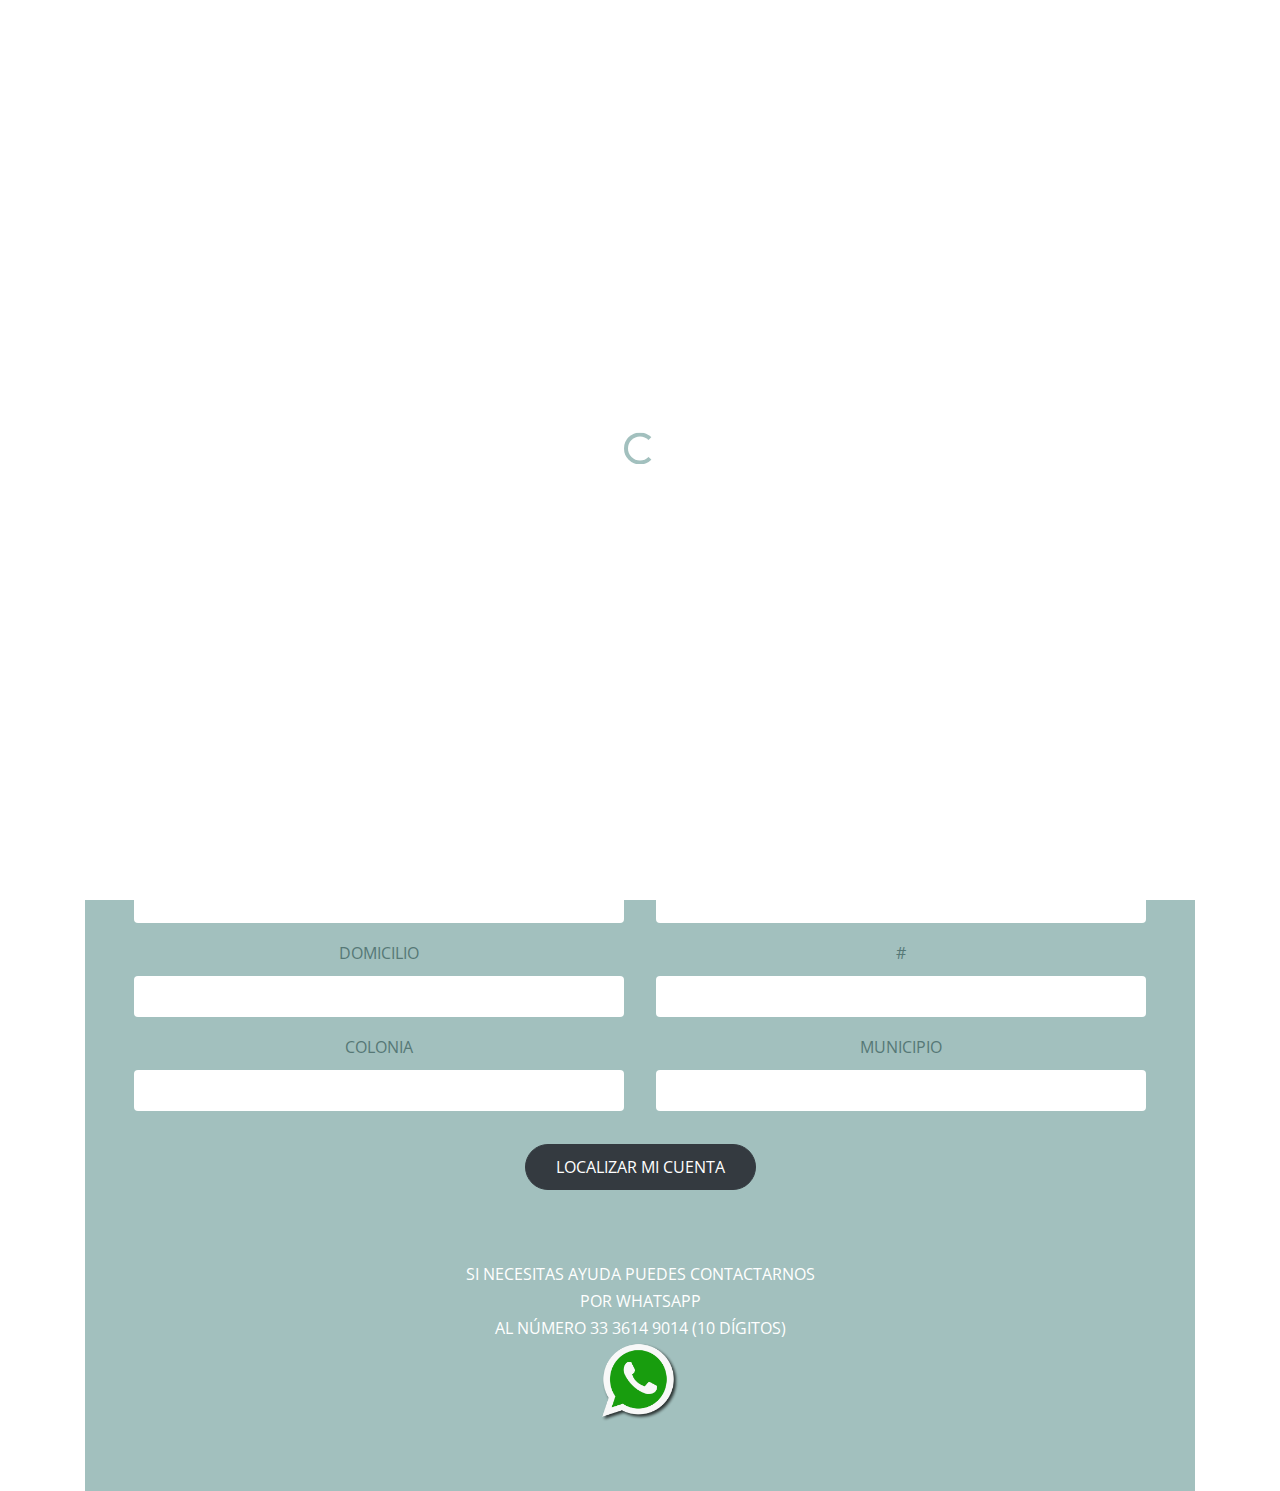
<file: mpagos-localiza.html>
<!doctype html>
<html lang="en">
  <head>
    <title>Casa Guerrero | Pagos</title>
    <meta charset="utf-8">
    <meta name="viewport" content="width=device-width, initial-scale=1, shrink-to-fit=no">

    <link href="https://fonts.googleapis.com/css?family=Open+Sans:300,400,700, 900|Vollkorn:400i" rel="stylesheet">
    <link rel="stylesheet" href="fonts/icomoon/style.css">

    <link rel="stylesheet" href="css/bootstrap.min.css">
    <link rel="stylesheet" href="css/jquery-ui.css">
    <link rel="stylesheet" href="css/owl.carousel.min.css">
    <link rel="stylesheet" href="css/owl.theme.default.min.css">
    <link rel="stylesheet" href="css/owl.theme.default.min.css">

    <link rel="stylesheet" href="css/jquery.fancybox.min.css">

    <link rel="stylesheet" href="css/bootstrap-datepicker.css">

    <link rel="stylesheet" href="fonts/flaticon/font/flaticon.css">

    <link rel="stylesheet" href="css/aos.css">

    <link rel="stylesheet" href="css/style.css">

    <link rel="icon" type="image/png" href="images/logo.png" />
    <script type="text/javascript">
    var borrar;

    function checkCuenta(textbox) {
    var textInput = document.getElementById(textbox).value;

    if(textInput.length == 5){
      textInput = textInput + "-";
      document.getElementById(textbox).value = textInput;
    }
    if(textInput.length == 8){
      textInput = textInput + "-";
      document.getElementById(textbox).value = textInput;
    }
    if(borrar == "1"){
      document.getElementById(textbox).value = "";
      borrar = "0";
    }

    }

    function borrarLetra(textbox){

      var inpu = document.getElementById(textbox).value;

      if(inpu.includes("a")||inpu.includes("b")||inpu.includes("c")||inpu.includes("d")||inpu.includes("e")||inpu.includes("f")||
      inpu.includes("g")||inpu.includes("h")||inpu.includes("i")||inpu.includes("j")||inpu.includes("k")||inpu.includes("l")||
      inpu.includes("m")||inpu.includes("n")||inpu.includes("o")||inpu.includes("p")||inpu.includes("q")||inpu.includes("r")||
      inpu.includes("r")||inpu.includes("s")||inpu.includes("t")||inpu.includes("u")||inpu.includes("v")||inpu.includes("w")||
      inpu.includes("x")||inpu.includes("y")||inpu.includes("z")){
        document.getElementById(textbox).value = "";
      }

          var key = event.keyCode || event.charCode;
          if( key == 8 ){
          	  document.getElementById(textbox).value = "";
          }

        if(inpu.substr(-1)=="1" || inpu.substr(-1)=="2" ||inpu.substr(-1)=="3" ||inpu.substr(-1)=="4" ||inpu.substr(-1)=="5" ||inpu.substr(-1)=="6"
        ||inpu.substr(-1)=="7" || inpu.substr(-1)=="8" ||inpu.substr(-1)=="9" || inpu.substr(-1)=="0"){
          borrar= "0"
        }else{
          document.getElementById(textbox).value = "";
          borrar= "1"
        }
    }
    </script>
  </head>
  <body data-spy="scroll" data-target=".site-navbar-target" data-offset="300" id="home-section">

  <div id="overlayer"></div>
  <div class="loader">
    <div class="spinner-border text-primary" role="status">
      <span class="sr-only">Cargando...</span>
    </div>
  </div>

  <div class="site-wrap">

    <div class="site-mobile-menu site-navbar-target">
      <div class="site-mobile-menu-header">
        <div class="site-mobile-menu-close mt-3">
          <span class="icon-close2 js-menu-toggle"></span>
        </div>
      </div>
      <div class="site-mobile-menu-body"></div>
    </div>
    <header class="site-navbar js-sticky-header site-navbar-target" role="banner" >

      <div class="container">
        <div class="row align-items-center">

          <div class="col-6 col-xl-2">
          <img src="images/logouno.png" onclick="window.location='index.html'" alt="Image" class="img-fluid cover-img"  width="40%" style="position: center; margin: auto;">
          </div>

          <div class="col-12 col-md-10 d-none d-xl-block">
            <nav class="site-navigation position-relative text-right" role="navigation">

              <ul class="site-menu main-menu js-clone-nav mr-auto d-none d-lg-block">
                <li><a href="index.html" onclick="window.location='index.html'" class="nav-link">INICIO</a></li>
              </ul>
            </nav>
          </div>


          <div class="col-6 d-inline-block d-xl-none ml-md-0 py-3" style="position: relative; top: 3px;"><a href="#" class="site-menu-toggle js-menu-toggle float-right"><span class="icon-menu h3"></span></a></div>

        </div>
      </div>
    </header>

    <header class="site-navbar js-sticky-header site-navbar-target" role="banner" >

    </header>
<div class="site-wrap">

  <section class="site-section" id="pricing-section">
    <div class="container">
      <div class="row justify-content-center" data-aos="fade-up">
        <div class="col-lg-7 text-center heading-section mb-5">
</br>
          <h2 class="mb-2 text-black heading">CONSULTAR MI PAGO MENSUAL</h2>
          <p>PARA CONSULTAR TU PAGO MENSUAL Y LOS PASOS PARA REALIZARLO INGRESA LOS SIGUIENTES DATOS</p>
        </div>
      </div>
    </div>
  </section>

    <!-- Formulario -->
    <section class="" id="contact-section">
      <div class="container">
        <div class="row no-gutters">

          <div class="bg-primary">
            <form action="cuenta.php" class="p-5 contact-form" align="center" method="post">
                <h4 class="h4 mb-5 heading">POR FAVOR ESCRIBE SOLAMENTE LOS CAMPOS
                  QUE ESTÁS SEGURO QUE PROPORCIONASTE A CASA GUERRERO, SI NO ESTÁS
                  SEGURO DE QUE NOS DISTE ESE DATO, PUEDES DEJAR EL CAMPO VACÍO</br></br></h4>
                  <div class="row form-group">
                    <div class="col-md-6 mb-3 mb-md-0">
                      <label for="fcuenta">NÚMERO DE CUENTA/CLIENTE</label>
                      <input type="text" id="fcuenta" name="fcuenta" maxlength="10" type="number" title="Número de cuenta o cliente, ejemplo: 00000-01-1" class="form-control" onkeyup="borrarLetra('fcuenta'); checkCuenta('fcuenta');">
                    </div>
                    <div class="col-md-6">
                      <label for="foperacion">NÚMERO DE OPERACIÓN</label>
                      <input type="text" id="foperacion" name="foperacion" type="number" title="Número de operación de alguna compra haya realizado a crédito" maxlength="11" class="form-control" onkeyup="borrarLetra('foperacion');">
                      </div>
                  </div>
                  <div class="row form-group">
                    <div class="col-md-6 mb-3 mb-md-0">
                      <label for="fnombre">NOMBRE</label>
                      <input type="text" id="fnombre" name="fnombre" type="text" maxlength="50" class="form-control" onkeyup="this.value = this.value.toUpperCase();">
                    </div>
                    <div class="col-md-6">
                      <label for="fpaterno">APELLIDO PATERNO</label>
                      <input type="text" id="fpaterno" name="fpaterno" type="text" maxlength="20" class="form-control" onkeyup="this.value = this.value.toUpperCase();">
                    </div>
                  </div>
                  <div class="row form-group">
                    <div class="col-md-6 mb-3 mb-md-0">
                      <label for="fmaterno">APELLIDO MATERNO</label>
                      <input type="text" id="fmaterno" name="fmaterno" type="text" maxlength="20" class="form-control" onkeyup="this.value = this.value.toUpperCase();">
                    </div>
                    <div class="col-md-6">
                      <label for="fcorreo">CORREO ELECTRÓNICO</label>
                      <input type="text" id="fcorreo" name="fcorreo" type="email" maxlength="40" class="form-control" title="ejemplo@gmail.com">
                    </div>
                  </div>
                  <div class="row form-group">
                    <div class="col-md-6 mb-3 mb-md-0">
                      <label for="fcel">TELEFONO CELULAR</label>
                      <input type="text" id="fcel" name="fcel" type="tel" class="form-control" maxlength="10" onkeyup="borrarLetra('fcel')" title="Deben ser 10 dígitos">
                    </div>
                    <div class="col-md-6">
                      <label for="ftel">TELEFONO DE CASA</label>
                      <input type="text" id="ftel" name="ftel" type="tel" class="form-control" maxlength="10" onkeyup="borrarLetra('ftel')" title="Deben ser 10 dígitos">
                    </div>
                  </div>
                  <div class="row form-group">
                    <div class="col-md-6 mb-3 mb-md-0">
                      <label for="fdom">DOMICILIO</label>
                      <input type="text" id="fdom" name="fdom" type="text" maxlength="40" class="form-control" onkeyup="this.value = this.value.toUpperCase();">
                    </div>
                    <div class="col-md-6">
                      <label for="fdomnum">#</label>
                      <input type="text" id="fdomnum" name="fdomnum" type="number" class="form-control" maxlength="5" onkeyup="borrarLetra('fdomnum')">
                    </div>
                  </div>
                  <div class="row form-group">
                    <div class="col-md-6 mb-3 mb-md-0">
                      <label for="fcol">COLONIA</label>
                      <input type="text" id="fcol" name="fcol" type="text" maxlength="40" class="form-control" onkeyup="this.value = this.value.toUpperCase();">
                    </div>
                    <div class="col-md-6">
                      <label for="fmuni">MUNICIPIO</label>
                      <input type="text" id="fmuni" name="fmuni" type="text" maxlength="20" class="form-control" onkeyup="this.value = this.value.toUpperCase();">
                    </div>
                  </div>
                <div class="row form-group">
                  <div class="col-md-12">
                    <p></p>
                    <input type="submit" value="LOCALIZAR MI CUENTA" class="btn btn-dark btn-md text-white">
                  </div>
                </div>
                <ul class="list-unstyled text-center address">
                  <li>

                    <span class="d-block"></br></br>SI NECESITAS AYUDA PUEDES CONTACTARNOS</br> POR WHATSAPP</br> AL NÚMERO 33 3614 9014 (10 DÍGITOS)</span>
                      <a href="https://wa.me/5213336149014"><img src="images/whats.png" alt="Image" class="img-fluid" width="80"></a>

                  </li>

                </ul>
              </form>
          </div>
        </div>
      </div>
    </section>

  </div>  <!-- .site-wrap -->

  <script src="js/jquery-3.3.1.min.js"></script>
  <script src="js/jquery-ui.js"></script>
  <script src="js/popper.min.js"></script>
  <script src="js/bootstrap.min.js"></script>
  <script src="js/owl.carousel.min.js"></script>
  <script src="js/jquery.countdown.min.js"></script>
  <script src="js/jquery.easing.1.3.js"></script>
  <script src="js/aos.js"></script>
  <script src="js/jquery.fancybox.min.js"></script>
  <script src="js/jquery.sticky.js"></script>
  <script src="js/isotope.pkgd.min.js"></script>


  <script src="js/main.js"></script>


  </body>
</html>
</file>
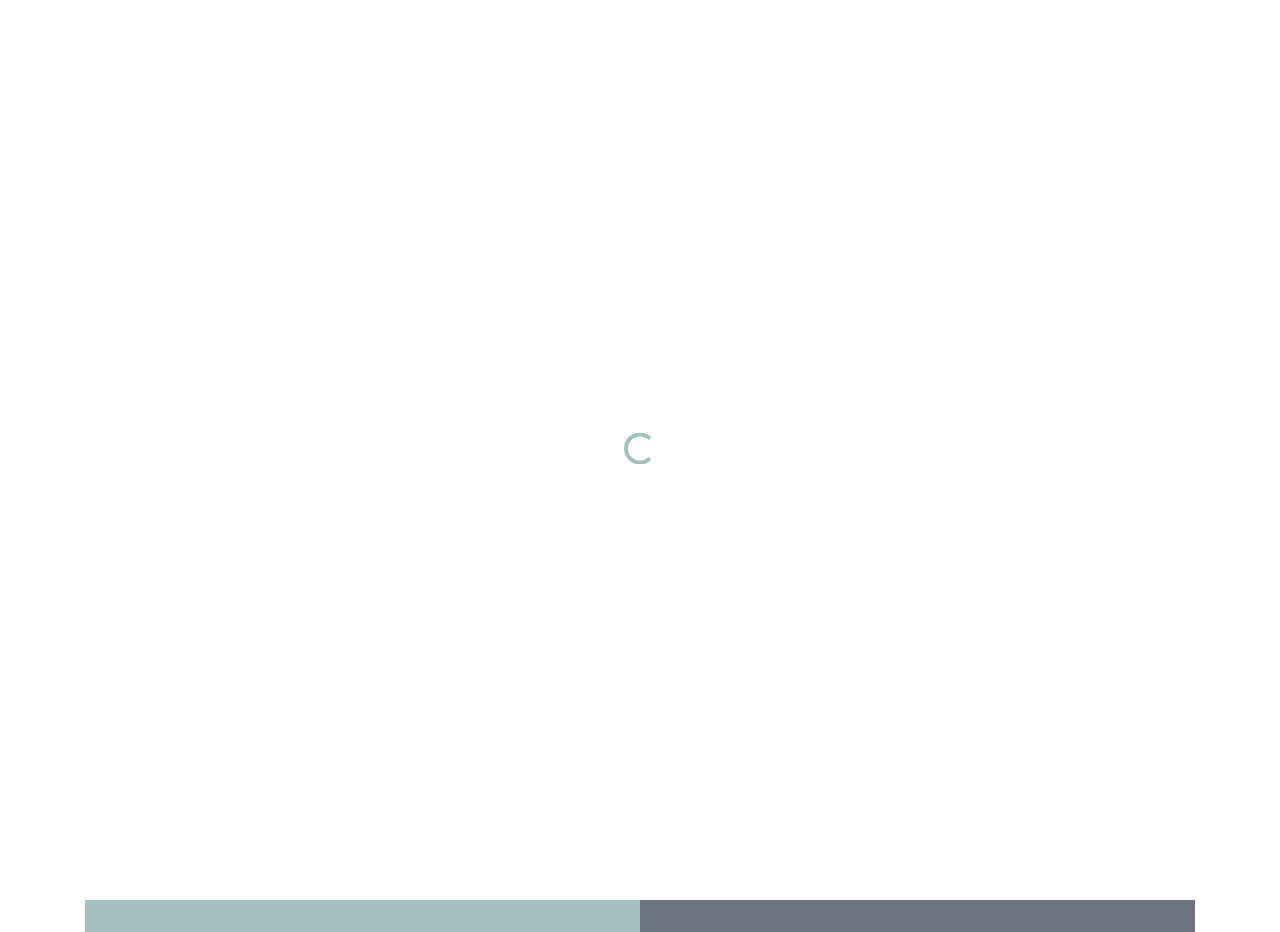
<file: mpagos.html>
<!doctype html>
<html lang="en">
  <head>
    <title>Casa Guerrero | Pagos</title>
    <meta charset="utf-8">
    <meta name="viewport" content="width=device-width, initial-scale=1, shrink-to-fit=no">

    <link href="https://fonts.googleapis.com/css?family=Open+Sans:300,400,700, 900|Vollkorn:400i" rel="stylesheet">
    <link rel="stylesheet" href="fonts/icomoon/style.css">

    <link rel="stylesheet" href="css/bootstrap.min.css">
    <link rel="stylesheet" href="css/jquery-ui.css">
    <link rel="stylesheet" href="css/owl.carousel.min.css">
    <link rel="stylesheet" href="css/owl.theme.default.min.css">
    <link rel="stylesheet" href="css/owl.theme.default.min.css">

    <link rel="stylesheet" href="css/jquery.fancybox.min.css">

    <link rel="stylesheet" href="css/bootstrap-datepicker.css">

    <link rel="stylesheet" href="fonts/flaticon/font/flaticon.css">

    <link rel="stylesheet" href="css/aos.css">

    <link rel="stylesheet" href="css/style.css">

    <link rel="icon" type="image/png" href="images/logo.png" />

<script type="text/javascript">
var borrar;

function checkCuenta(textbox) {
var textInput = document.getElementById(textbox).value;

if(textInput.length == 5){
  textInput = textInput + "-";
  document.getElementById(textbox).value = textInput;
}
if(textInput.length == 8){
  textInput = textInput + "-";
  document.getElementById(textbox).value = textInput;
}
if(borrar == "1"){
  document.getElementById(textbox).value = "";
  borrar = "0";
}

}

function borrarLetra(textbox){

  var inpu = document.getElementById(textbox).value;

  if(inpu.includes("a")||inpu.includes("b")||inpu.includes("c")||inpu.includes("d")||inpu.includes("e")||inpu.includes("f")||
  inpu.includes("g")||inpu.includes("h")||inpu.includes("i")||inpu.includes("j")||inpu.includes("k")||inpu.includes("l")||
  inpu.includes("m")||inpu.includes("n")||inpu.includes("o")||inpu.includes("p")||inpu.includes("q")||inpu.includes("r")||
  inpu.includes("r")||inpu.includes("s")||inpu.includes("t")||inpu.includes("u")||inpu.includes("v")||inpu.includes("w")||
  inpu.includes("x")||inpu.includes("y")||inpu.includes("z")){
    document.getElementById(textbox).value = "";
  }

      var key = event.keyCode || event.charCode;
      if( key == 8 ){
      	  document.getElementById(textbox).value = "";
      }

    if(inpu.substr(-1)=="1" || inpu.substr(-1)=="2" ||inpu.substr(-1)=="3" ||inpu.substr(-1)=="4" ||inpu.substr(-1)=="5" ||inpu.substr(-1)=="6"
    ||inpu.substr(-1)=="7" || inpu.substr(-1)=="8" ||inpu.substr(-1)=="9" || inpu.substr(-1)=="0"){
      borrar= "0"
    }else{
      document.getElementById(textbox).value = "";
      borrar= "1"
    }

}
</script>

  </head>
  <body data-spy="scroll" data-target=".site-navbar-target" data-offset="300" id="home-section">

  <div id="overlayer"></div>
  <div class="loader">
    <div class="spinner-border text-primary" role="status">
      <span class="sr-only">Cargando...</span>
    </div>
  </div>

  <div class="site-wrap">

    <div class="site-mobile-menu site-navbar-target">
      <div class="site-mobile-menu-header">
        <div class="site-mobile-menu-close mt-3">
          <span class="icon-close2 js-menu-toggle"></span>
        </div>
      </div>
      <div class="site-mobile-menu-body"></div>
    </div>

    <header class="site-navbar js-sticky-header site-navbar-target" role="banner" >

      <div class="container">
        <div class="row align-items-center">

          <div class="col-6 col-xl-2">
          <img src="images/logouno.png" onclick="window.location='index.html'" alt="Image" class="img-fluid cover-img"  width="40%" style="position: center; margin: auto;">
          </div>

          <div class="col-12 col-md-10 d-none d-xl-block">
            <nav class="site-navigation position-relative text-right" role="navigation">

              <ul class="site-menu main-menu js-clone-nav mr-auto d-none d-lg-block">
                <li><a href="index.html" onclick="window.location='index.html'" class="nav-link">INICIO</a></li>
              </ul>
            </nav>
          </div>


          <div class="col-6 d-inline-block d-xl-none ml-md-0 py-3" style="position: relative; top: 3px;"><a href="#" class="site-menu-toggle js-menu-toggle float-right"><span class="icon-menu h3"></span></a></div>

        </div>
      </div>
    </header>

    <header class="site-navbar js-sticky-header site-navbar-target" role="banner" >

    </header>
<div class="site-wrap">

  <section class="site-section" id="pricing-section">
    <div class="container">
      <div class="row justify-content-center" data-aos="fade-up">
        <div class="col-lg-7 text-center heading-section mb-5">
</br>
          <h2 class="mb-2 text-black heading">CONSULTAR MI PAGO MENSUAL</h2>
          <p>PARA CONSULTAR TU PAGO MENSUAL Y LOS PASOS PARA REALIZARLO INGRESA LOS SIGUIENTES DATOS</p>
        </div>
      </div>
    </div>
  </section>

    <!-- Formulario -->
    <section class="" id="contact-section">
      <div class="container">
        <div class="row no-gutters">
          <div class="col-lg-6 bg-primary">
            <form action="cuenta.php" class="p-5 contact-form" method="post">

              <h4 class="h4 mb-5 heading" align="center">POR FAVOR ESCRIBE TU NÚMERO DE
                CUENTA/CLIENTE Y EL NÚMERO DE OPERACIÓN DE UNA COMPRA QUE HAYAS HECHO CON ANTERIORIDAD</h4>

              <div class="row form-group">
                <div class="col-md-12 mb-3 mb-md-0">
                  <label for="fcuenta">NÚMERO DE CUENTA/CLIENTE</label>
                  <input type="text" id="fcuenta" name="fcuenta" maxlength="10" type="number" title="Número de cuenta o cliente, ejemplo: 00000-01-1" class="form-control" onkeyup="borrarLetra('fcuenta'); checkCuenta('fcuenta');">
                  <a href="ticket.html" style="color: blue;"><i>¿Cúal es mi número de cuenta/cliente?</i></a>
                </div>

              </div>

              <div class="row form-group">
                <div class="col-md-12">
                  <label for="foperacion">NÚMERO DE OPERACIÓN</label>
                  <input type="text" id="foperacion" name="foperacion" type="number" title="Número de operación de alguna compra haya realizado a crédito" maxlength="11" class="form-control" onkeyup="borrarLetra('foperacion');">
                  <a href="ticket.html" style="color: blue;"><i>¿En donde está mi número de operación?</i></a>
                </div>
              </div>

              <div class="row form-group" align="center">
                <div class="col-md-12">
                  <p></p>
                  <input type="submit" value="CONSULTAR" class="btn btn-dark btn-md text-white">
                </div>
              </div>


            </form>
          </div>
          <div class="col-lg-6 bg-secondary">
            <form action="#" class="p-5 contact-form" align="center">
                <h4 class="text-white mb-5">SI NO TIENES ESTOS DATOS,
                NO TE PREOCUPES, LLENA LOS SIGUIENTES CAMPOS PARA AYUDARNOS A LOCALIZAR TU CUENTA</br></h4>
                <div class="row form-group">
                  <div class="col-md-12">
                    <p></p>
                    <button type="button" onclick="window.location='pagos-localiza.php'" class="btn btn-dark btn-md text-white">LOCALIZAR MI CUENTA</button>
                  </div>
                </div>
                <ul class="list-unstyled text-center address">
                  <li>

                    <span class="d-block"></br>SI NECESITAS AYUDA PUEDES CONTACTARNOS</br>
                      POR WHATSAPP</br> AL NÚMERO 33 3614 9014 (10 DÍGITOS)</span></br>
                      <a href="https://wa.me/5213336149014"><img src="images/whats.png" alt="Image" class="img-fluid" width="80"></a>

                  </li>

                </ul>
              </form>
          </div>
        </div>
      </div>
    </section>

  </div>  <!-- .site-wrap -->

  <script src="js/jquery-3.3.1.min.js"></script>
  <script src="js/jquery-ui.js"></script>
  <script src="js/popper.min.js"></script>
  <script src="js/bootstrap.min.js"></script>
  <script src="js/owl.carousel.min.js"></script>
  <script src="js/jquery.countdown.min.js"></script>
  <script src="js/jquery.easing.1.3.js"></script>
  <script src="js/aos.js"></script>
  <script src="js/jquery.fancybox.min.js"></script>
  <script src="js/jquery.sticky.js"></script>
  <script src="js/isotope.pkgd.min.js"></script>
  <script src="js/main.js"></script>


  </body>
</html>
</file>
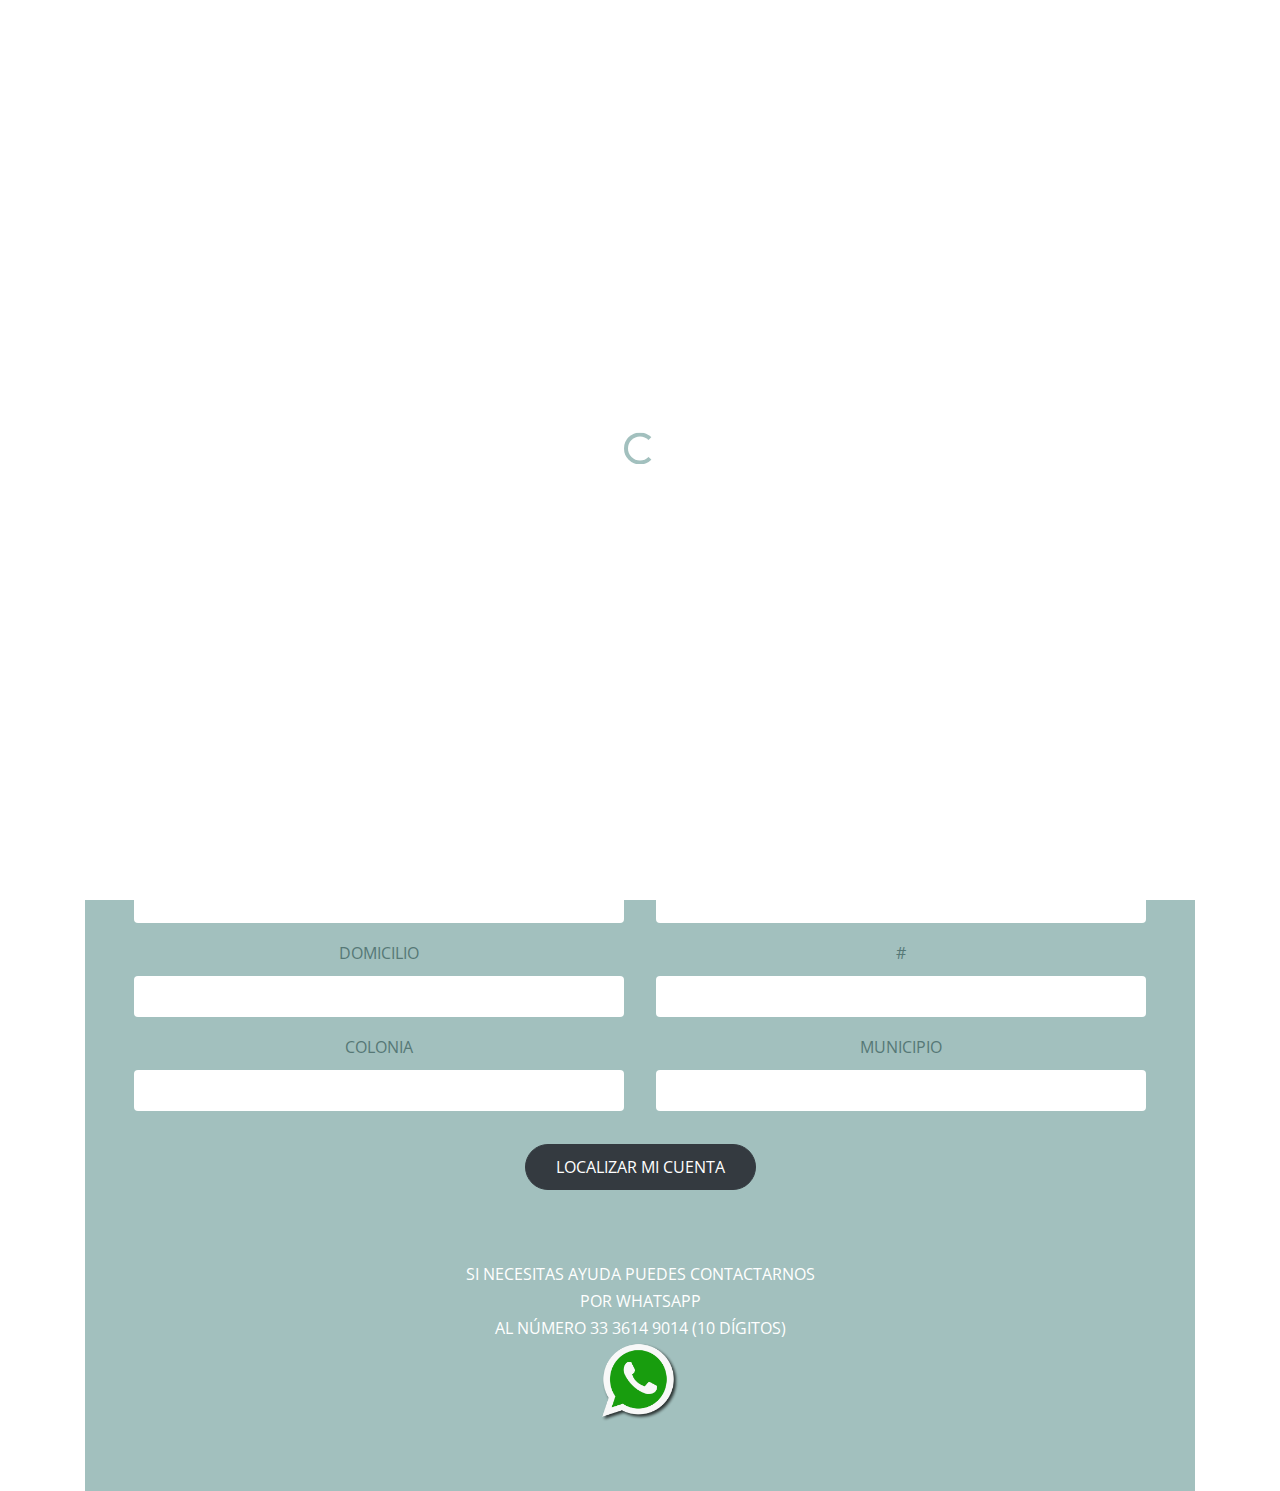
<file: pagos-localiza.html>
<!doctype html>
<html lang="en">
  <head>
    <title>Casa Guerrero | Pagos</title>
    <meta charset="utf-8">
    <meta name="viewport" content="width=device-width, initial-scale=1, shrink-to-fit=no">

    <link href="https://fonts.googleapis.com/css?family=Open+Sans:300,400,700, 900|Vollkorn:400i" rel="stylesheet">
    <link rel="stylesheet" href="fonts/icomoon/style.css">

    <link rel="stylesheet" href="css/bootstrap.min.css">
    <link rel="stylesheet" href="css/jquery-ui.css">
    <link rel="stylesheet" href="css/owl.carousel.min.css">
    <link rel="stylesheet" href="css/owl.theme.default.min.css">
    <link rel="stylesheet" href="css/owl.theme.default.min.css">

    <link rel="stylesheet" href="css/jquery.fancybox.min.css">

    <link rel="stylesheet" href="css/bootstrap-datepicker.css">

    <link rel="stylesheet" href="fonts/flaticon/font/flaticon.css">

    <link rel="stylesheet" href="css/aos.css">

    <link rel="stylesheet" href="css/style.css">

    <link rel="icon" type="image/png" href="images/logo.png" />
    <script type="text/javascript">
    function checkCuenta(textbox) {
    var textInput = document.getElementById(textbox).value;
    if(textInput.length == 5){
      textInput = textInput + "-";
      document.getElementById(textbox).value = textInput;
    }
    if(textInput.length == 8){
      textInput = textInput + "-";
      document.getElementById(textbox).value = textInput;
    }
    //alert(textInput);
    }

    function validaNumericos(event) {
        if(event.charCode >= 48 && event.charCode <= 57){
          return true;
         }
         return false;
    }
    </script>
  </head>
  <body data-spy="scroll" data-target=".site-navbar-target" data-offset="300" id="home-section">

  <div id="overlayer"></div>
  <div class="loader">
    <div class="spinner-border text-primary" role="status">
      <span class="sr-only">Cargando...</span>
    </div>
  </div>

  <div class="site-wrap">

    <div class="site-mobile-menu site-navbar-target">
      <div class="site-mobile-menu-header">
        <div class="site-mobile-menu-close mt-3">
          <span class="icon-close2 js-menu-toggle"></span>
        </div>
      </div>
      <div class="site-mobile-menu-body"></div>
    </div>
    <header class="site-navbar js-sticky-header site-navbar-target" role="banner" >

      <div class="container">
        <div class="row align-items-center">

          <div class="col-6 col-xl-2">
          <img src="images/logouno.png" onclick="window.location='index.html'" alt="Image" class="img-fluid cover-img"  width="40%" style="position: center; margin: auto;">
          </div>

          <div class="col-12 col-md-10 d-none d-xl-block">
            <nav class="site-navigation position-relative text-right" role="navigation">

              <ul class="site-menu main-menu js-clone-nav mr-auto d-none d-lg-block">
                <li><a href="index.html" onclick="window.location='index.html'" class="nav-link">INICIO</a></li>
              </ul>
            </nav>
          </div>


          <div class="col-6 d-inline-block d-xl-none ml-md-0 py-3" style="position: relative; top: 3px;"><a href="#" class="site-menu-toggle js-menu-toggle float-right"><span class="icon-menu h3"></span></a></div>

        </div>
      </div>
    </header>

    <header class="site-navbar js-sticky-header site-navbar-target" role="banner" >

    </header>
<div class="site-wrap">

  <section class="site-section" id="pricing-section">
    <div class="container">
      <div class="row justify-content-center" data-aos="fade-up">
        <div class="col-lg-7 text-center heading-section mb-5">
</br>
          <h2 class="mb-2 text-black heading">CONSULTAR MI PAGO MENSUAL</h2>
          <p>PARA CONSULTAR TU PAGO MENSUAL Y LOS PASOS PARA REALIZARLO INGRESA LOS SIGUIENTES DATOS</p>
        </div>
      </div>
    </div>
  </section>

    <!-- Formulario -->
    <section class="" id="contact-section">
      <div class="container">
        <div class="row no-gutters">

          <div class="bg-primary">
            <form action="cuenta.php" class="p-5 contact-form" align="center" method="post">
                <h4 class="h4 mb-5 heading">POR FAVOR ESCRIBE SOLAMENTE LOS CAMPOS
                  QUE ESTÁS SEGURO QUE PROPORCIONASTE A CASA GUERRERO, SI NO ESTÁS
                  SEGURO DE QUE NOS DISTE ESE DATO, PUEDES DEJAR EL CAMPO VACÍO</br></br></h4>
                  <div class="row form-group">
                    <div class="col-md-6 mb-3 mb-md-0">
                      <label for="fcuenta">NÚMERO DE CUENTA/CLIENTE</label>
                      <input type="text" id="fcuenta" name="fcuenta" maxlength="10" title="Número de cuenta o cliente, ejemplo: 00000-01-1" type="number" class="form-control" onkeypress="checkCuenta('fcuenta'); return validaNumericos(event);">
                    </div>
                    <div class="col-md-6">
                      <label for="foperacion">NÚMERO DE OPERACIÓN</label>
                      <input type="text" id="foperacion" name="foperacion" type="number" maxlength="11" class="form-control" onkeypress='return validaNumericos(event)' title="Número de operación de alguna compra haya realizado a crédito">
                    </div>
                  </div>
                  <div class="row form-group">
                    <div class="col-md-6 mb-3 mb-md-0">
                      <label for="fnombre">NOMBRE</label>
                      <input type="text" id="fnombre" name="fnombre" type="text" maxlength="50" class="form-control" onkeyup="this.value = this.value.toUpperCase();">
                    </div>
                    <div class="col-md-6">
                      <label for="fpaterno">APELLIDO PATERNO</label>
                      <input type="text" id="fpaterno" name="fpaterno" type="text" maxlength="20" class="form-control" onkeyup="this.value = this.value.toUpperCase();">
                    </div>
                  </div>
                  <div class="row form-group">
                    <div class="col-md-6 mb-3 mb-md-0">
                      <label for="fmaterno">APELLIDO MATERNO</label>
                      <input type="text" id="fmaterno" name="fmaterno" type="text" maxlength="20" class="form-control" onkeyup="this.value = this.value.toUpperCase();">
                    </div>
                    <div class="col-md-6">
                      <label for="fcorreo">CORREO ELECTRÓNICO</label>
                      <input type="text" id="fcorreo" name="fcorreo" type="email" maxlength="40" class="form-control" title="ejemplo@gmail.com">
                    </div>
                  </div>
                  <div class="row form-group">
                    <div class="col-md-6 mb-3 mb-md-0">
                      <label for="fcel">TELEFONO CELULAR</label>
                      <input type="text" id="fcel" name="fcel" type="tel" class="form-control" maxlength="10" onkeypress='return validaNumericos(event)' title="Deben ser 10 dígitos">
                    </div>
                    <div class="col-md-6">
                      <label for="ftel">TELEFONO DE CASA</label>
                      <input type="text" id="ftel" name="ftel" type="tel" class="form-control" maxlength="10" onkeypress='return validaNumericos(event)' title="Deben ser 10 dígitos">
                    </div>
                  </div>
                  <div class="row form-group">
                    <div class="col-md-6 mb-3 mb-md-0">
                      <label for="fdom">DOMICILIO</label>
                      <input type="text" id="fdom" name="fdom" type="text" maxlength="40" class="form-control" onkeyup="this.value = this.value.toUpperCase();">
                    </div>
                    <div class="col-md-6">
                      <label for="fdomnum">#</label>
                      <input type="text" id="fdomnum" name="fdomnum" type="number" class="form-control" maxlength="5" onkeypress='return validaNumericos(event)'>
                    </div>
                  </div>
                  <div class="row form-group">
                    <div class="col-md-6 mb-3 mb-md-0">
                      <label for="fcol">COLONIA</label>
                      <input type="text" id="fcol" name="fcol" type="text" maxlength="40" class="form-control" onkeyup="this.value = this.value.toUpperCase();">
                    </div>
                    <div class="col-md-6">
                      <label for="fmuni">MUNICIPIO</label>
                      <input type="text" id="fmuni" name="fmuni" type="text" maxlength="20" class="form-control" onkeyup="this.value = this.value.toUpperCase();">
                    </div>
                  </div>
                <div class="row form-group">
                  <div class="col-md-12">
                    <p></p>
                    <input type="submit" value="LOCALIZAR MI CUENTA" class="btn btn-dark btn-md text-white">
                  </div>
                </div>
                <ul class="list-unstyled text-center address">
                  <li>

                    <span class="d-block"></br></br>SI NECESITAS AYUDA PUEDES CONTACTARNOS</br> POR WHATSAPP</br> AL NÚMERO 33 3614 9014 (10 DÍGITOS)</span>
                      <a href="https://wa.me/5213336149014"><img src="images/whats.png" alt="Image" class="img-fluid" width="80"></a>

                  </li>

                </ul>
              </form>
          </div>
        </div>
      </div>
    </section>

  </div>  <!-- .site-wrap -->

  <script src="js/jquery-3.3.1.min.js"></script>
  <script src="js/jquery-ui.js"></script>
  <script src="js/popper.min.js"></script>
  <script src="js/bootstrap.min.js"></script>
  <script src="js/owl.carousel.min.js"></script>
  <script src="js/jquery.countdown.min.js"></script>
  <script src="js/jquery.easing.1.3.js"></script>
  <script src="js/aos.js"></script>
  <script src="js/jquery.fancybox.min.js"></script>
  <script src="js/jquery.sticky.js"></script>
  <script src="js/isotope.pkgd.min.js"></script>


  <script src="js/main.js"></script>


  </body>
</html>
</file>
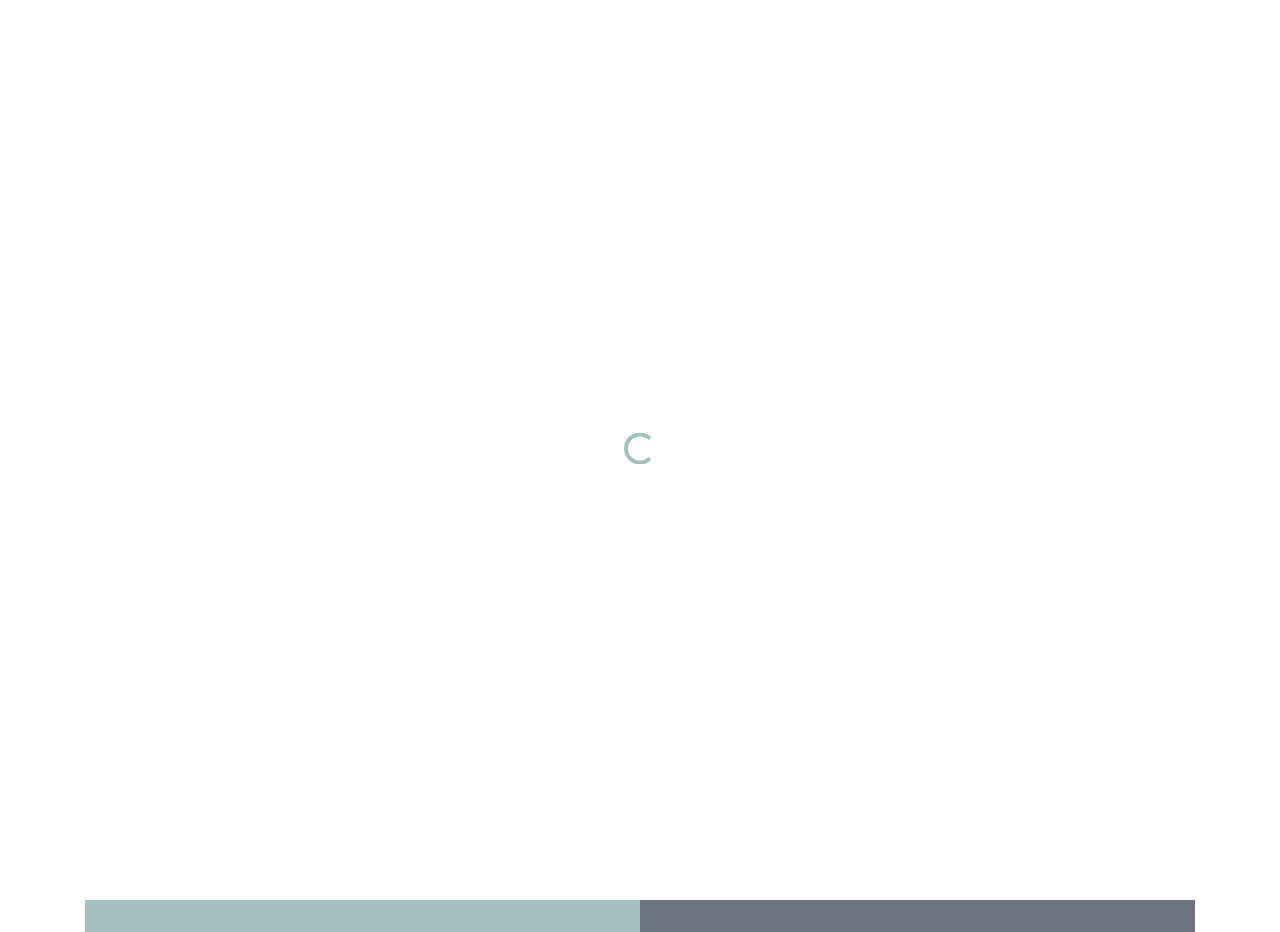
<file: pagos.html>
<!doctype html>
<html lang="en">
  <head>
    <title>Casa Guerrero | Pagos</title>
    <meta charset="utf-8">
    <meta name="viewport" content="width=device-width, initial-scale=1, shrink-to-fit=no">

    <link href="https://fonts.googleapis.com/css?family=Open+Sans:300,400,700, 900|Vollkorn:400i" rel="stylesheet">
    <link rel="stylesheet" href="fonts/icomoon/style.css">

    <link rel="stylesheet" href="css/bootstrap.min.css">
    <link rel="stylesheet" href="css/jquery-ui.css">
    <link rel="stylesheet" href="css/owl.carousel.min.css">
    <link rel="stylesheet" href="css/owl.theme.default.min.css">
    <link rel="stylesheet" href="css/owl.theme.default.min.css">

    <link rel="stylesheet" href="css/jquery.fancybox.min.css">

    <link rel="stylesheet" href="css/bootstrap-datepicker.css">

    <link rel="stylesheet" href="fonts/flaticon/font/flaticon.css">

    <link rel="stylesheet" href="css/aos.css">

    <link rel="stylesheet" href="css/style.css">

    <link rel="icon" type="image/png" href="images/logo.png" />

<script type="text/javascript">
function checkCuenta(textbox) {
var textInput = document.getElementById(textbox).value;
if(textInput.length == 5){
  textInput = textInput + "-";
  document.getElementById(textbox).value = textInput;
}
if(textInput.length == 8){
  textInput = textInput + "-";
  document.getElementById(textbox).value = textInput;
}
//alert(textInput);

}

function validaNumericos(event) {
    if(event.charCode >= 48 && event.charCode <= 57){
      return true;
     }
     return false;
}
</script>

  </head>
  <body data-spy="scroll" data-target=".site-navbar-target" data-offset="300" id="home-section">

  <div id="overlayer"></div>
  <div class="loader">
    <div class="spinner-border text-primary" role="status">
      <span class="sr-only">Cargando...</span>
    </div>
  </div>

  <div class="site-wrap">

    <div class="site-mobile-menu site-navbar-target">
      <div class="site-mobile-menu-header">
        <div class="site-mobile-menu-close mt-3">
          <span class="icon-close2 js-menu-toggle"></span>
        </div>
      </div>
      <div class="site-mobile-menu-body"></div>
    </div>

    <header class="site-navbar js-sticky-header site-navbar-target" role="banner" >

      <div class="container">
        <div class="row align-items-center">

          <div class="col-6 col-xl-2">
          <img src="images/logouno.png" onclick="window.location='index.html'" alt="Image" class="img-fluid cover-img"  width="40%" style="position: center; margin: auto;">
          </div>

          <div class="col-12 col-md-10 d-none d-xl-block">
            <nav class="site-navigation position-relative text-right" role="navigation">

              <ul class="site-menu main-menu js-clone-nav mr-auto d-none d-lg-block">
                <li><a href="index.html" onclick="window.location='index.html'" class="nav-link">INICIO</a></li>
              </ul>
            </nav>
          </div>


          <div class="col-6 d-inline-block d-xl-none ml-md-0 py-3" style="position: relative; top: 3px;"><a href="#" class="site-menu-toggle js-menu-toggle float-right"><span class="icon-menu h3"></span></a></div>

        </div>
      </div>
    </header>

    <header class="site-navbar js-sticky-header site-navbar-target" role="banner" >

    </header>
<div class="site-wrap">

  <section class="site-section" id="pricing-section">
    <div class="container">
      <div class="row justify-content-center" data-aos="fade-up">
        <div class="col-lg-7 text-center heading-section mb-5">
</br>
          <h2 class="mb-2 text-black heading">CONSULTAR MI PAGO MENSUAL</h2>
          <p>PARA CONSULTAR TU PAGO MENSUAL Y LOS PASOS PARA REALIZARLO INGRESA LOS SIGUIENTES DATOS</p>
        </div>
      </div>
    </div>
  </section>

    <!-- Formulario -->
    <section class="" id="contact-section">
      <div class="container">
        <div class="row no-gutters">
          <div class="col-lg-6 bg-primary">
            <form action="cuenta.php" class="p-5 contact-form" method="post">

              <h4 class="h4 mb-5 heading" align="center">POR FAVOR ESCRIBE TU NÚMERO DE
                CUENTA/CLIENTE Y EL NÚMERO DE OPERACIÓN DE UNA COMPRA QUE HAYAS HECHO CON ANTERIORIDAD</h4>

              <div class="row form-group">
                <div class="col-md-12 mb-3 mb-md-0">
                  <label for="fcuenta">NÚMERO DE CUENTA/CLIENTE</label>
                  <input type="text" id="fcuenta" name="fcuenta" maxlength="10" type="number" title="Número de cuenta o cliente, ejemplo: 00000-01-1" class="form-control" onkeypress="checkCuenta('fcuenta'); return validaNumericos(event);">
                  <a href="ticket.html" style="color: blue;"><i>¿Cúal es mi número de cuenta/cliente?</i></a>
                </div>

              </div>

              <div class="row form-group">
                <div class="col-md-12">
                  <label for="foperacion">NÚMERO DE OPERACIÓN</label>
                  <input type="text" id="foperacion" name="foperacion" type="number" title="Número de operación de alguna compra haya realizado a crédito" maxlength="11" class="form-control" onkeypress='return validaNumericos(event)'>
                  <a href="ticket.html" style="color: blue;"><i>¿En donde está mi número de operación?</i></a>
                </div>
              </div>

              <div class="row form-group" align="center">
                <div class="col-md-12">
                  <p></p>
                  <input type="submit" value="CONSULTAR" class="btn btn-dark btn-md text-white">
                </div>
              </div>


            </form>
          </div>
          <div class="col-lg-6 bg-secondary">
            <form action="#" class="p-5 contact-form" align="center">
                <h4 class="text-white mb-5">SI NO TIENES ESTOS DATOS,
                NO TE PREOCUPES, LLENA LOS SIGUIENTES CAMPOS PARA AYUDARNOS A LOCALIZAR TU CUENTA</br></h4>
                <div class="row form-group">
                  <div class="col-md-12">
                    <p></p>
                    <button type="button" onclick="window.location='pagos-localiza.html'" class="btn btn-dark btn-md text-white">LOCALIZAR MI CUENTA</button>
                  </div>
                </div>
                <ul class="list-unstyled text-center address">
                  <li>

                    <span class="d-block"></br>SI NECESITAS AYUDA PUEDES CONTACTARNOS</br>
                      POR WHATSAPP</br> AL NÚMERO 33 3614 9014 (10 DÍGITOS)</span></br>
                      <a href="https://wa.me/5213336149014"><img src="images/whats.png" alt="Image" class="img-fluid" width="80"></a>

                  </li>

                </ul>
              </form>
          </div>
        </div>
      </div>
    </section>

  </div>  <!-- .site-wrap -->

  <script src="js/jquery-3.3.1.min.js"></script>
  <script src="js/jquery-ui.js"></script>
  <script src="js/popper.min.js"></script>
  <script src="js/bootstrap.min.js"></script>
  <script src="js/owl.carousel.min.js"></script>
  <script src="js/jquery.countdown.min.js"></script>
  <script src="js/jquery.easing.1.3.js"></script>
  <script src="js/aos.js"></script>
  <script src="js/jquery.fancybox.min.js"></script>
  <script src="js/jquery.sticky.js"></script>
  <script src="js/isotope.pkgd.min.js"></script>
  <script src="js/main.js"></script>


  </body>
</html>
</file>
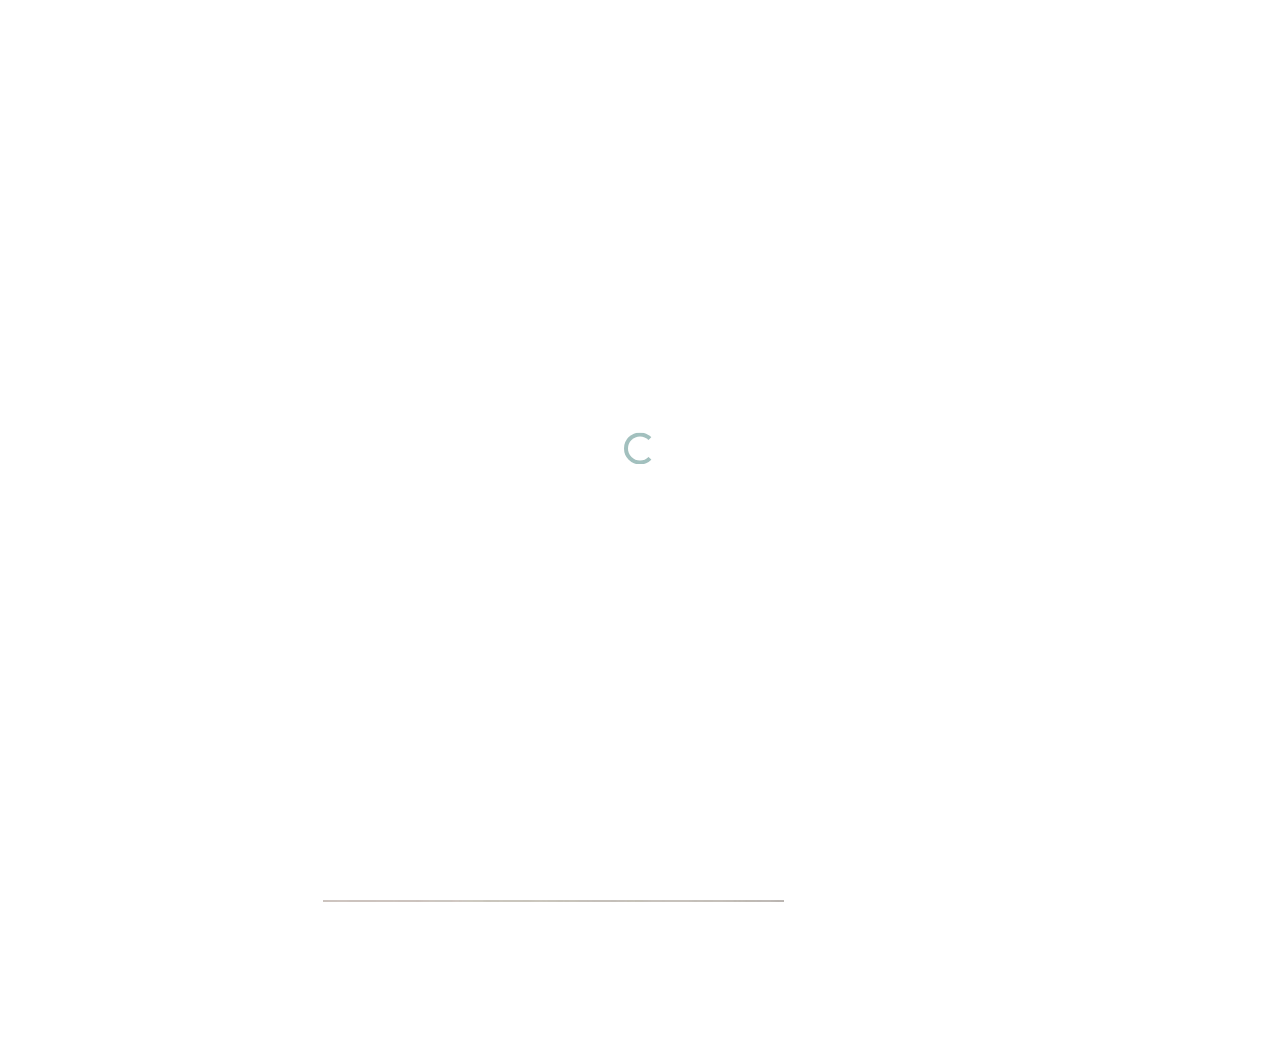
<file: ticket.html>
<!doctype html>
<html lang="en">
  <head>
    <title>Casa Guerrero</title>
    <meta charset="utf-8">
    <meta name="viewport" content="width=device-width, initial-scale=1, shrink-to-fit=no">

    <link href="https://fonts.googleapis.com/css?family=Open+Sans:300,400,700, 900|Vollkorn:400i" rel="stylesheet">
    <link rel="stylesheet" href="fonts/icomoon/style.css">

    <link rel="stylesheet" href="css/bootstrap.min.css">
    <link rel="stylesheet" href="css/jquery-ui.css">
    <link rel="stylesheet" href="css/owl.carousel.min.css">
    <link rel="stylesheet" href="css/owl.theme.default.min.css">
    <link rel="stylesheet" href="css/owl.theme.default.min.css">

    <link rel="stylesheet" href="css/jquery.fancybox.min.css">

    <link rel="stylesheet" href="css/bootstrap-datepicker.css">

    <link rel="stylesheet" href="fonts/flaticon/font/flaticon.css">

    <link rel="stylesheet" href="css/aos.css">

    <link rel="stylesheet" href="css/style.css">

    <link rel="icon" type="image/png" href="images/logo.png" />
  </head>
  <body data-spy="scroll" data-target=".site-navbar-target" data-offset="300" id="home-section">


  <div id="overlayer"></div>
  <div class="loader">
    <div class="spinner-border text-primary" role="status">
      <span class="sr-only">Cargando...</span>
    </div>
  </div>


  <div class="site-wrap">

    <div class="site-mobile-menu site-navbar-target">
      <div class="site-mobile-menu-header">
        <div class="site-mobile-menu-close mt-3">
          <span class="icon-close2 js-menu-toggle"></span>
        </div>
      </div>
      <div class="site-mobile-menu-body"></div>
    </div>


    <header class="site-navbar js-sticky-header site-navbar-target" role="banner" >

      <div class="container">
        <div class="row align-items-center">

          <div class="col-6 col-xl-2">
          <img src="images/logouno.png" onclick="window.location='index.html'" alt="Image" class="img-fluid cover-img"  width="40%" style="position: center; margin: auto;">
          </div>

          <div class="col-12 col-md-10 d-none d-xl-block">
            <nav class="site-navigation position-relative text-right" role="navigation">

              <ul class="site-menu main-menu js-clone-nav mr-auto d-none d-lg-block">
                <li><a href="index.html"  onclick="window.location='index.html'"class="nav-link">INICIO</a></li>
                <li><a href="pagos.php" onclick="window.location='pagos.php'" class="nav-link">MI CUENTA</a></li>
              </ul>
            </nav>
          </div>


          <div class="col-6 d-inline-block d-xl-none ml-md-0 py-3" style="position: relative; top: 3px;"><a href="#" class="site-menu-toggle js-menu-toggle float-right"><span class="icon-menu h3"></span></a></div>

        </div>
      </div>
    </header>

    <section class="site-section " id="informacion">
      <div class="container">
        <div class="row justify-content-center" data-aos="fade-up">
          <div class="col-lg-7  text-left heading-section mb-5">
            <a align="center"><img src="images/ticket.jpeg" alt="Image" class="img-fluid" width="%100"></a>
          </div>
        </div>
      </div>
    </section>


  </div>
  <script src="js/jquery-3.3.1.min.js"></script>
  <script src="js/jquery-ui.js"></script>
  <script src="js/popper.min.js"></script>
  <script src="js/bootstrap.min.js"></script>
  <script src="js/owl.carousel.min.js"></script>
  <script src="js/jquery.countdown.min.js"></script>
  <script src="js/jquery.easing.1.3.js"></script>
  <script src="js/aos.js"></script>
  <script src="js/jquery.fancybox.min.js"></script>
  <script src="js/jquery.sticky.js"></script>
  <script src="js/isotope.pkgd.min.js"></script>


  <script src="js/main.js"></script>


  </body>
</html>
</file>
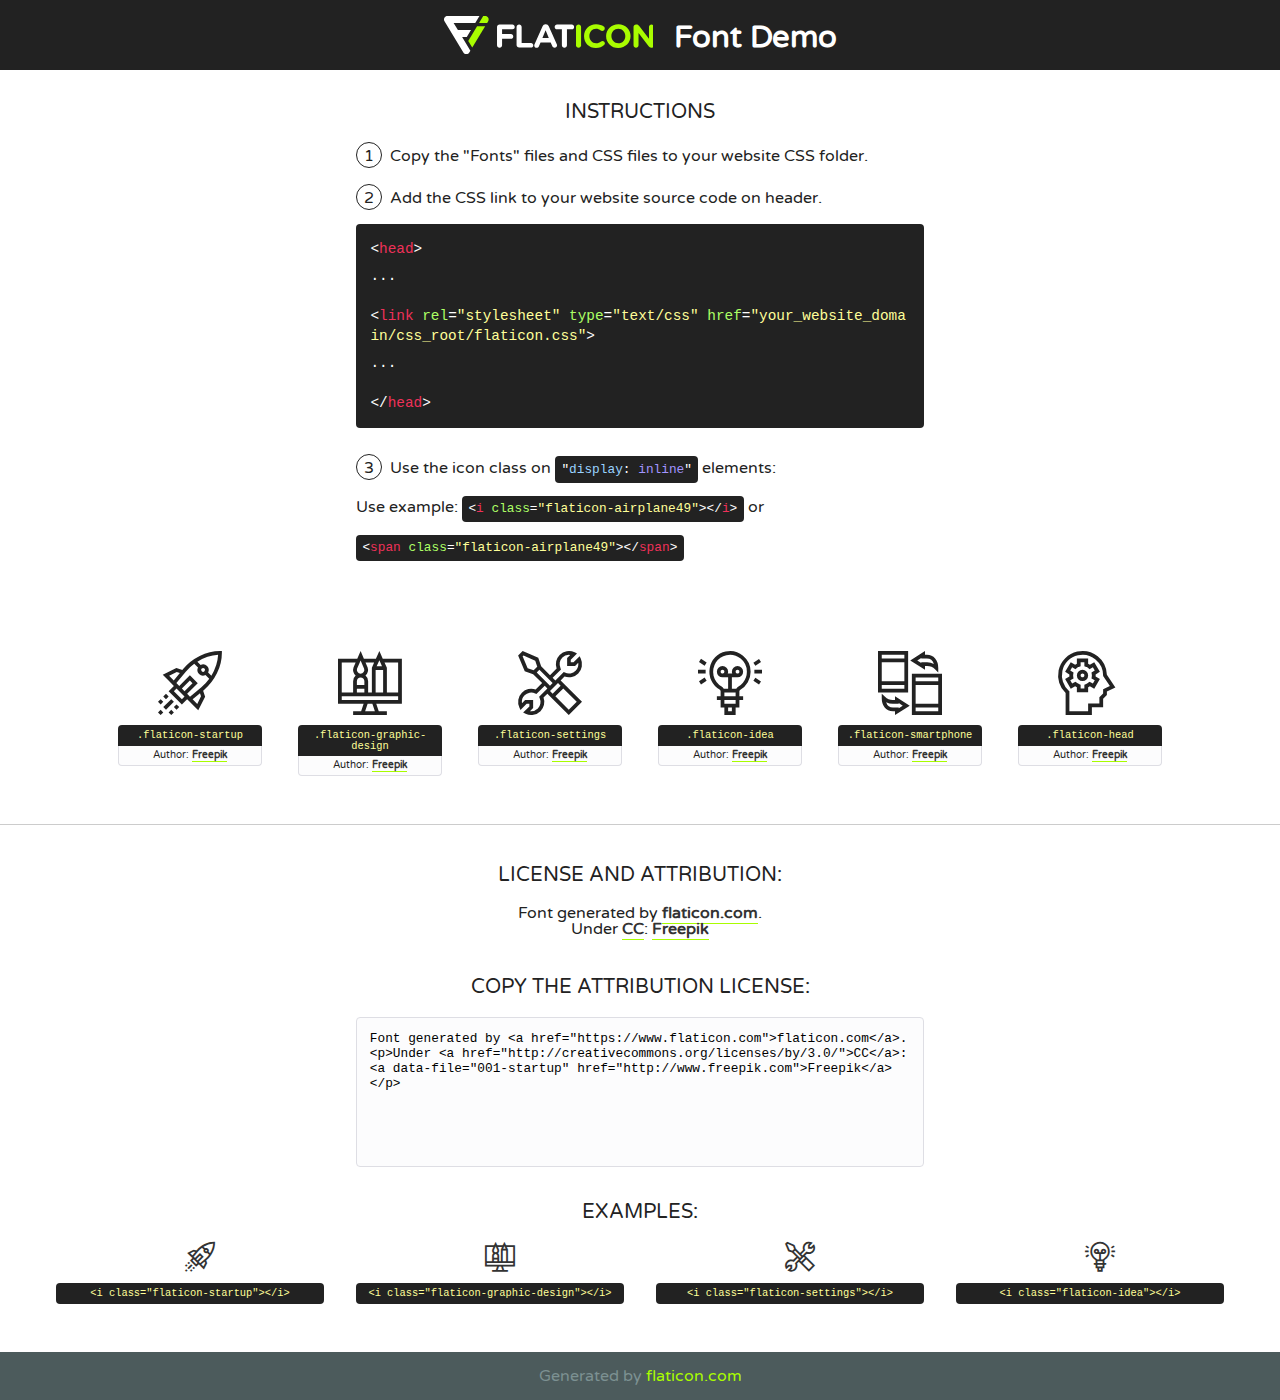
<file: fonts/flaticon/font/flaticon.html>
<!DOCTYPE html>
<!--
  Flaticon icon font: Flaticon
  Creation date: 03/04/2019 06:02
-->
<html>
<!DOCTYPE html>
<html>

<head>
    <title>Flaticon WebFont</title>
    <link href="http://fonts.googleapis.com/css?family=Varela+Round" rel="stylesheet" type="text/css" />
    <link rel="stylesheet" type="text/css" href="flaticon.css">
    <meta charset="UTF-8">
    <style>
    html, body, div, span, applet, object, iframe,
    h1, h2, h3, h4, h5, h6, p, blockquote, pre,
    a, abbr, acronym, address, big, cite, code,
    del, dfn, em, img, ins, kbd, q, s, samp,
    small, strike, strong, sub, sup, tt, var,
    b, u, i, center,
    dl, dt, dd, ol, ul, li,
    fieldset, form, label, legend,
    table, caption, tbody, tfoot, thead, tr, th, td,
    article, aside, canvas, details, embed, 
    figure, figcaption, footer, header, hgroup, 
    menu, nav, output, ruby, section, summary,
    time, mark, audio, video {
        margin: 0;
        padding: 0;
        border: 0;
        font-size: 100%;
        font: inherit;
        vertical-align: baseline;
    }
    /* HTML5 display-role reset for older browsers */
    article, aside, details, figcaption, figure, 
    footer, header, hgroup, menu, nav, section {
        display: block;
    }
    body {
        line-height: 1;
    }
    ol, ul {
        list-style: none;
    }
    blockquote, q {
        quotes: none;
    }
    blockquote:before, blockquote:after,
    q:before, q:after {
        content: '';
        content: none;
    }
    table {
        border-collapse: collapse;
        border-spacing: 0;
    }
    body {
        font-family: 'Varela Round', Helvetica, Arial, sans-serif;
        font-size: 16px;
        color: #222;
    }
    a {
        color: #333;
        border-bottom: 1px solid #a9fd00;
        font-weight: bold;
        text-decoration: none;
    }
    * {
        -moz-box-sizing: border-box;
        -webkit-box-sizing: border-box;
        box-sizing: border-box;
        margin: 0;
        padding: 0;
    }
    [class^="flaticon-"]:before, [class*=" flaticon-"]:before, [class^="flaticon-"]:after, [class*=" flaticon-"]:after {
        font-family: Flaticon;
        font-size: 30px;
        font-style: normal;
        margin-left: 20px;
        color: #333;
    }
    .wrapper {
        max-width: 600px;
        margin: auto;
        padding: 0 1em;
    }
    .title {
        font-size: 1.25em;
        text-align: center;
        margin-bottom: 1em;
        text-transform: uppercase;
    }
    header {
        text-align: center;
        background-color: #222;
        color: #fff;
        padding: 1em;
    }
    header .logo {
        width: 210px;
        height: 38px;
        display: inline-block;
        vertical-align: middle;
        margin-right: 1em;
        border: none;
    }
    header strong {
        font-size: 1.95em;
        font-weight: bold;
        vertical-align: middle;
        margin-top: 5px;
        display: inline-block;
    }
    .demo {
        margin: 2em auto;
        line-height: 1.25em;
    }
    .demo ul li {
        margin-bottom: 1em;
    }
    .demo ul li .num {
        color: #222;
        border-radius: 20px;
        display: inline-block;
        width: 26px;
        padding: 3px;
        height: 26px;
        text-align: center;
        margin-right: 0.5em;
        border: 1px solid #222;
    }
    .demo ul li code {
        background-color: #222;
        border-radius: 4px;
        padding: 0.25em 0.5em;
        display: inline-block;
        color: #fff;
        font-family: Consolas,Monaco,Lucida Console,Liberation Mono,DejaVu Sans Mono,Bitstream Vera Sans Mono,Courier New, monospace;
        font-weight: lighter;
        margin-top: 1em;
        font-size: 0.8em;
        word-break: break-all;
    }
    .demo ul li code.big {
        padding: 1em;
        font-size: 0.9em;
    }
    .demo ul li code .red {
        color: #EF3159;
    }
    .demo ul li code .green {
        color: #ACFF65;
    }
    .demo ul li code .yellow {
        color: #FFFF99;
    }
    .demo ul li code .blue {
        color: #99D3FF;
    }
    .demo ul li code .purple {
        color: #A295FF;
    }
    .demo ul li code .dots {
        margin-top: 0.5em;
        display: block;
    }
    #glyphs {
        border-bottom: 1px solid #ccc;
        padding: 2em 0;
        text-align: center;
    }
    .glyph {
        display: inline-block;
        width: 9em;
        margin: 1em;
        text-align: center;
        vertical-align: top;
        background: #FFF;
    }
    .glyph .glyph-icon {
        padding: 10px;
        display: block;
        font-family:"Flaticon";
        font-size: 64px;
        line-height: 1;
    }
    .glyph .glyph-icon:before {
        font-size: 64px;
        color: #222;
        margin-left: 0;
    }
    .class-name {
        font-size: 0.65em;
        background-color: #222;
        color: #fff;
        border-radius: 4px 4px 0 0;
        padding: 0.5em;
        color: #FFFF99;
        font-family: Consolas,Monaco,Lucida Console,Liberation Mono,DejaVu Sans Mono,Bitstream Vera Sans Mono,Courier New, monospace;
    }
    .author-name {
        font-size: 0.6em;
        background-color: #fcfcfd;
        border: 1px solid #DEDEE4;
        border-top: 0;
        border-radius: 0 0 4px 4px;
        padding: 0.5em;
    }
    .class-name:last-child {
        font-size: 10px;
        color:#888;
    }
    .class-name:last-child a {
        font-size: 10px;
        color:#555;
    }
    .class-name:last-child a:hover {
        color:#a9fd00;
    }
    .glyph > input {
        display: block;
        width: 100px;
        margin: 5px auto;
        text-align: center;
        font-size: 12px;
        cursor: text;
    }
    .glyph > input.icon-input {
        font-family:"Flaticon";
        font-size: 16px;
        margin-bottom: 10px;
    }
    .attribution .title {
        margin-top: 2em;
    }
    .attribution textarea {
        background-color: #fcfcfd;
        padding: 1em;
        border: none;
        box-shadow: none;
        border: 1px solid #DEDEE4;
        border-radius: 4px;
        resize: none;
        width: 100%;
        height: 150px;
        font-size: 0.8em;
        font-family: Consolas,Monaco,Lucida Console,Liberation Mono,DejaVu Sans Mono,Bitstream Vera Sans Mono,Courier New, monospace;
        -webkit-appearance: none;
    }
    .iconsuse {
        margin: 2em auto;
        text-align: center;
        max-width: 1200px;
    }
    .iconsuse:after {
        content: '';
        display: table;
        clear: both;
    }
    .iconsuse .image {
        float: left;
        width: 25%;
        padding: 0 1em;
    }
    .iconsuse .image p {
        margin-bottom: 1em;
    }
    .iconsuse .image span {
        display: block;
        font-size: 0.65em;
        background-color: #222;
        color: #fff;
        border-radius: 4px;
        padding: 0.5em;
        color: #FFFF99;
        margin-top: 1em;
        font-family: Consolas,Monaco,Lucida Console,Liberation Mono,DejaVu Sans Mono,Bitstream Vera Sans Mono,Courier New, monospace;
    }
    #footer {
        text-align: center;
        background-color: #4C5B5C;
        color: #7c9192;
        padding: 1em;
    }
    #footer a {
        border: none;
        color: #a9fd00;
        font-weight: normal;
    }
    @media (max-width: 960px) {
        .iconsuse .image {
            width: 50%;
        }
    }
    @media (max-width: 560px) {
        .iconsuse .image {
            width: 100%;
        }
    }
    </style>
</head>

<body class="characters-off">

    <header>
        <a href="https://www.flaticon.com" target="_blank" class="logo">
            <svg version="1.1" xmlns="http://www.w3.org/2000/svg" xmlns:xlink="http://www.w3.org/1999/xlink" xmlns:a="http://ns.adobe.com/AdobeSVGViewerExtensions/3.0/" viewBox="0 0 560.875 102.036" enable-background="new 0 0 560.875 102.036" xml:space="preserve">
                <defs>
                </defs>
                <g>
                    <g class="letters">
                        <path fill="#ffffff" d="M141.596,29.675c0-3.777,2.985-6.767,6.764-6.767h34.438c3.426,0,6.15,2.728,6.15,6.15
                        c0,3.43-2.724,6.149-6.15,6.149h-27.674v13.091h23.719c3.429,0,6.151,2.724,6.151,6.15c0,3.43-2.723,6.149-6.151,6.149h-23.719
                        v17.574c0,3.773-2.986,6.761-6.764,6.761c-3.779,0-6.764-2.989-6.764-6.761V29.675z"></path>
                        <path fill="#ffffff" d="M193.844,29.149c0-3.781,2.985-6.767,6.764-6.767c3.776,0,6.763,2.985,6.763,6.767v42.957h25.039
                        c3.426,0,6.149,2.726,6.149,6.153c0,3.425-2.723,6.15-6.149,6.15h-31.802c-3.779,0-6.764-2.986-6.764-6.768V29.149z"></path>
                        <path fill="#ffffff" d="M241.891,75.71l21.438-48.407c1.492-3.341,4.215-5.357,7.906-5.357h0.792
                        c3.686,0,6.323,2.017,7.815,5.357l21.439,48.407c0.436,0.967,0.701,1.845,0.701,2.723c0,3.602-2.809,6.501-6.414,6.501
                        c-3.161,0-5.269-1.845-6.499-4.655l-4.132-9.661h-27.059l-4.301,10.102c-1.144,2.631-3.426,4.214-6.237,4.214
                        c-3.517,0-6.24-2.81-6.24-6.325C241.1,77.64,241.451,76.677,241.891,75.71z M279.932,58.666l-8.521-20.297l-8.526,20.297H279.932
                        z"></path>
                        <path fill="#ffffff" d="M314.864,35.387H301.86c-3.429,0-6.239-2.813-6.239-6.238c0-3.429,2.811-6.24,6.239-6.24h39.533
                        c3.426,0,6.237,2.811,6.237,6.24c0,3.425-2.811,6.238-6.237,6.238h-13.001v42.785c0,3.773-2.99,6.761-6.764,6.761
                        c-3.779,0-6.764-2.989-6.764-6.761V35.387z"></path>
                        <path fill="#A9FD00" d="M352.615,29.149c0-3.781,2.985-6.767,6.767-6.767c3.774,0,6.761,2.985,6.761,6.767v49.024
                        c0,3.773-2.987,6.761-6.761,6.761c-3.781,0-6.767-2.989-6.767-6.761V29.149z"></path>
                        <path fill="#A9FD00" d="M374.132,53.836v-0.179c0-17.481,13.178-31.801,32.065-31.801c9.22,0,15.459,2.458,20.557,6.238
                        c1.402,1.054,2.637,2.985,2.637,5.357c0,3.692-2.985,6.59-6.681,6.59c-1.845,0-3.071-0.702-4.044-1.319
                        c-3.776-2.813-7.729-4.393-12.562-4.393c-10.364,0-17.831,8.611-17.831,19.154v0.173c0,10.542,7.291,19.329,17.831,19.329
                        c5.715,0,9.492-1.756,13.359-4.834c1.049-0.874,2.458-1.491,4.039-1.491c3.429,0,6.325,2.813,6.325,6.236
                        c0,2.106-1.056,3.78-2.282,4.834c-5.539,4.834-12.036,7.733-21.878,7.733C387.572,85.464,374.132,71.493,374.132,53.836z"></path>
                        <path fill="#A9FD00" d="M433.009,53.836v-0.179c0-17.481,13.79-31.801,32.766-31.801c18.981,0,32.592,14.143,32.592,31.628v0.173
                        c0,17.483-13.785,31.807-32.769,31.807C446.625,85.464,433.009,71.32,433.009,53.836z M484.224,53.836v-0.179
                        c0-10.539-7.725-19.326-18.626-19.326c-10.893,0-18.449,8.611-18.449,19.154v0.173c0,10.542,7.73,19.329,18.626,19.329
                        C476.676,72.986,484.224,64.378,484.224,53.836z"></path>
                        <path fill="#A9FD00" d="M506.233,29.321c0-3.774,2.99-6.763,6.767-6.763h1.401c3.252,0,5.183,1.583,7.029,3.953l26.093,34.265
                        V29.059c0-3.692,2.99-6.677,6.681-6.677c3.683,0,6.671,2.985,6.671,6.677v48.934c0,3.78-2.987,6.765-6.764,6.765h-0.436
                        c-3.257,0-5.188-1.581-7.034-3.953l-27.056-35.492v32.944c0,3.687-2.985,6.676-6.678,6.676c-3.683,0-6.673-2.989-6.673-6.676
                        V29.321z"></path>
                    </g>
                    <g class="insignia">
                        <path fill="#ffffff" d="M48.372,56.137h12.517l11.156-18.537H37.186L25.688,18.539h57.825L94.668,0H9.271
                        C5.925,0,2.842,1.801,1.198,4.716c-1.644,2.907-1.593,6.482,0.134,9.343l50.38,83.501c1.678,2.781,4.689,4.476,7.938,4.476
                        c3.246,0,6.257-1.695,7.935-4.476l2.898-4.804L48.372,56.137z"></path>
                        <g class="i">
                            <path fill="#A9FD00" d="M93.575,18.539h0.031v0.004l21.652,0.004l2.705-4.488c1.727-2.861,1.778-6.436,0.133-9.343
                            C116.454,1.801,113.371,0,110.026,0h-5.294L93.575,18.539z"></path>
                            <polygon fill="#A9FD00" points="88.291,27.356 64.725,66.486 75.519,84.404 109.942,27.356"></polygon>
                        </g>
                    </g>
                </g>
            </svg>
        </a>
        <strong>Font Demo</strong>
    </header>


    <section class="demo wrapper">

        <p class="title">Instructions</p>

        <ul>
            <li>
                <span class="num">1</span>Copy the "Fonts" files and CSS files to your website CSS folder.
            </li>
            <li>
                <span class="num">2</span>Add the CSS link to your website source code on header.
                <code class="big">
                    &lt;<span class="red">head</span>&gt;
                    <br/><span class="dots">...</span>
                    <br/>&lt;<span class="red">link</span> <span class="green">rel</span>=<span class="yellow">"stylesheet"</span> <span class="green">type</span>=<span class="yellow">"text/css"</span> <span class="green">href</span>=<span class="yellow">"your_website_domain/css_root/flaticon.css"</span>&gt;
                    <br/><span class="dots">...</span>
                    <br/>&lt;/<span class="red">head</span>&gt;
                </code>
            </li>

            <li>
                <p>
                    <span class="num">3</span>Use the icon class on <code>"<span class="blue">display</span>:<span class="purple"> inline</span>"</code> elements:
                    <br />
                    Use example: <code>&lt;<span class="red">i</span> <span class="green">class</span>=<span class="yellow">&quot;flaticon-airplane49&quot;</span>&gt;&lt;/<span class="red">i</span>&gt;</code> or <code>&lt;<span class="red">span</span> <span class="green">class</span>=<span class="yellow">&quot;flaticon-airplane49&quot;</span>&gt;&lt;/<span class="red">span</span>&gt;</code>
            </li>
        </ul>

    </section>




   <section id="glyphs">          
    
      
        <div class="glyph"><div class="glyph-icon flaticon-startup"></div>
            <div class="class-name">.flaticon-startup</div>
            <div class="author-name">Author: <a data-file="001-startup" href="http://www.freepik.com">Freepik</a> </div> 
        </div>        
        
        <div class="glyph"><div class="glyph-icon flaticon-graphic-design"></div>
            <div class="class-name">.flaticon-graphic-design</div>
            <div class="author-name">Author: <a data-file="002-graphic-design" href="http://www.freepik.com">Freepik</a> </div> 
        </div>        
        
        <div class="glyph"><div class="glyph-icon flaticon-settings"></div>
            <div class="class-name">.flaticon-settings</div>
            <div class="author-name">Author: <a data-file="003-settings" href="http://www.freepik.com">Freepik</a> </div> 
        </div>        
        
        <div class="glyph"><div class="glyph-icon flaticon-idea"></div>
            <div class="class-name">.flaticon-idea</div>
            <div class="author-name">Author: <a data-file="004-idea" href="http://www.freepik.com">Freepik</a> </div> 
        </div>        
        
        <div class="glyph"><div class="glyph-icon flaticon-smartphone"></div>
            <div class="class-name">.flaticon-smartphone</div>
            <div class="author-name">Author: <a data-file="005-smartphone" href="http://www.freepik.com">Freepik</a> </div> 
        </div>        
        
        <div class="glyph"><div class="glyph-icon flaticon-head"></div>
            <div class="class-name">.flaticon-head</div>
            <div class="author-name">Author: <a data-file="006-head" href="http://www.freepik.com">Freepik</a> </div> 
        </div>        
        

    </section>



    <section class="attribution wrapper"   style="text-align:center;">

      <div class="title">License and attribution:</div><div class="attrDiv">Font generated by <a href="https://www.flaticon.com">flaticon.com</a>. <div><p>Under <a href="http://creativecommons.org/licenses/by/3.0/">CC</a>: <a data-file="001-startup" href="http://www.freepik.com">Freepik</a></p>  </div>
      </div>
      <div class="title">Copy the Attribution License:</div>

    <textarea onclick="this.focus();this.select();">Font generated by &lt;a href=&quot;https://www.flaticon.com&quot;&gt;flaticon.com&lt;/a&gt;. <p>Under <a href="http://creativecommons.org/licenses/by/3.0/">CC</a>: <a data-file="001-startup" href="http://www.freepik.com">Freepik</a></p>  
     </textarea>

    </section>

    <section class="iconsuse">

          <div class="title">Examples:</div>            
             
            <div class="image">
                <p>
                    <i class="glyph-icon flaticon-startup"></i> 
                    <span>&lt;i class=&quot;flaticon-startup&quot;&gt;&lt;/i&gt;</span>
                </p>
            </div>
            
            <div class="image">
                <p>
                    <i class="glyph-icon flaticon-graphic-design"></i> 
                    <span>&lt;i class=&quot;flaticon-graphic-design&quot;&gt;&lt;/i&gt;</span>
                </p>
            </div>
            
            <div class="image">
                <p>
                    <i class="glyph-icon flaticon-settings"></i> 
                    <span>&lt;i class=&quot;flaticon-settings&quot;&gt;&lt;/i&gt;</span>
                </p>
            </div>
            
            <div class="image">
                <p>
                    <i class="glyph-icon flaticon-idea"></i> 
                    <span>&lt;i class=&quot;flaticon-idea&quot;&gt;&lt;/i&gt;</span>
                </p>
            </div>
                       
        </div>
                            
    </section>

<div id="footer">
    <div>Generated by <a href="https://www.flaticon.com">flaticon.com</a>
    </div>
</div>



</body>
</html>
</file>
<file: fonts/icomoon/style.css>
@font-face {
  font-family: 'icomoon';
  src:  url('fonts/icomoon.eot?10si43');
  src:  url('fonts/icomoon.eot?10si43#iefix') format('embedded-opentype'),
    url('fonts/icomoon.ttf?10si43') format('truetype'),
    url('fonts/icomoon.woff?10si43') format('woff'),
    url('fonts/icomoon.svg?10si43#icomoon') format('svg');
  font-weight: normal;
  font-style: normal;
}

[class^="icon-"], [class*=" icon-"] {
  /* use !important to prevent issues with browser extensions that change fonts */
  font-family: 'icomoon' !important;
  speak: none;
  font-style: normal;
  font-weight: normal;
  font-variant: normal;
  text-transform: none;
  line-height: 1;

  /* Better Font Rendering =========== */
  -webkit-font-smoothing: antialiased;
  -moz-osx-font-smoothing: grayscale;
}

.icon-asterisk:before {
  content: "\f069";
}
.icon-plus:before {
  content: "\f067";
}
.icon-question:before {
  content: "\f128";
}
.icon-minus:before {
  content: "\f068";
}
.icon-glass:before {
  content: "\f000";
}
.icon-music:before {
  content: "\f001";
}
.icon-search:before {
  content: "\f002";
}
.icon-envelope-o:before {
  content: "\f003";
}
.icon-heart:before {
  content: "\f004";
}
.icon-star:before {
  content: "\f005";
}
.icon-star-o:before {
  content: "\f006";
}
.icon-user:before {
  content: "\f007";
}
.icon-film:before {
  content: "\f008";
}
.icon-th-large:before {
  content: "\f009";
}
.icon-th:before {
  content: "\f00a";
}
.icon-th-list:before {
  content: "\f00b";
}
.icon-check:before {
  content: "\f00c";
}
.icon-close:before {
  content: "\f00d";
}
.icon-remove:before {
  content: "\f00d";
}
.icon-times:before {
  content: "\f00d";
}
.icon-search-plus:before {
  content: "\f00e";
}
.icon-search-minus:before {
  content: "\f010";
}
.icon-power-off:before {
  content: "\f011";
}
.icon-signal:before {
  content: "\f012";
}
.icon-cog:before {
  content: "\f013";
}
.icon-gear:before {
  content: "\f013";
}
.icon-trash-o:before {
  content: "\f014";
}
.icon-home:before {
  content: "\f015";
}
.icon-file-o:before {
  content: "\f016";
}
.icon-clock-o:before {
  content: "\f017";
}
.icon-road:before {
  content: "\f018";
}
.icon-download:before {
  content: "\f019";
}
.icon-arrow-circle-o-down:before {
  content: "\f01a";
}
.icon-arrow-circle-o-up:before {
  content: "\f01b";
}
.icon-inbox:before {
  content: "\f01c";
}
.icon-play-circle-o:before {
  content: "\f01d";
}
.icon-repeat:before {
  content: "\f01e";
}
.icon-rotate-right:before {
  content: "\f01e";
}
.icon-refresh:before {
  content: "\f021";
}
.icon-list-alt:before {
  content: "\f022";
}
.icon-lock:before {
  content: "\f023";
}
.icon-flag:before {
  content: "\f024";
}
.icon-headphones:before {
  content: "\f025";
}
.icon-volume-off:before {
  content: "\f026";
}
.icon-volume-down:before {
  content: "\f027";
}
.icon-volume-up:before {
  content: "\f028";
}
.icon-qrcode:before {
  content: "\f029";
}
.icon-barcode:before {
  content: "\f02a";
}
.icon-tag:before {
  content: "\f02b";
}
.icon-tags:before {
  content: "\f02c";
}
.icon-book:before {
  content: "\f02d";
}
.icon-bookmark:before {
  content: "\f02e";
}
.icon-print:before {
  content: "\f02f";
}
.icon-camera:before {
  content: "\f030";
}
.icon-font:before {
  content: "\f031";
}
.icon-bold:before {
  content: "\f032";
}
.icon-italic:before {
  content: "\f033";
}
.icon-text-height:before {
  content: "\f034";
}
.icon-text-width:before {
  content: "\f035";
}
.icon-align-left:before {
  content: "\f036";
}
.icon-align-center:before {
  content: "\f037";
}
.icon-align-right:before {
  content: "\f038";
}
.icon-align-justify:before {
  content: "\f039";
}
.icon-list:before {
  content: "\f03a";
}
.icon-dedent:before {
  content: "\f03b";
}
.icon-outdent:before {
  content: "\f03b";
}
.icon-indent:before {
  content: "\f03c";
}
.icon-video-camera:before {
  content: "\f03d";
}
.icon-image:before {
  content: "\f03e";
}
.icon-photo:before {
  content: "\f03e";
}
.icon-picture-o:before {
  content: "\f03e";
}
.icon-pencil:before {
  content: "\f040";
}
.icon-map-marker:before {
  content: "\f041";
}
.icon-adjust:before {
  content: "\f042";
}
.icon-tint:before {
  content: "\f043";
}
.icon-edit:before {
  content: "\f044";
}
.icon-pencil-square-o:before {
  content: "\f044";
}
.icon-share-square-o:before {
  content: "\f045";
}
.icon-check-square-o:before {
  content: "\f046";
}
.icon-arrows:before {
  content: "\f047";
}
.icon-step-backward:before {
  content: "\f048";
}
.icon-fast-backward:before {
  content: "\f049";
}
.icon-backward:before {
  content: "\f04a";
}
.icon-play:before {
  content: "\f04b";
}
.icon-pause:before {
  content: "\f04c";
}
.icon-stop:before {
  content: "\f04d";
}
.icon-forward:before {
  content: "\f04e";
}
.icon-fast-forward:before {
  content: "\f050";
}
.icon-step-forward:before {
  content: "\f051";
}
.icon-eject:before {
  content: "\f052";
}
.icon-chevron-left:before {
  content: "\f053";
}
.icon-chevron-right:before {
  content: "\f054";
}
.icon-plus-circle:before {
  content: "\f055";
}
.icon-minus-circle:before {
  content: "\f056";
}
.icon-times-circle:before {
  content: "\f057";
}
.icon-check-circle:before {
  content: "\f058";
}
.icon-question-circle:before {
  content: "\f059";
}
.icon-info-circle:before {
  content: "\f05a";
}
.icon-crosshairs:before {
  content: "\f05b";
}
.icon-times-circle-o:before {
  content: "\f05c";
}
.icon-check-circle-o:before {
  content: "\f05d";
}
.icon-ban:before {
  content: "\f05e";
}
.icon-arrow-left:before {
  content: "\f060";
}
.icon-arrow-right:before {
  content: "\f061";
}
.icon-arrow-up:before {
  content: "\f062";
}
.icon-arrow-down:before {
  content: "\f063";
}
.icon-mail-forward:before {
  content: "\f064";
}
.icon-share:before {
  content: "\f064";
}
.icon-expand:before {
  content: "\f065";
}
.icon-compress:before {
  content: "\f066";
}
.icon-exclamation-circle:before {
  content: "\f06a";
}
.icon-gift:before {
  content: "\f06b";
}
.icon-leaf:before {
  content: "\f06c";
}
.icon-fire:before {
  content: "\f06d";
}
.icon-eye:before {
  content: "\f06e";
}
.icon-eye-slash:before {
  content: "\f070";
}
.icon-exclamation-triangle:before {
  content: "\f071";
}
.icon-warning:before {
  content: "\f071";
}
.icon-plane:before {
  content: "\f072";
}
.icon-calendar:before {
  content: "\f073";
}
.icon-random:before {
  content: "\f074";
}
.icon-comment:before {
  content: "\f075";
}
.icon-magnet:before {
  content: "\f076";
}
.icon-chevron-up:before {
  content: "\f077";
}
.icon-chevron-down:before {
  content: "\f078";
}
.icon-retweet:before {
  content: "\f079";
}
.icon-shopping-cart:before {
  content: "\f07a";
}
.icon-folder:before {
  content: "\f07b";
}
.icon-folder-open:before {
  content: "\f07c";
}
.icon-arrows-v:before {
  content: "\f07d";
}
.icon-arrows-h:before {
  content: "\f07e";
}
.icon-bar-chart:before {
  content: "\f080";
}
.icon-bar-chart-o:before {
  content: "\f080";
}
.icon-twitter-square:before {
  content: "\f081";
}
.icon-facebook-square:before {
  content: "\f082";
}
.icon-camera-retro:before {
  content: "\f083";
}
.icon-key:before {
  content: "\f084";
}
.icon-cogs:before {
  content: "\f085";
}
.icon-gears:before {
  content: "\f085";
}
.icon-comments:before {
  content: "\f086";
}
.icon-thumbs-o-up:before {
  content: "\f087";
}
.icon-thumbs-o-down:before {
  content: "\f088";
}
.icon-star-half:before {
  content: "\f089";
}
.icon-heart-o:before {
  content: "\f08a";
}
.icon-sign-out:before {
  content: "\f08b";
}
.icon-linkedin-square:before {
  content: "\f08c";
}
.icon-thumb-tack:before {
  content: "\f08d";
}
.icon-external-link:before {
  content: "\f08e";
}
.icon-sign-in:before {
  content: "\f090";
}
.icon-trophy:before {
  content: "\f091";
}
.icon-github-square:before {
  content: "\f092";
}
.icon-upload:before {
  content: "\f093";
}
.icon-lemon-o:before {
  content: "\f094";
}
.icon-phone:before {
  content: "\f095";
}
.icon-square-o:before {
  content: "\f096";
}
.icon-bookmark-o:before {
  content: "\f097";
}
.icon-phone-square:before {
  content: "\f098";
}
.icon-twitter:before {
  content: "\f099";
}
.icon-facebook:before {
  content: "\f09a";
}
.icon-facebook-f:before {
  content: "\f09a";
}
.icon-github:before {
  content: "\f09b";
}
.icon-unlock:before {
  content: "\f09c";
}
.icon-credit-card:before {
  content: "\f09d";
}
.icon-feed:before {
  content: "\f09e";
}
.icon-rss:before {
  content: "\f09e";
}
.icon-hdd-o:before {
  content: "\f0a0";
}
.icon-bullhorn:before {
  content: "\f0a1";
}
.icon-bell-o:before {
  content: "\f0a2";
}
.icon-certificate:before {
  content: "\f0a3";
}
.icon-hand-o-right:before {
  content: "\f0a4";
}
.icon-hand-o-left:before {
  content: "\f0a5";
}
.icon-hand-o-up:before {
  content: "\f0a6";
}
.icon-hand-o-down:before {
  content: "\f0a7";
}
.icon-arrow-circle-left:before {
  content: "\f0a8";
}
.icon-arrow-circle-right:before {
  content: "\f0a9";
}
.icon-arrow-circle-up:before {
  content: "\f0aa";
}
.icon-arrow-circle-down:before {
  content: "\f0ab";
}
.icon-globe:before {
  content: "\f0ac";
}
.icon-wrench:before {
  content: "\f0ad";
}
.icon-tasks:before {
  content: "\f0ae";
}
.icon-filter:before {
  content: "\f0b0";
}
.icon-briefcase:before {
  content: "\f0b1";
}
.icon-arrows-alt:before {
  content: "\f0b2";
}
.icon-group:before {
  content: "\f0c0";
}
.icon-users:before {
  content: "\f0c0";
}
.icon-chain:before {
  content: "\f0c1";
}
.icon-link:before {
  content: "\f0c1";
}
.icon-cloud:before {
  content: "\f0c2";
}
.icon-flask:before {
  content: "\f0c3";
}
.icon-cut:before {
  content: "\f0c4";
}
.icon-scissors:before {
  content: "\f0c4";
}
.icon-copy:before {
  content: "\f0c5";
}
.icon-files-o:before {
  content: "\f0c5";
}
.icon-paperclip:before {
  content: "\f0c6";
}
.icon-floppy-o:before {
  content: "\f0c7";
}
.icon-save:before {
  content: "\f0c7";
}
.icon-square:before {
  content: "\f0c8";
}
.icon-bars:before {
  content: "\f0c9";
}
.icon-navicon:before {
  content: "\f0c9";
}
.icon-reorder:before {
  content: "\f0c9";
}
.icon-list-ul:before {
  content: "\f0ca";
}
.icon-list-ol:before {
  content: "\f0cb";
}
.icon-strikethrough:before {
  content: "\f0cc";
}
.icon-underline:before {
  content: "\f0cd";
}
.icon-table:before {
  content: "\f0ce";
}
.icon-magic:before {
  content: "\f0d0";
}
.icon-truck:before {
  content: "\f0d1";
}
.icon-pinterest:before {
  content: "\f0d2";
}
.icon-pinterest-square:before {
  content: "\f0d3";
}
.icon-google-plus-square:before {
  content: "\f0d4";
}
.icon-google-plus:before {
  content: "\f0d5";
}
.icon-money:before {
  content: "\f0d6";
}
.icon-caret-down:before {
  content: "\f0d7";
}
.icon-caret-up:before {
  content: "\f0d8";
}
.icon-caret-left:before {
  content: "\f0d9";
}
.icon-caret-right:before {
  content: "\f0da";
}
.icon-columns:before {
  content: "\f0db";
}
.icon-sort:before {
  content: "\f0dc";
}
.icon-unsorted:before {
  content: "\f0dc";
}
.icon-sort-desc:before {
  content: "\f0dd";
}
.icon-sort-down:before {
  content: "\f0dd";
}
.icon-sort-asc:before {
  content: "\f0de";
}
.icon-sort-up:before {
  content: "\f0de";
}
.icon-envelope:before {
  content: "\f0e0";
}
.icon-linkedin:before {
  content: "\f0e1";
}
.icon-rotate-left:before {
  content: "\f0e2";
}
.icon-undo:before {
  content: "\f0e2";
}
.icon-gavel:before {
  content: "\f0e3";
}
.icon-legal:before {
  content: "\f0e3";
}
.icon-dashboard:before {
  content: "\f0e4";
}
.icon-tachometer:before {
  content: "\f0e4";
}
.icon-comment-o:before {
  content: "\f0e5";
}
.icon-comments-o:before {
  content: "\f0e6";
}
.icon-bolt:before {
  content: "\f0e7";
}
.icon-flash:before {
  content: "\f0e7";
}
.icon-sitemap:before {
  content: "\f0e8";
}
.icon-umbrella:before {
  content: "\f0e9";
}
.icon-clipboard:before {
  content: "\f0ea";
}
.icon-paste:before {
  content: "\f0ea";
}
.icon-lightbulb-o:before {
  content: "\f0eb";
}
.icon-exchange:before {
  content: "\f0ec";
}
.icon-cloud-download:before {
  content: "\f0ed";
}
.icon-cloud-upload:before {
  content: "\f0ee";
}
.icon-user-md:before {
  content: "\f0f0";
}
.icon-stethoscope:before {
  content: "\f0f1";
}
.icon-suitcase:before {
  content: "\f0f2";
}
.icon-bell:before {
  content: "\f0f3";
}
.icon-coffee:before {
  content: "\f0f4";
}
.icon-cutlery:before {
  content: "\f0f5";
}
.icon-file-text-o:before {
  content: "\f0f6";
}
.icon-building-o:before {
  content: "\f0f7";
}
.icon-hospital-o:before {
  content: "\f0f8";
}
.icon-ambulance:before {
  content: "\f0f9";
}
.icon-medkit:before {
  content: "\f0fa";
}
.icon-fighter-jet:before {
  content: "\f0fb";
}
.icon-beer:before {
  content: "\f0fc";
}
.icon-h-square:before {
  content: "\f0fd";
}
.icon-plus-square:before {
  content: "\f0fe";
}
.icon-angle-double-left:before {
  content: "\f100";
}
.icon-angle-double-right:before {
  content: "\f101";
}
.icon-angle-double-up:before {
  content: "\f102";
}
.icon-angle-double-down:before {
  content: "\f103";
}
.icon-angle-left:before {
  content: "\f104";
}
.icon-angle-right:before {
  content: "\f105";
}
.icon-angle-up:before {
  content: "\f106";
}
.icon-angle-down:before {
  content: "\f107";
}
.icon-desktop:before {
  content: "\f108";
}
.icon-laptop:before {
  content: "\f109";
}
.icon-tablet:before {
  content: "\f10a";
}
.icon-mobile:before {
  content: "\f10b";
}
.icon-mobile-phone:before {
  content: "\f10b";
}
.icon-circle-o:before {
  content: "\f10c";
}
.icon-quote-left:before {
  content: "\f10d";
}
.icon-quote-right:before {
  content: "\f10e";
}
.icon-spinner:before {
  content: "\f110";
}
.icon-circle:before {
  content: "\f111";
}
.icon-mail-reply:before {
  content: "\f112";
}
.icon-reply:before {
  content: "\f112";
}
.icon-github-alt:before {
  content: "\f113";
}
.icon-folder-o:before {
  content: "\f114";
}
.icon-folder-open-o:before {
  content: "\f115";
}
.icon-smile-o:before {
  content: "\f118";
}
.icon-frown-o:before {
  content: "\f119";
}
.icon-meh-o:before {
  content: "\f11a";
}
.icon-gamepad:before {
  content: "\f11b";
}
.icon-keyboard-o:before {
  content: "\f11c";
}
.icon-flag-o:before {
  content: "\f11d";
}
.icon-flag-checkered:before {
  content: "\f11e";
}
.icon-terminal:before {
  content: "\f120";
}
.icon-code:before {
  content: "\f121";
}
.icon-mail-reply-all:before {
  content: "\f122";
}
.icon-reply-all:before {
  content: "\f122";
}
.icon-star-half-empty:before {
  content: "\f123";
}
.icon-star-half-full:before {
  content: "\f123";
}
.icon-star-half-o:before {
  content: "\f123";
}
.icon-location-arrow:before {
  content: "\f124";
}
.icon-crop:before {
  content: "\f125";
}
.icon-code-fork:before {
  content: "\f126";
}
.icon-chain-broken:before {
  content: "\f127";
}
.icon-unlink:before {
  content: "\f127";
}
.icon-info:before {
  content: "\f129";
}
.icon-exclamation:before {
  content: "\f12a";
}
.icon-superscript:before {
  content: "\f12b";
}
.icon-subscript:before {
  content: "\f12c";
}
.icon-eraser:before {
  content: "\f12d";
}
.icon-puzzle-piece:before {
  content: "\f12e";
}
.icon-microphone:before {
  content: "\f130";
}
.icon-microphone-slash:before {
  content: "\f131";
}
.icon-shield:before {
  content: "\f132";
}
.icon-calendar-o:before {
  content: "\f133";
}
.icon-fire-extinguisher:before {
  content: "\f134";
}
.icon-rocket:before {
  content: "\f135";
}
.icon-maxcdn:before {
  content: "\f136";
}
.icon-chevron-circle-left:before {
  content: "\f137";
}
.icon-chevron-circle-right:before {
  content: "\f138";
}
.icon-chevron-circle-up:before {
  content: "\f139";
}
.icon-chevron-circle-down:before {
  content: "\f13a";
}
.icon-html5:before {
  content: "\f13b";
}
.icon-css3:before {
  content: "\f13c";
}
.icon-anchor:before {
  content: "\f13d";
}
.icon-unlock-alt:before {
  content: "\f13e";
}
.icon-bullseye:before {
  content: "\f140";
}
.icon-ellipsis-h:before {
  content: "\f141";
}
.icon-ellipsis-v:before {
  content: "\f142";
}
.icon-rss-square:before {
  content: "\f143";
}
.icon-play-circle:before {
  content: "\f144";
}
.icon-ticket:before {
  content: "\f145";
}
.icon-minus-square:before {
  content: "\f146";
}
.icon-minus-square-o:before {
  content: "\f147";
}
.icon-level-up:before {
  content: "\f148";
}
.icon-level-down:before {
  content: "\f149";
}
.icon-check-square:before {
  content: "\f14a";
}
.icon-pencil-square:before {
  content: "\f14b";
}
.icon-external-link-square:before {
  content: "\f14c";
}
.icon-share-square:before {
  content: "\f14d";
}
.icon-compass:before {
  content: "\f14e";
}
.icon-caret-square-o-down:before {
  content: "\f150";
}
.icon-toggle-down:before {
  content: "\f150";
}
.icon-caret-square-o-up:before {
  content: "\f151";
}
.icon-toggle-up:before {
  content: "\f151";
}
.icon-caret-square-o-right:before {
  content: "\f152";
}
.icon-toggle-right:before {
  content: "\f152";
}
.icon-eur:before {
  content: "\f153";
}
.icon-euro:before {
  content: "\f153";
}
.icon-gbp:before {
  content: "\f154";
}
.icon-dollar:before {
  content: "\f155";
}
.icon-usd:before {
  content: "\f155";
}
.icon-inr:before {
  content: "\f156";
}
.icon-rupee:before {
  content: "\f156";
}
.icon-cny:before {
  content: "\f157";
}
.icon-jpy:before {
  content: "\f157";
}
.icon-rmb:before {
  content: "\f157";
}
.icon-yen:before {
  content: "\f157";
}
.icon-rouble:before {
  content: "\f158";
}
.icon-rub:before {
  content: "\f158";
}
.icon-ruble:before {
  content: "\f158";
}
.icon-krw:before {
  content: "\f159";
}
.icon-won:before {
  content: "\f159";
}
.icon-bitcoin:before {
  content: "\f15a";
}
.icon-btc:before {
  content: "\f15a";
}
.icon-file:before {
  content: "\f15b";
}
.icon-file-text:before {
  content: "\f15c";
}
.icon-sort-alpha-asc:before {
  content: "\f15d";
}
.icon-sort-alpha-desc:before {
  content: "\f15e";
}
.icon-sort-amount-asc:before {
  content: "\f160";
}
.icon-sort-amount-desc:before {
  content: "\f161";
}
.icon-sort-numeric-asc:before {
  content: "\f162";
}
.icon-sort-numeric-desc:before {
  content: "\f163";
}
.icon-thumbs-up:before {
  content: "\f164";
}
.icon-thumbs-down:before {
  content: "\f165";
}
.icon-youtube-square:before {
  content: "\f166";
}
.icon-youtube:before {
  content: "\f167";
}
.icon-xing:before {
  content: "\f168";
}
.icon-xing-square:before {
  content: "\f169";
}
.icon-youtube-play:before {
  content: "\f16a";
}
.icon-dropbox:before {
  content: "\f16b";
}
.icon-stack-overflow:before {
  content: "\f16c";
}
.icon-instagram:before {
  content: "\f16d";
}
.icon-flickr:before {
  content: "\f16e";
}
.icon-adn:before {
  content: "\f170";
}
.icon-bitbucket:before {
  content: "\f171";
}
.icon-bitbucket-square:before {
  content: "\f172";
}
.icon-tumblr:before {
  content: "\f173";
}
.icon-tumblr-square:before {
  content: "\f174";
}
.icon-long-arrow-down:before {
  content: "\f175";
}
.icon-long-arrow-up:before {
  content: "\f176";
}
.icon-long-arrow-left:before {
  content: "\f177";
}
.icon-long-arrow-right:before {
  content: "\f178";
}
.icon-apple:before {
  content: "\f179";
}
.icon-windows:before {
  content: "\f17a";
}
.icon-android:before {
  content: "\f17b";
}
.icon-linux:before {
  content: "\f17c";
}
.icon-dribbble:before {
  content: "\f17d";
}
.icon-skype:before {
  content: "\f17e";
}
.icon-foursquare:before {
  content: "\f180";
}
.icon-trello:before {
  content: "\f181";
}
.icon-female:before {
  content: "\f182";
}
.icon-male:before {
  content: "\f183";
}
.icon-gittip:before {
  content: "\f184";
}
.icon-gratipay:before {
  content: "\f184";
}
.icon-sun-o:before {
  content: "\f185";
}
.icon-moon-o:before {
  content: "\f186";
}
.icon-archive:before {
  content: "\f187";
}
.icon-bug:before {
  content: "\f188";
}
.icon-vk:before {
  content: "\f189";
}
.icon-weibo:before {
  content: "\f18a";
}
.icon-renren:before {
  content: "\f18b";
}
.icon-pagelines:before {
  content: "\f18c";
}
.icon-stack-exchange:before {
  content: "\f18d";
}
.icon-arrow-circle-o-right:before {
  content: "\f18e";
}
.icon-arrow-circle-o-left:before {
  content: "\f190";
}
.icon-caret-square-o-left:before {
  content: "\f191";
}
.icon-toggle-left:before {
  content: "\f191";
}
.icon-dot-circle-o:before {
  content: "\f192";
}
.icon-wheelchair:before {
  content: "\f193";
}
.icon-vimeo-square:before {
  content: "\f194";
}
.icon-try:before {
  content: "\f195";
}
.icon-turkish-lira:before {
  content: "\f195";
}
.icon-plus-square-o:before {
  content: "\f196";
}
.icon-space-shuttle:before {
  content: "\f197";
}
.icon-slack:before {
  content: "\f198";
}
.icon-envelope-square:before {
  content: "\f199";
}
.icon-wordpress:before {
  content: "\f19a";
}
.icon-openid:before {
  content: "\f19b";
}
.icon-bank:before {
  content: "\f19c";
}
.icon-institution:before {
  content: "\f19c";
}
.icon-university:before {
  content: "\f19c";
}
.icon-graduation-cap:before {
  content: "\f19d";
}
.icon-mortar-board:before {
  content: "\f19d";
}
.icon-yahoo:before {
  content: "\f19e";
}
.icon-google:before {
  content: "\f1a0";
}
.icon-reddit:before {
  content: "\f1a1";
}
.icon-reddit-square:before {
  content: "\f1a2";
}
.icon-stumbleupon-circle:before {
  content: "\f1a3";
}
.icon-stumbleupon:before {
  content: "\f1a4";
}
.icon-delicious:before {
  content: "\f1a5";
}
.icon-digg:before {
  content: "\f1a6";
}
.icon-pied-piper-pp:before {
  content: "\f1a7";
}
.icon-pied-piper-alt:before {
  content: "\f1a8";
}
.icon-drupal:before {
  content: "\f1a9";
}
.icon-joomla:before {
  content: "\f1aa";
}
.icon-language:before {
  content: "\f1ab";
}
.icon-fax:before {
  content: "\f1ac";
}
.icon-building:before {
  content: "\f1ad";
}
.icon-child:before {
  content: "\f1ae";
}
.icon-paw:before {
  content: "\f1b0";
}
.icon-spoon:before {
  content: "\f1b1";
}
.icon-cube:before {
  content: "\f1b2";
}
.icon-cubes:before {
  content: "\f1b3";
}
.icon-behance:before {
  content: "\f1b4";
}
.icon-behance-square:before {
  content: "\f1b5";
}
.icon-steam:before {
  content: "\f1b6";
}
.icon-steam-square:before {
  content: "\f1b7";
}
.icon-recycle:before {
  content: "\f1b8";
}
.icon-automobile:before {
  content: "\f1b9";
}
.icon-car:before {
  content: "\f1b9";
}
.icon-cab:before {
  content: "\f1ba";
}
.icon-taxi:before {
  content: "\f1ba";
}
.icon-tree:before {
  content: "\f1bb";
}
.icon-spotify:before {
  content: "\f1bc";
}
.icon-deviantart:before {
  content: "\f1bd";
}
.icon-soundcloud:before {
  content: "\f1be";
}
.icon-database:before {
  content: "\f1c0";
}
.icon-file-pdf-o:before {
  content: "\f1c1";
}
.icon-file-word-o:before {
  content: "\f1c2";
}
.icon-file-excel-o:before {
  content: "\f1c3";
}
.icon-file-powerpoint-o:before {
  content: "\f1c4";
}
.icon-file-image-o:before {
  content: "\f1c5";
}
.icon-file-photo-o:before {
  content: "\f1c5";
}
.icon-file-picture-o:before {
  content: "\f1c5";
}
.icon-file-archive-o:before {
  content: "\f1c6";
}
.icon-file-zip-o:before {
  content: "\f1c6";
}
.icon-file-audio-o:before {
  content: "\f1c7";
}
.icon-file-sound-o:before {
  content: "\f1c7";
}
.icon-file-movie-o:before {
  content: "\f1c8";
}
.icon-file-video-o:before {
  content: "\f1c8";
}
.icon-file-code-o:before {
  content: "\f1c9";
}
.icon-vine:before {
  content: "\f1ca";
}
.icon-codepen:before {
  content: "\f1cb";
}
.icon-jsfiddle:before {
  content: "\f1cc";
}
.icon-life-bouy:before {
  content: "\f1cd";
}
.icon-life-buoy:before {
  content: "\f1cd";
}
.icon-life-ring:before {
  content: "\f1cd";
}
.icon-life-saver:before {
  content: "\f1cd";
}
.icon-support:before {
  content: "\f1cd";
}
.icon-circle-o-notch:before {
  content: "\f1ce";
}
.icon-ra:before {
  content: "\f1d0";
}
.icon-rebel:before {
  content: "\f1d0";
}
.icon-resistance:before {
  content: "\f1d0";
}
.icon-empire:before {
  content: "\f1d1";
}
.icon-ge:before {
  content: "\f1d1";
}
.icon-git-square:before {
  content: "\f1d2";
}
.icon-git:before {
  content: "\f1d3";
}
.icon-hacker-news:before {
  content: "\f1d4";
}
.icon-y-combinator-square:before {
  content: "\f1d4";
}
.icon-yc-square:before {
  content: "\f1d4";
}
.icon-tencent-weibo:before {
  content: "\f1d5";
}
.icon-qq:before {
  content: "\f1d6";
}
.icon-wechat:before {
  content: "\f1d7";
}
.icon-weixin:before {
  content: "\f1d7";
}
.icon-paper-plane:before {
  content: "\f1d8";
}
.icon-send:before {
  content: "\f1d8";
}
.icon-paper-plane-o:before {
  content: "\f1d9";
}
.icon-send-o:before {
  content: "\f1d9";
}
.icon-history:before {
  content: "\f1da";
}
.icon-circle-thin:before {
  content: "\f1db";
}
.icon-header:before {
  content: "\f1dc";
}
.icon-paragraph:before {
  content: "\f1dd";
}
.icon-sliders:before {
  content: "\f1de";
}
.icon-share-alt:before {
  content: "\f1e0";
}
.icon-share-alt-square:before {
  content: "\f1e1";
}
.icon-bomb:before {
  content: "\f1e2";
}
.icon-futbol-o:before {
  content: "\f1e3";
}
.icon-soccer-ball-o:before {
  content: "\f1e3";
}
.icon-tty:before {
  content: "\f1e4";
}
.icon-binoculars:before {
  content: "\f1e5";
}
.icon-plug:before {
  content: "\f1e6";
}
.icon-slideshare:before {
  content: "\f1e7";
}
.icon-twitch:before {
  content: "\f1e8";
}
.icon-yelp:before {
  content: "\f1e9";
}
.icon-newspaper-o:before {
  content: "\f1ea";
}
.icon-wifi:before {
  content: "\f1eb";
}
.icon-calculator:before {
  content: "\f1ec";
}
.icon-paypal:before {
  content: "\f1ed";
}
.icon-google-wallet:before {
  content: "\f1ee";
}
.icon-cc-visa:before {
  content: "\f1f0";
}
.icon-cc-mastercard:before {
  content: "\f1f1";
}
.icon-cc-discover:before {
  content: "\f1f2";
}
.icon-cc-amex:before {
  content: "\f1f3";
}
.icon-cc-paypal:before {
  content: "\f1f4";
}
.icon-cc-stripe:before {
  content: "\f1f5";
}
.icon-bell-slash:before {
  content: "\f1f6";
}
.icon-bell-slash-o:before {
  content: "\f1f7";
}
.icon-trash:before {
  content: "\f1f8";
}
.icon-copyright:before {
  content: "\f1f9";
}
.icon-at:before {
  content: "\f1fa";
}
.icon-eyedropper:before {
  content: "\f1fb";
}
.icon-paint-brush:before {
  content: "\f1fc";
}
.icon-birthday-cake:before {
  content: "\f1fd";
}
.icon-area-chart:before {
  content: "\f1fe";
}
.icon-pie-chart:before {
  content: "\f200";
}
.icon-line-chart:before {
  content: "\f201";
}
.icon-lastfm:before {
  content: "\f202";
}
.icon-lastfm-square:before {
  content: "\f203";
}
.icon-toggle-off:before {
  content: "\f204";
}
.icon-toggle-on:before {
  content: "\f205";
}
.icon-bicycle:before {
  content: "\f206";
}
.icon-bus:before {
  content: "\f207";
}
.icon-ioxhost:before {
  content: "\f208";
}
.icon-angellist:before {
  content: "\f209";
}
.icon-cc:before {
  content: "\f20a";
}
.icon-ils:before {
  content: "\f20b";
}
.icon-shekel:before {
  content: "\f20b";
}
.icon-sheqel:before {
  content: "\f20b";
}
.icon-meanpath:before {
  content: "\f20c";
}
.icon-buysellads:before {
  content: "\f20d";
}
.icon-connectdevelop:before {
  content: "\f20e";
}
.icon-dashcube:before {
  content: "\f210";
}
.icon-forumbee:before {
  content: "\f211";
}
.icon-leanpub:before {
  content: "\f212";
}
.icon-sellsy:before {
  content: "\f213";
}
.icon-shirtsinbulk:before {
  content: "\f214";
}
.icon-simplybuilt:before {
  content: "\f215";
}
.icon-skyatlas:before {
  content: "\f216";
}
.icon-cart-plus:before {
  content: "\f217";
}
.icon-cart-arrow-down:before {
  content: "\f218";
}
.icon-diamond:before {
  content: "\f219";
}
.icon-ship:before {
  content: "\f21a";
}
.icon-user-secret:before {
  content: "\f21b";
}
.icon-motorcycle:before {
  content: "\f21c";
}
.icon-street-view:before {
  content: "\f21d";
}
.icon-heartbeat:before {
  content: "\f21e";
}
.icon-venus:before {
  content: "\f221";
}
.icon-mars:before {
  content: "\f222";
}
.icon-mercury:before {
  content: "\f223";
}
.icon-intersex:before {
  content: "\f224";
}
.icon-transgender:before {
  content: "\f224";
}
.icon-transgender-alt:before {
  content: "\f225";
}
.icon-venus-double:before {
  content: "\f226";
}
.icon-mars-double:before {
  content: "\f227";
}
.icon-venus-mars:before {
  content: "\f228";
}
.icon-mars-stroke:before {
  content: "\f229";
}
.icon-mars-stroke-v:before {
  content: "\f22a";
}
.icon-mars-stroke-h:before {
  content: "\f22b";
}
.icon-neuter:before {
  content: "\f22c";
}
.icon-genderless:before {
  content: "\f22d";
}
.icon-facebook-official:before {
  content: "\f230";
}
.icon-pinterest-p:before {
  content: "\f231";
}
.icon-whatsapp:before {
  content: "\f232";
}
.icon-server:before {
  content: "\f233";
}
.icon-user-plus:before {
  content: "\f234";
}
.icon-user-times:before {
  content: "\f235";
}
.icon-bed:before {
  content: "\f236";
}
.icon-hotel:before {
  content: "\f236";
}
.icon-viacoin:before {
  content: "\f237";
}
.icon-train:before {
  content: "\f238";
}
.icon-subway:before {
  content: "\f239";
}
.icon-medium:before {
  content: "\f23a";
}
.icon-y-combinator:before {
  content: "\f23b";
}
.icon-yc:before {
  content: "\f23b";
}
.icon-optin-monster:before {
  content: "\f23c";
}
.icon-opencart:before {
  content: "\f23d";
}
.icon-expeditedssl:before {
  content: "\f23e";
}
.icon-battery:before {
  content: "\f240";
}
.icon-battery-4:before {
  content: "\f240";
}
.icon-battery-full:before {
  content: "\f240";
}
.icon-battery-3:before {
  content: "\f241";
}
.icon-battery-three-quarters:before {
  content: "\f241";
}
.icon-battery-2:before {
  content: "\f242";
}
.icon-battery-half:before {
  content: "\f242";
}
.icon-battery-1:before {
  content: "\f243";
}
.icon-battery-quarter:before {
  content: "\f243";
}
.icon-battery-0:before {
  content: "\f244";
}
.icon-battery-empty:before {
  content: "\f244";
}
.icon-mouse-pointer:before {
  content: "\f245";
}
.icon-i-cursor:before {
  content: "\f246";
}
.icon-object-group:before {
  content: "\f247";
}
.icon-object-ungroup:before {
  content: "\f248";
}
.icon-sticky-note:before {
  content: "\f249";
}
.icon-sticky-note-o:before {
  content: "\f24a";
}
.icon-cc-jcb:before {
  content: "\f24b";
}
.icon-cc-diners-club:before {
  content: "\f24c";
}
.icon-clone:before {
  content: "\f24d";
}
.icon-balance-scale:before {
  content: "\f24e";
}
.icon-hourglass-o:before {
  content: "\f250";
}
.icon-hourglass-1:before {
  content: "\f251";
}
.icon-hourglass-start:before {
  content: "\f251";
}
.icon-hourglass-2:before {
  content: "\f252";
}
.icon-hourglass-half:before {
  content: "\f252";
}
.icon-hourglass-3:before {
  content: "\f253";
}
.icon-hourglass-end:before {
  content: "\f253";
}
.icon-hourglass:before {
  content: "\f254";
}
.icon-hand-grab-o:before {
  content: "\f255";
}
.icon-hand-rock-o:before {
  content: "\f255";
}
.icon-hand-paper-o:before {
  content: "\f256";
}
.icon-hand-stop-o:before {
  content: "\f256";
}
.icon-hand-scissors-o:before {
  content: "\f257";
}
.icon-hand-lizard-o:before {
  content: "\f258";
}
.icon-hand-spock-o:before {
  content: "\f259";
}
.icon-hand-pointer-o:before {
  content: "\f25a";
}
.icon-hand-peace-o:before {
  content: "\f25b";
}
.icon-trademark:before {
  content: "\f25c";
}
.icon-registered:before {
  content: "\f25d";
}
.icon-creative-commons:before {
  content: "\f25e";
}
.icon-gg:before {
  content: "\f260";
}
.icon-gg-circle:before {
  content: "\f261";
}
.icon-tripadvisor:before {
  content: "\f262";
}
.icon-odnoklassniki:before {
  content: "\f263";
}
.icon-odnoklassniki-square:before {
  content: "\f264";
}
.icon-get-pocket:before {
  content: "\f265";
}
.icon-wikipedia-w:before {
  content: "\f266";
}
.icon-safari:before {
  content: "\f267";
}
.icon-chrome:before {
  content: "\f268";
}
.icon-firefox:before {
  content: "\f269";
}
.icon-opera:before {
  content: "\f26a";
}
.icon-internet-explorer:before {
  content: "\f26b";
}
.icon-television:before {
  content: "\f26c";
}
.icon-tv:before {
  content: "\f26c";
}
.icon-contao:before {
  content: "\f26d";
}
.icon-500px:before {
  content: "\f26e";
}
.icon-amazon:before {
  content: "\f270";
}
.icon-calendar-plus-o:before {
  content: "\f271";
}
.icon-calendar-minus-o:before {
  content: "\f272";
}
.icon-calendar-times-o:before {
  content: "\f273";
}
.icon-calendar-check-o:before {
  content: "\f274";
}
.icon-industry:before {
  content: "\f275";
}
.icon-map-pin:before {
  content: "\f276";
}
.icon-map-signs:before {
  content: "\f277";
}
.icon-map-o:before {
  content: "\f278";
}
.icon-map:before {
  content: "\f279";
}
.icon-commenting:before {
  content: "\f27a";
}
.icon-commenting-o:before {
  content: "\f27b";
}
.icon-houzz:before {
  content: "\f27c";
}
.icon-vimeo:before {
  content: "\f27d";
}
.icon-black-tie:before {
  content: "\f27e";
}
.icon-fonticons:before {
  content: "\f280";
}
.icon-reddit-alien:before {
  content: "\f281";
}
.icon-edge:before {
  content: "\f282";
}
.icon-credit-card-alt:before {
  content: "\f283";
}
.icon-codiepie:before {
  content: "\f284";
}
.icon-modx:before {
  content: "\f285";
}
.icon-fort-awesome:before {
  content: "\f286";
}
.icon-usb:before {
  content: "\f287";
}
.icon-product-hunt:before {
  content: "\f288";
}
.icon-mixcloud:before {
  content: "\f289";
}
.icon-scribd:before {
  content: "\f28a";
}
.icon-pause-circle:before {
  content: "\f28b";
}
.icon-pause-circle-o:before {
  content: "\f28c";
}
.icon-stop-circle:before {
  content: "\f28d";
}
.icon-stop-circle-o:before {
  content: "\f28e";
}
.icon-shopping-bag:before {
  content: "\f290";
}
.icon-shopping-basket:before {
  content: "\f291";
}
.icon-hashtag:before {
  content: "\f292";
}
.icon-bluetooth:before {
  content: "\f293";
}
.icon-bluetooth-b:before {
  content: "\f294";
}
.icon-percent:before {
  content: "\f295";
}
.icon-gitlab:before {
  content: "\f296";
}
.icon-wpbeginner:before {
  content: "\f297";
}
.icon-wpforms:before {
  content: "\f298";
}
.icon-envira:before {
  content: "\f299";
}
.icon-universal-access:before {
  content: "\f29a";
}
.icon-wheelchair-alt:before {
  content: "\f29b";
}
.icon-question-circle-o:before {
  content: "\f29c";
}
.icon-blind:before {
  content: "\f29d";
}
.icon-audio-description:before {
  content: "\f29e";
}
.icon-volume-control-phone:before {
  content: "\f2a0";
}
.icon-braille:before {
  content: "\f2a1";
}
.icon-assistive-listening-systems:before {
  content: "\f2a2";
}
.icon-american-sign-language-interpreting:before {
  content: "\f2a3";
}
.icon-asl-interpreting:before {
  content: "\f2a3";
}
.icon-deaf:before {
  content: "\f2a4";
}
.icon-deafness:before {
  content: "\f2a4";
}
.icon-hard-of-hearing:before {
  content: "\f2a4";
}
.icon-glide:before {
  content: "\f2a5";
}
.icon-glide-g:before {
  content: "\f2a6";
}
.icon-sign-language:before {
  content: "\f2a7";
}
.icon-signing:before {
  content: "\f2a7";
}
.icon-low-vision:before {
  content: "\f2a8";
}
.icon-viadeo:before {
  content: "\f2a9";
}
.icon-viadeo-square:before {
  content: "\f2aa";
}
.icon-snapchat:before {
  content: "\f2ab";
}
.icon-snapchat-ghost:before {
  content: "\f2ac";
}
.icon-snapchat-square:before {
  content: "\f2ad";
}
.icon-pied-piper:before {
  content: "\f2ae";
}
.icon-first-order:before {
  content: "\f2b0";
}
.icon-yoast:before {
  content: "\f2b1";
}
.icon-themeisle:before {
  content: "\f2b2";
}
.icon-google-plus-circle:before {
  content: "\f2b3";
}
.icon-google-plus-official:before {
  content: "\f2b3";
}
.icon-fa:before {
  content: "\f2b4";
}
.icon-font-awesome:before {
  content: "\f2b4";
}
.icon-handshake-o:before {
  content: "\f2b5";
}
.icon-envelope-open:before {
  content: "\f2b6";
}
.icon-envelope-open-o:before {
  content: "\f2b7";
}
.icon-linode:before {
  content: "\f2b8";
}
.icon-address-book:before {
  content: "\f2b9";
}
.icon-address-book-o:before {
  content: "\f2ba";
}
.icon-address-card:before {
  content: "\f2bb";
}
.icon-vcard:before {
  content: "\f2bb";
}
.icon-address-card-o:before {
  content: "\f2bc";
}
.icon-vcard-o:before {
  content: "\f2bc";
}
.icon-user-circle:before {
  content: "\f2bd";
}
.icon-user-circle-o:before {
  content: "\f2be";
}
.icon-user-o:before {
  content: "\f2c0";
}
.icon-id-badge:before {
  content: "\f2c1";
}
.icon-drivers-license:before {
  content: "\f2c2";
}
.icon-id-card:before {
  content: "\f2c2";
}
.icon-drivers-license-o:before {
  content: "\f2c3";
}
.icon-id-card-o:before {
  content: "\f2c3";
}
.icon-quora:before {
  content: "\f2c4";
}
.icon-free-code-camp:before {
  content: "\f2c5";
}
.icon-telegram:before {
  content: "\f2c6";
}
.icon-thermometer:before {
  content: "\f2c7";
}
.icon-thermometer-4:before {
  content: "\f2c7";
}
.icon-thermometer-full:before {
  content: "\f2c7";
}
.icon-thermometer-3:before {
  content: "\f2c8";
}
.icon-thermometer-three-quarters:before {
  content: "\f2c8";
}
.icon-thermometer-2:before {
  content: "\f2c9";
}
.icon-thermometer-half:before {
  content: "\f2c9";
}
.icon-thermometer-1:before {
  content: "\f2ca";
}
.icon-thermometer-quarter:before {
  content: "\f2ca";
}
.icon-thermometer-0:before {
  content: "\f2cb";
}
.icon-thermometer-empty:before {
  content: "\f2cb";
}
.icon-shower:before {
  content: "\f2cc";
}
.icon-bath:before {
  content: "\f2cd";
}
.icon-bathtub:before {
  content: "\f2cd";
}
.icon-s15:before {
  content: "\f2cd";
}
.icon-podcast:before {
  content: "\f2ce";
}
.icon-window-maximize:before {
  content: "\f2d0";
}
.icon-window-minimize:before {
  content: "\f2d1";
}
.icon-window-restore:before {
  content: "\f2d2";
}
.icon-times-rectangle:before {
  content: "\f2d3";
}
.icon-window-close:before {
  content: "\f2d3";
}
.icon-times-rectangle-o:before {
  content: "\f2d4";
}
.icon-window-close-o:before {
  content: "\f2d4";
}
.icon-bandcamp:before {
  content: "\f2d5";
}
.icon-grav:before {
  content: "\f2d6";
}
.icon-etsy:before {
  content: "\f2d7";
}
.icon-imdb:before {
  content: "\f2d8";
}
.icon-ravelry:before {
  content: "\f2d9";
}
.icon-eercast:before {
  content: "\f2da";
}
.icon-microchip:before {
  content: "\f2db";
}
.icon-snowflake-o:before {
  content: "\f2dc";
}
.icon-superpowers:before {
  content: "\f2dd";
}
.icon-wpexplorer:before {
  content: "\f2de";
}
.icon-meetup:before {
  content: "\f2e0";
}
.icon-3d_rotation:before {
  content: "\e84d";
}
.icon-ac_unit:before {
  content: "\eb3b";
}
.icon-alarm:before {
  content: "\e855";
}
.icon-access_alarms:before {
  content: "\e191";
}
.icon-schedule:before {
  content: "\e8b5";
}
.icon-accessibility:before {
  content: "\e84e";
}
.icon-accessible:before {
  content: "\e914";
}
.icon-account_balance:before {
  content: "\e84f";
}
.icon-account_balance_wallet:before {
  content: "\e850";
}
.icon-account_box:before {
  content: "\e851";
}
.icon-account_circle:before {
  content: "\e853";
}
.icon-adb:before {
  content: "\e60e";
}
.icon-add:before {
  content: "\e145";
}
.icon-add_a_photo:before {
  content: "\e439";
}
.icon-alarm_add:before {
  content: "\e856";
}
.icon-add_alert:before {
  content: "\e003";
}
.icon-add_box:before {
  content: "\e146";
}
.icon-add_circle:before {
  content: "\e147";
}
.icon-control_point:before {
  content: "\e3ba";
}
.icon-add_location:before {
  content: "\e567";
}
.icon-add_shopping_cart:before {
  content: "\e854";
}
.icon-queue:before {
  content: "\e03c";
}
.icon-add_to_queue:before {
  content: "\e05c";
}
.icon-adjust2:before {
  content: "\e39e";
}
.icon-airline_seat_flat:before {
  content: "\e630";
}
.icon-airline_seat_flat_angled:before {
  content: "\e631";
}
.icon-airline_seat_individual_suite:before {
  content: "\e632";
}
.icon-airline_seat_legroom_extra:before {
  content: "\e633";
}
.icon-airline_seat_legroom_normal:before {
  content: "\e634";
}
.icon-airline_seat_legroom_reduced:before {
  content: "\e635";
}
.icon-airline_seat_recline_extra:before {
  content: "\e636";
}
.icon-airline_seat_recline_normal:before {
  content: "\e637";
}
.icon-flight:before {
  content: "\e539";
}
.icon-airplanemode_inactive:before {
  content: "\e194";
}
.icon-airplay:before {
  content: "\e055";
}
.icon-airport_shuttle:before {
  content: "\eb3c";
}
.icon-alarm_off:before {
  content: "\e857";
}
.icon-alarm_on:before {
  content: "\e858";
}
.icon-album:before {
  content: "\e019";
}
.icon-all_inclusive:before {
  content: "\eb3d";
}
.icon-all_out:before {
  content: "\e90b";
}
.icon-android2:before {
  content: "\e859";
}
.icon-announcement:before {
  content: "\e85a";
}
.icon-apps:before {
  content: "\e5c3";
}
.icon-archive2:before {
  content: "\e149";
}
.icon-arrow_back:before {
  content: "\e5c4";
}
.icon-arrow_downward:before {
  content: "\e5db";
}
.icon-arrow_drop_down:before {
  content: "\e5c5";
}
.icon-arrow_drop_down_circle:before {
  content: "\e5c6";
}
.icon-arrow_drop_up:before {
  content: "\e5c7";
}
.icon-arrow_forward:before {
  content: "\e5c8";
}
.icon-arrow_upward:before {
  content: "\e5d8";
}
.icon-art_track:before {
  content: "\e060";
}
.icon-aspect_ratio:before {
  content: "\e85b";
}
.icon-poll:before {
  content: "\e801";
}
.icon-assignment:before {
  content: "\e85d";
}
.icon-assignment_ind:before {
  content: "\e85e";
}
.icon-assignment_late:before {
  content: "\e85f";
}
.icon-assignment_return:before {
  content: "\e860";
}
.icon-assignment_returned:before {
  content: "\e861";
}
.icon-assignment_turned_in:before {
  content: "\e862";
}
.icon-assistant:before {
  content: "\e39f";
}
.icon-flag2:before {
  content: "\e153";
}
.icon-attach_file:before {
  content: "\e226";
}
.icon-attach_money:before {
  content: "\e227";
}
.icon-attachment:before {
  content: "\e2bc";
}
.icon-audiotrack:before {
  content: "\e3a1";
}
.icon-autorenew:before {
  content: "\e863";
}
.icon-av_timer:before {
  content: "\e01b";
}
.icon-backspace:before {
  content: "\e14a";
}
.icon-cloud_upload:before {
  content: "\e2c3";
}
.icon-battery_alert:before {
  content: "\e19c";
}
.icon-battery_charging_full:before {
  content: "\e1a3";
}
.icon-battery_std:before {
  content: "\e1a5";
}
.icon-battery_unknown:before {
  content: "\e1a6";
}
.icon-beach_access:before {
  content: "\eb3e";
}
.icon-beenhere:before {
  content: "\e52d";
}
.icon-block:before {
  content: "\e14b";
}
.icon-bluetooth2:before {
  content: "\e1a7";
}
.icon-bluetooth_searching:before {
  content: "\e1aa";
}
.icon-bluetooth_connected:before {
  content: "\e1a8";
}
.icon-bluetooth_disabled:before {
  content: "\e1a9";
}
.icon-blur_circular:before {
  content: "\e3a2";
}
.icon-blur_linear:before {
  content: "\e3a3";
}
.icon-blur_off:before {
  content: "\e3a4";
}
.icon-blur_on:before {
  content: "\e3a5";
}
.icon-class:before {
  content: "\e86e";
}
.icon-turned_in:before {
  content: "\e8e6";
}
.icon-turned_in_not:before {
  content: "\e8e7";
}
.icon-border_all:before {
  content: "\e228";
}
.icon-border_bottom:before {
  content: "\e229";
}
.icon-border_clear:before {
  content: "\e22a";
}
.icon-border_color:before {
  content: "\e22b";
}
.icon-border_horizontal:before {
  content: "\e22c";
}
.icon-border_inner:before {
  content: "\e22d";
}
.icon-border_left:before {
  content: "\e22e";
}
.icon-border_outer:before {
  content: "\e22f";
}
.icon-border_right:before {
  content: "\e230";
}
.icon-border_style:before {
  content: "\e231";
}
.icon-border_top:before {
  content: "\e232";
}
.icon-border_vertical:before {
  content: "\e233";
}
.icon-branding_watermark:before {
  content: "\e06b";
}
.icon-brightness_1:before {
  content: "\e3a6";
}
.icon-brightness_2:before {
  content: "\e3a7";
}
.icon-brightness_3:before {
  content: "\e3a8";
}
.icon-brightness_4:before {
  content: "\e3a9";
}
.icon-brightness_low:before {
  content: "\e1ad";
}
.icon-brightness_medium:before {
  content: "\e1ae";
}
.icon-brightness_high:before {
  content: "\e1ac";
}
.icon-brightness_auto:before {
  content: "\e1ab";
}
.icon-broken_image:before {
  content: "\e3ad";
}
.icon-brush:before {
  content: "\e3ae";
}
.icon-bubble_chart:before {
  content: "\e6dd";
}
.icon-bug_report:before {
  content: "\e868";
}
.icon-build:before {
  content: "\e869";
}
.icon-burst_mode:before {
  content: "\e43c";
}
.icon-domain:before {
  content: "\e7ee";
}
.icon-business_center:before {
  content: "\eb3f";
}
.icon-cached:before {
  content: "\e86a";
}
.icon-cake:before {
  content: "\e7e9";
}
.icon-phone2:before {
  content: "\e0cd";
}
.icon-call_end:before {
  content: "\e0b1";
}
.icon-call_made:before {
  content: "\e0b2";
}
.icon-merge_type:before {
  content: "\e252";
}
.icon-call_missed:before {
  content: "\e0b4";
}
.icon-call_missed_outgoing:before {
  content: "\e0e4";
}
.icon-call_received:before {
  content: "\e0b5";
}
.icon-call_split:before {
  content: "\e0b6";
}
.icon-call_to_action:before {
  content: "\e06c";
}
.icon-camera2:before {
  content: "\e3af";
}
.icon-photo_camera:before {
  content: "\e412";
}
.icon-camera_enhance:before {
  content: "\e8fc";
}
.icon-camera_front:before {
  content: "\e3b1";
}
.icon-camera_rear:before {
  content: "\e3b2";
}
.icon-camera_roll:before {
  content: "\e3b3";
}
.icon-cancel:before {
  content: "\e5c9";
}
.icon-redeem:before {
  content: "\e8b1";
}
.icon-card_membership:before {
  content: "\e8f7";
}
.icon-card_travel:before {
  content: "\e8f8";
}
.icon-casino:before {
  content: "\eb40";
}
.icon-cast:before {
  content: "\e307";
}
.icon-cast_connected:before {
  content: "\e308";
}
.icon-center_focus_strong:before {
  content: "\e3b4";
}
.icon-center_focus_weak:before {
  content: "\e3b5";
}
.icon-change_history:before {
  content: "\e86b";
}
.icon-chat:before {
  content: "\e0b7";
}
.icon-chat_bubble:before {
  content: "\e0ca";
}
.icon-chat_bubble_outline:before {
  content: "\e0cb";
}
.icon-check2:before {
  content: "\e5ca";
}
.icon-check_box:before {
  content: "\e834";
}
.icon-check_box_outline_blank:before {
  content: "\e835";
}
.icon-check_circle:before {
  content: "\e86c";
}
.icon-navigate_before:before {
  content: "\e408";
}
.icon-navigate_next:before {
  content: "\e409";
}
.icon-child_care:before {
  content: "\eb41";
}
.icon-child_friendly:before {
  content: "\eb42";
}
.icon-chrome_reader_mode:before {
  content: "\e86d";
}
.icon-close2:before {
  content: "\e5cd";
}
.icon-clear_all:before {
  content: "\e0b8";
}
.icon-closed_caption:before {
  content: "\e01c";
}
.icon-wb_cloudy:before {
  content: "\e42d";
}
.icon-cloud_circle:before {
  content: "\e2be";
}
.icon-cloud_done:before {
  content: "\e2bf";
}
.icon-cloud_download:before {
  content: "\e2c0";
}
.icon-cloud_off:before {
  content: "\e2c1";
}
.icon-cloud_queue:before {
  content: "\e2c2";
}
.icon-code2:before {
  content: "\e86f";
}
.icon-photo_library:before {
  content: "\e413";
}
.icon-collections_bookmark:before {
  content: "\e431";
}
.icon-palette:before {
  content: "\e40a";
}
.icon-colorize:before {
  content: "\e3b8";
}
.icon-comment2:before {
  content: "\e0b9";
}
.icon-compare:before {
  content: "\e3b9";
}
.icon-compare_arrows:before {
  content: "\e915";
}
.icon-laptop2:before {
  content: "\e31e";
}
.icon-confirmation_number:before {
  content: "\e638";
}
.icon-contact_mail:before {
  content: "\e0d0";
}
.icon-contact_phone:before {
  content: "\e0cf";
}
.icon-contacts:before {
  content: "\e0ba";
}
.icon-content_copy:before {
  content: "\e14d";
}
.icon-content_cut:before {
  content: "\e14e";
}
.icon-content_paste:before {
  content: "\e14f";
}
.icon-control_point_duplicate:before {
  content: "\e3bb";
}
.icon-copyright2:before {
  content: "\e90c";
}
.icon-mode_edit:before {
  content: "\e254";
}
.icon-create_new_folder:before {
  content: "\e2cc";
}
.icon-payment:before {
  content: "\e8a1";
}
.icon-crop2:before {
  content: "\e3be";
}
.icon-crop_16_9:before {
  content: "\e3bc";
}
.icon-crop_3_2:before {
  content: "\e3bd";
}
.icon-crop_landscape:before {
  content: "\e3c3";
}
.icon-crop_7_5:before {
  content: "\e3c0";
}
.icon-crop_din:before {
  content: "\e3c1";
}
.icon-crop_free:before {
  content: "\e3c2";
}
.icon-crop_original:before {
  content: "\e3c4";
}
.icon-crop_portrait:before {
  content: "\e3c5";
}
.icon-crop_rotate:before {
  content: "\e437";
}
.icon-crop_square:before {
  content: "\e3c6";
}
.icon-dashboard2:before {
  content: "\e871";
}
.icon-data_usage:before {
  content: "\e1af";
}
.icon-date_range:before {
  content: "\e916";
}
.icon-dehaze:before {
  content: "\e3c7";
}
.icon-delete:before {
  content: "\e872";
}
.icon-delete_forever:before {
  content: "\e92b";
}
.icon-delete_sweep:before {
  content: "\e16c";
}
.icon-description:before {
  content: "\e873";
}
.icon-desktop_mac:before {
  content: "\e30b";
}
.icon-desktop_windows:before {
  content: "\e30c";
}
.icon-details:before {
  content: "\e3c8";
}
.icon-developer_board:before {
  content: "\e30d";
}
.icon-developer_mode:before {
  content: "\e1b0";
}
.icon-device_hub:before {
  content: "\e335";
}
.icon-phonelink:before {
  content: "\e326";
}
.icon-devices_other:before {
  content: "\e337";
}
.icon-dialer_sip:before {
  content: "\e0bb";
}
.icon-dialpad:before {
  content: "\e0bc";
}
.icon-directions:before {
  content: "\e52e";
}
.icon-directions_bike:before {
  content: "\e52f";
}
.icon-directions_boat:before {
  content: "\e532";
}
.icon-directions_bus:before {
  content: "\e530";
}
.icon-directions_car:before {
  content: "\e531";
}
.icon-directions_railway:before {
  content: "\e534";
}
.icon-directions_run:before {
  content: "\e566";
}
.icon-directions_transit:before {
  content: "\e535";
}
.icon-directions_walk:before {
  content: "\e536";
}
.icon-disc_full:before {
  content: "\e610";
}
.icon-dns:before {
  content: "\e875";
}
.icon-not_interested:before {
  content: "\e033";
}
.icon-do_not_disturb_alt:before {
  content: "\e611";
}
.icon-do_not_disturb_off:before {
  content: "\e643";
}
.icon-remove_circle:before {
  content: "\e15c";
}
.icon-dock:before {
  content: "\e30e";
}
.icon-done:before {
  content: "\e876";
}
.icon-done_all:before {
  content: "\e877";
}
.icon-donut_large:before {
  content: "\e917";
}
.icon-donut_small:before {
  content: "\e918";
}
.icon-drafts:before {
  content: "\e151";
}
.icon-drag_handle:before {
  content: "\e25d";
}
.icon-time_to_leave:before {
  content: "\e62c";
}
.icon-dvr:before {
  content: "\e1b2";
}
.icon-edit_location:before {
  content: "\e568";
}
.icon-eject2:before {
  content: "\e8fb";
}
.icon-markunread:before {
  content: "\e159";
}
.icon-enhanced_encryption:before {
  content: "\e63f";
}
.icon-equalizer:before {
  content: "\e01d";
}
.icon-error:before {
  content: "\e000";
}
.icon-error_outline:before {
  content: "\e001";
}
.icon-euro_symbol:before {
  content: "\e926";
}
.icon-ev_station:before {
  content: "\e56d";
}
.icon-insert_invitation:before {
  content: "\e24f";
}
.icon-event_available:before {
  content: "\e614";
}
.icon-event_busy:before {
  content: "\e615";
}
.icon-event_note:before {
  content: "\e616";
}
.icon-event_seat:before {
  content: "\e903";
}
.icon-exit_to_app:before {
  content: "\e879";
}
.icon-expand_less:before {
  content: "\e5ce";
}
.icon-expand_more:before {
  content: "\e5cf";
}
.icon-explicit:before {
  content: "\e01e";
}
.icon-explore:before {
  content: "\e87a";
}
.icon-exposure:before {
  content: "\e3ca";
}
.icon-exposure_neg_1:before {
  content: "\e3cb";
}
.icon-exposure_neg_2:before {
  content: "\e3cc";
}
.icon-exposure_plus_1:before {
  content: "\e3cd";
}
.icon-exposure_plus_2:before {
  content: "\e3ce";
}
.icon-exposure_zero:before {
  content: "\e3cf";
}
.icon-extension:before {
  content: "\e87b";
}
.icon-face:before {
  content: "\e87c";
}
.icon-fast_forward:before {
  content: "\e01f";
}
.icon-fast_rewind:before {
  content: "\e020";
}
.icon-favorite:before {
  content: "\e87d";
}
.icon-favorite_border:before {
  content: "\e87e";
}
.icon-featured_play_list:before {
  content: "\e06d";
}
.icon-featured_video:before {
  content: "\e06e";
}
.icon-sms_failed:before {
  content: "\e626";
}
.icon-fiber_dvr:before {
  content: "\e05d";
}
.icon-fiber_manual_record:before {
  content: "\e061";
}
.icon-fiber_new:before {
  content: "\e05e";
}
.icon-fiber_pin:before {
  content: "\e06a";
}
.icon-fiber_smart_record:before {
  content: "\e062";
}
.icon-get_app:before {
  content: "\e884";
}
.icon-file_upload:before {
  content: "\e2c6";
}
.icon-filter2:before {
  content: "\e3d3";
}
.icon-filter_1:before {
  content: "\e3d0";
}
.icon-filter_2:before {
  content: "\e3d1";
}
.icon-filter_3:before {
  content: "\e3d2";
}
.icon-filter_4:before {
  content: "\e3d4";
}
.icon-filter_5:before {
  content: "\e3d5";
}
.icon-filter_6:before {
  content: "\e3d6";
}
.icon-filter_7:before {
  content: "\e3d7";
}
.icon-filter_8:before {
  content: "\e3d8";
}
.icon-filter_9:before {
  content: "\e3d9";
}
.icon-filter_9_plus:before {
  content: "\e3da";
}
.icon-filter_b_and_w:before {
  content: "\e3db";
}
.icon-filter_center_focus:before {
  content: "\e3dc";
}
.icon-filter_drama:before {
  content: "\e3dd";
}
.icon-filter_frames:before {
  content: "\e3de";
}
.icon-terrain:before {
  content: "\e564";
}
.icon-filter_list:before {
  content: "\e152";
}
.icon-filter_none:before {
  content: "\e3e0";
}
.icon-filter_tilt_shift:before {
  content: "\e3e2";
}
.icon-filter_vintage:before {
  content: "\e3e3";
}
.icon-find_in_page:before {
  content: "\e880";
}
.icon-find_replace:before {
  content: "\e881";
}
.icon-fingerprint:before {
  content: "\e90d";
}
.icon-first_page:before {
  content: "\e5dc";
}
.icon-fitness_center:before {
  content: "\eb43";
}
.icon-flare:before {
  content: "\e3e4";
}
.icon-flash_auto:before {
  content: "\e3e5";
}
.icon-flash_off:before {
  content: "\e3e6";
}
.icon-flash_on:before {
  content: "\e3e7";
}
.icon-flight_land:before {
  content: "\e904";
}
.icon-flight_takeoff:before {
  content: "\e905";
}
.icon-flip:before {
  content: "\e3e8";
}
.icon-flip_to_back:before {
  content: "\e882";
}
.icon-flip_to_front:before {
  content: "\e883";
}
.icon-folder2:before {
  content: "\e2c7";
}
.icon-folder_open:before {
  content: "\e2c8";
}
.icon-folder_shared:before {
  content: "\e2c9";
}
.icon-folder_special:before {
  content: "\e617";
}
.icon-font_download:before {
  content: "\e167";
}
.icon-format_align_center:before {
  content: "\e234";
}
.icon-format_align_justify:before {
  content: "\e235";
}
.icon-format_align_left:before {
  content: "\e236";
}
.icon-format_align_right:before {
  content: "\e237";
}
.icon-format_bold:before {
  content: "\e238";
}
.icon-format_clear:before {
  content: "\e239";
}
.icon-format_color_fill:before {
  content: "\e23a";
}
.icon-format_color_reset:before {
  content: "\e23b";
}
.icon-format_color_text:before {
  content: "\e23c";
}
.icon-format_indent_decrease:before {
  content: "\e23d";
}
.icon-format_indent_increase:before {
  content: "\e23e";
}
.icon-format_italic:before {
  content: "\e23f";
}
.icon-format_line_spacing:before {
  content: "\e240";
}
.icon-format_list_bulleted:before {
  content: "\e241";
}
.icon-format_list_numbered:before {
  content: "\e242";
}
.icon-format_paint:before {
  content: "\e243";
}
.icon-format_quote:before {
  content: "\e244";
}
.icon-format_shapes:before {
  content: "\e25e";
}
.icon-format_size:before {
  content: "\e245";
}
.icon-format_strikethrough:before {
  content: "\e246";
}
.icon-format_textdirection_l_to_r:before {
  content: "\e247";
}
.icon-format_textdirection_r_to_l:before {
  content: "\e248";
}
.icon-format_underlined:before {
  content: "\e249";
}
.icon-question_answer:before {
  content: "\e8af";
}
.icon-forward2:before {
  content: "\e154";
}
.icon-forward_10:before {
  content: "\e056";
}
.icon-forward_30:before {
  content: "\e057";
}
.icon-forward_5:before {
  content: "\e058";
}
.icon-free_breakfast:before {
  content: "\eb44";
}
.icon-fullscreen:before {
  content: "\e5d0";
}
.icon-fullscreen_exit:before {
  content: "\e5d1";
}
.icon-functions:before {
  content: "\e24a";
}
.icon-g_translate:before {
  content: "\e927";
}
.icon-games:before {
  content: "\e021";
}
.icon-gavel2:before {
  content: "\e90e";
}
.icon-gesture:before {
  content: "\e155";
}
.icon-gif:before {
  content: "\e908";
}
.icon-goat:before {
  content: "\e900";
}
.icon-golf_course:before {
  content: "\eb45";
}
.icon-my_location:before {
  content: "\e55c";
}
.icon-location_searching:before {
  content: "\e1b7";
}
.icon-location_disabled:before {
  content: "\e1b6";
}
.icon-star2:before {
  content: "\e838";
}
.icon-gradient:before {
  content: "\e3e9";
}
.icon-grain:before {
  content: "\e3ea";
}
.icon-graphic_eq:before {
  content: "\e1b8";
}
.icon-grid_off:before {
  content: "\e3eb";
}
.icon-grid_on:before {
  content: "\e3ec";
}
.icon-people:before {
  content: "\e7fb";
}
.icon-group_add:before {
  content: "\e7f0";
}
.icon-group_work:before {
  content: "\e886";
}
.icon-hd:before {
  content: "\e052";
}
.icon-hdr_off:before {
  content: "\e3ed";
}
.icon-hdr_on:before {
  content: "\e3ee";
}
.icon-hdr_strong:before {
  content: "\e3f1";
}
.icon-hdr_weak:before {
  content: "\e3f2";
}
.icon-headset:before {
  content: "\e310";
}
.icon-headset_mic:before {
  content: "\e311";
}
.icon-healing:before {
  content: "\e3f3";
}
.icon-hearing:before {
  content: "\e023";
}
.icon-help:before {
  content: "\e887";
}
.icon-help_outline:before {
  content: "\e8fd";
}
.icon-high_quality:before {
  content: "\e024";
}
.icon-highlight:before {
  content: "\e25f";
}
.icon-highlight_off:before {
  content: "\e888";
}
.icon-restore:before {
  content: "\e8b3";
}
.icon-home2:before {
  content: "\e88a";
}
.icon-hot_tub:before {
  content: "\eb46";
}
.icon-local_hotel:before {
  content: "\e549";
}
.icon-hourglass_empty:before {
  content: "\e88b";
}
.icon-hourglass_full:before {
  content: "\e88c";
}
.icon-http:before {
  content: "\e902";
}
.icon-lock2:before {
  content: "\e897";
}
.icon-photo2:before {
  content: "\e410";
}
.icon-image_aspect_ratio:before {
  content: "\e3f5";
}
.icon-import_contacts:before {
  content: "\e0e0";
}
.icon-import_export:before {
  content: "\e0c3";
}
.icon-important_devices:before {
  content: "\e912";
}
.icon-inbox2:before {
  content: "\e156";
}
.icon-indeterminate_check_box:before {
  content: "\e909";
}
.icon-info2:before {
  content: "\e88e";
}
.icon-info_outline:before {
  content: "\e88f";
}
.icon-input:before {
  content: "\e890";
}
.icon-insert_comment:before {
  content: "\e24c";
}
.icon-insert_drive_file:before {
  content: "\e24d";
}
.icon-tag_faces:before {
  content: "\e420";
}
.icon-link2:before {
  content: "\e157";
}
.icon-invert_colors:before {
  content: "\e891";
}
.icon-invert_colors_off:before {
  content: "\e0c4";
}
.icon-iso:before {
  content: "\e3f6";
}
.icon-keyboard:before {
  content: "\e312";
}
.icon-keyboard_arrow_down:before {
  content: "\e313";
}
.icon-keyboard_arrow_left:before {
  content: "\e314";
}
.icon-keyboard_arrow_right:before {
  content: "\e315";
}
.icon-keyboard_arrow_up:before {
  content: "\e316";
}
.icon-keyboard_backspace:before {
  content: "\e317";
}
.icon-keyboard_capslock:before {
  content: "\e318";
}
.icon-keyboard_hide:before {
  content: "\e31a";
}
.icon-keyboard_return:before {
  content: "\e31b";
}
.icon-keyboard_tab:before {
  content: "\e31c";
}
.icon-keyboard_voice:before {
  content: "\e31d";
}
.icon-kitchen:before {
  content: "\eb47";
}
.icon-label:before {
  content: "\e892";
}
.icon-label_outline:before {
  content: "\e893";
}
.icon-language2:before {
  content: "\e894";
}
.icon-laptop_chromebook:before {
  content: "\e31f";
}
.icon-laptop_mac:before {
  content: "\e320";
}
.icon-laptop_windows:before {
  content: "\e321";
}
.icon-last_page:before {
  content: "\e5dd";
}
.icon-open_in_new:before {
  content: "\e89e";
}
.icon-layers:before {
  content: "\e53b";
}
.icon-layers_clear:before {
  content: "\e53c";
}
.icon-leak_add:before {
  content: "\e3f8";
}
.icon-leak_remove:before {
  content: "\e3f9";
}
.icon-lens:before {
  content: "\e3fa";
}
.icon-library_books:before {
  content: "\e02f";
}
.icon-library_music:before {
  content: "\e030";
}
.icon-lightbulb_outline:before {
  content: "\e90f";
}
.icon-line_style:before {
  content: "\e919";
}
.icon-line_weight:before {
  content: "\e91a";
}
.icon-linear_scale:before {
  content: "\e260";
}
.icon-linked_camera:before {
  content: "\e438";
}
.icon-list2:before {
  content: "\e896";
}
.icon-live_help:before {
  content: "\e0c6";
}
.icon-live_tv:before {
  content: "\e639";
}
.icon-local_play:before {
  content: "\e553";
}
.icon-local_airport:before {
  content: "\e53d";
}
.icon-local_atm:before {
  content: "\e53e";
}
.icon-local_bar:before {
  content: "\e540";
}
.icon-local_cafe:before {
  content: "\e541";
}
.icon-local_car_wash:before {
  content: "\e542";
}
.icon-local_convenience_store:before {
  content: "\e543";
}
.icon-restaurant_menu:before {
  content: "\e561";
}
.icon-local_drink:before {
  content: "\e544";
}
.icon-local_florist:before {
  content: "\e545";
}
.icon-local_gas_station:before {
  content: "\e546";
}
.icon-shopping_cart:before {
  content: "\e8cc";
}
.icon-local_hospital:before {
  content: "\e548";
}
.icon-local_laundry_service:before {
  content: "\e54a";
}
.icon-local_library:before {
  content: "\e54b";
}
.icon-local_mall:before {
  content: "\e54c";
}
.icon-theaters:before {
  content: "\e8da";
}
.icon-local_offer:before {
  content: "\e54e";
}
.icon-local_parking:before {
  content: "\e54f";
}
.icon-local_pharmacy:before {
  content: "\e550";
}
.icon-local_pizza:before {
  content: "\e552";
}
.icon-print2:before {
  content: "\e8ad";
}
.icon-local_shipping:before {
  content: "\e558";
}
.icon-local_taxi:before {
  content: "\e559";
}
.icon-location_city:before {
  content: "\e7f1";
}
.icon-location_off:before {
  content: "\e0c7";
}
.icon-room:before {
  content: "\e8b4";
}
.icon-lock_open:before {
  content: "\e898";
}
.icon-lock_outline:before {
  content: "\e899";
}
.icon-looks:before {
  content: "\e3fc";
}
.icon-looks_3:before {
  content: "\e3fb";
}
.icon-looks_4:before {
  content: "\e3fd";
}
.icon-looks_5:before {
  content: "\e3fe";
}
.icon-looks_6:before {
  content: "\e3ff";
}
.icon-looks_one:before {
  content: "\e400";
}
.icon-looks_two:before {
  content: "\e401";
}
.icon-sync:before {
  content: "\e627";
}
.icon-loupe:before {
  content: "\e402";
}
.icon-low_priority:before {
  content: "\e16d";
}
.icon-loyalty:before {
  content: "\e89a";
}
.icon-mail_outline:before {
  content: "\e0e1";
}
.icon-map2:before {
  content: "\e55b";
}
.icon-markunread_mailbox:before {
  content: "\e89b";
}
.icon-memory:before {
  content: "\e322";
}
.icon-menu:before {
  content: "\e5d2";
}
.icon-message:before {
  content: "\e0c9";
}
.icon-mic:before {
  content: "\e029";
}
.icon-mic_none:before {
  content: "\e02a";
}
.icon-mic_off:before {
  content: "\e02b";
}
.icon-mms:before {
  content: "\e618";
}
.icon-mode_comment:before {
  content: "\e253";
}
.icon-monetization_on:before {
  content: "\e263";
}
.icon-money_off:before {
  content: "\e25c";
}
.icon-monochrome_photos:before {
  content: "\e403";
}
.icon-mood_bad:before {
  content: "\e7f3";
}
.icon-more:before {
  content: "\e619";
}
.icon-more_horiz:before {
  content: "\e5d3";
}
.icon-more_vert:before {
  content: "\e5d4";
}
.icon-motorcycle2:before {
  content: "\e91b";
}
.icon-mouse:before {
  content: "\e323";
}
.icon-move_to_inbox:before {
  content: "\e168";
}
.icon-movie_creation:before {
  content: "\e404";
}
.icon-movie_filter:before {
  content: "\e43a";
}
.icon-multiline_chart:before {
  content: "\e6df";
}
.icon-music_note:before {
  content: "\e405";
}
.icon-music_video:before {
  content: "\e063";
}
.icon-nature:before {
  content: "\e406";
}
.icon-nature_people:before {
  content: "\e407";
}
.icon-navigation:before {
  content: "\e55d";
}
.icon-near_me:before {
  content: "\e569";
}
.icon-network_cell:before {
  content: "\e1b9";
}
.icon-network_check:before {
  content: "\e640";
}
.icon-network_locked:before {
  content: "\e61a";
}
.icon-network_wifi:before {
  content: "\e1ba";
}
.icon-new_releases:before {
  content: "\e031";
}
.icon-next_week:before {
  content: "\e16a";
}
.icon-nfc:before {
  content: "\e1bb";
}
.icon-no_encryption:before {
  content: "\e641";
}
.icon-signal_cellular_no_sim:before {
  content: "\e1ce";
}
.icon-note:before {
  content: "\e06f";
}
.icon-note_add:before {
  content: "\e89c";
}
.icon-notifications:before {
  content: "\e7f4";
}
.icon-notifications_active:before {
  content: "\e7f7";
}
.icon-notifications_none:before {
  content: "\e7f5";
}
.icon-notifications_off:before {
  content: "\e7f6";
}
.icon-notifications_paused:before {
  content: "\e7f8";
}
.icon-offline_pin:before {
  content: "\e90a";
}
.icon-ondemand_video:before {
  content: "\e63a";
}
.icon-opacity:before {
  content: "\e91c";
}
.icon-open_in_browser:before {
  content: "\e89d";
}
.icon-open_with:before {
  content: "\e89f";
}
.icon-pages:before {
  content: "\e7f9";
}
.icon-pageview:before {
  content: "\e8a0";
}
.icon-pan_tool:before {
  content: "\e925";
}
.icon-panorama:before {
  content: "\e40b";
}
.icon-radio_button_unchecked:before {
  content: "\e836";
}
.icon-panorama_horizontal:before {
  content: "\e40d";
}
.icon-panorama_vertical:before {
  content: "\e40e";
}
.icon-panorama_wide_angle:before {
  content: "\e40f";
}
.icon-party_mode:before {
  content: "\e7fa";
}
.icon-pause2:before {
  content: "\e034";
}
.icon-pause_circle_filled:before {
  content: "\e035";
}
.icon-pause_circle_outline:before {
  content: "\e036";
}
.icon-people_outline:before {
  content: "\e7fc";
}
.icon-perm_camera_mic:before {
  content: "\e8a2";
}
.icon-perm_contact_calendar:before {
  content: "\e8a3";
}
.icon-perm_data_setting:before {
  content: "\e8a4";
}
.icon-perm_device_information:before {
  content: "\e8a5";
}
.icon-person_outline:before {
  content: "\e7ff";
}
.icon-perm_media:before {
  content: "\e8a7";
}
.icon-perm_phone_msg:before {
  content: "\e8a8";
}
.icon-perm_scan_wifi:before {
  content: "\e8a9";
}
.icon-person:before {
  content: "\e7fd";
}
.icon-person_add:before {
  content: "\e7fe";
}
.icon-person_pin:before {
  content: "\e55a";
}
.icon-person_pin_circle:before {
  content: "\e56a";
}
.icon-personal_video:before {
  content: "\e63b";
}
.icon-pets:before {
  content: "\e91d";
}
.icon-phone_android:before {
  content: "\e324";
}
.icon-phone_bluetooth_speaker:before {
  content: "\e61b";
}
.icon-phone_forwarded:before {
  content: "\e61c";
}
.icon-phone_in_talk:before {
  content: "\e61d";
}
.icon-phone_iphone:before {
  content: "\e325";
}
.icon-phone_locked:before {
  content: "\e61e";
}
.icon-phone_missed:before {
  content: "\e61f";
}
.icon-phone_paused:before {
  content: "\e620";
}
.icon-phonelink_erase:before {
  content: "\e0db";
}
.icon-phonelink_lock:before {
  content: "\e0dc";
}
.icon-phonelink_off:before {
  content: "\e327";
}
.icon-phonelink_ring:before {
  content: "\e0dd";
}
.icon-phonelink_setup:before {
  content: "\e0de";
}
.icon-photo_album:before {
  content: "\e411";
}
.icon-photo_filter:before {
  content: "\e43b";
}
.icon-photo_size_select_actual:before {
  content: "\e432";
}
.icon-photo_size_select_large:before {
  content: "\e433";
}
.icon-photo_size_select_small:before {
  content: "\e434";
}
.icon-picture_as_pdf:before {
  content: "\e415";
}
.icon-picture_in_picture:before {
  content: "\e8aa";
}
.icon-picture_in_picture_alt:before {
  content: "\e911";
}
.icon-pie_chart:before {
  content: "\e6c4";
}
.icon-pie_chart_outlined:before {
  content: "\e6c5";
}
.icon-pin_drop:before {
  content: "\e55e";
}
.icon-play_arrow:before {
  content: "\e037";
}
.icon-play_circle_filled:before {
  content: "\e038";
}
.icon-play_circle_outline:before {
  content: "\e039";
}
.icon-play_for_work:before {
  content: "\e906";
}
.icon-playlist_add:before {
  content: "\e03b";
}
.icon-playlist_add_check:before {
  content: "\e065";
}
.icon-playlist_play:before {
  content: "\e05f";
}
.icon-plus_one:before {
  content: "\e800";
}
.icon-polymer:before {
  content: "\e8ab";
}
.icon-pool:before {
  content: "\eb48";
}
.icon-portable_wifi_off:before {
  content: "\e0ce";
}
.icon-portrait:before {
  content: "\e416";
}
.icon-power:before {
  content: "\e63c";
}
.icon-power_input:before {
  content: "\e336";
}
.icon-power_settings_new:before {
  content: "\e8ac";
}
.icon-pregnant_woman:before {
  content: "\e91e";
}
.icon-present_to_all:before {
  content: "\e0df";
}
.icon-priority_high:before {
  content: "\e645";
}
.icon-public:before {
  content: "\e80b";
}
.icon-publish:before {
  content: "\e255";
}
.icon-queue_music:before {
  content: "\e03d";
}
.icon-queue_play_next:before {
  content: "\e066";
}
.icon-radio:before {
  content: "\e03e";
}
.icon-radio_button_checked:before {
  content: "\e837";
}
.icon-rate_review:before {
  content: "\e560";
}
.icon-receipt:before {
  content: "\e8b0";
}
.icon-recent_actors:before {
  content: "\e03f";
}
.icon-record_voice_over:before {
  content: "\e91f";
}
.icon-redo:before {
  content: "\e15a";
}
.icon-refresh2:before {
  content: "\e5d5";
}
.icon-remove2:before {
  content: "\e15b";
}
.icon-remove_circle_outline:before {
  content: "\e15d";
}
.icon-remove_from_queue:before {
  content: "\e067";
}
.icon-visibility:before {
  content: "\e8f4";
}
.icon-remove_shopping_cart:before {
  content: "\e928";
}
.icon-reorder2:before {
  content: "\e8fe";
}
.icon-repeat2:before {
  content: "\e040";
}
.icon-repeat_one:before {
  content: "\e041";
}
.icon-replay:before {
  content: "\e042";
}
.icon-replay_10:before {
  content: "\e059";
}
.icon-replay_30:before {
  content: "\e05a";
}
.icon-replay_5:before {
  content: "\e05b";
}
.icon-reply2:before {
  content: "\e15e";
}
.icon-reply_all:before {
  content: "\e15f";
}
.icon-report:before {
  content: "\e160";
}
.icon-warning2:before {
  content: "\e002";
}
.icon-restaurant:before {
  content: "\e56c";
}
.icon-restore_page:before {
  content: "\e929";
}
.icon-ring_volume:before {
  content: "\e0d1";
}
.icon-room_service:before {
  content: "\eb49";
}
.icon-rotate_90_degrees_ccw:before {
  content: "\e418";
}
.icon-rotate_left:before {
  content: "\e419";
}
.icon-rotate_right:before {
  content: "\e41a";
}
.icon-rounded_corner:before {
  content: "\e920";
}
.icon-router:before {
  content: "\e328";
}
.icon-rowing:before {
  content: "\e921";
}
.icon-rss_feed:before {
  content: "\e0e5";
}
.icon-rv_hookup:before {
  content: "\e642";
}
.icon-satellite:before {
  content: "\e562";
}
.icon-save2:before {
  content: "\e161";
}
.icon-scanner:before {
  content: "\e329";
}
.icon-school:before {
  content: "\e80c";
}
.icon-screen_lock_landscape:before {
  content: "\e1be";
}
.icon-screen_lock_portrait:before {
  content: "\e1bf";
}
.icon-screen_lock_rotation:before {
  content: "\e1c0";
}
.icon-screen_rotation:before {
  content: "\e1c1";
}
.icon-screen_share:before {
  content: "\e0e2";
}
.icon-sd_storage:before {
  content: "\e1c2";
}
.icon-search2:before {
  content: "\e8b6";
}
.icon-security:before {
  content: "\e32a";
}
.icon-select_all:before {
  content: "\e162";
}
.icon-send2:before {
  content: "\e163";
}
.icon-sentiment_dissatisfied:before {
  content: "\e811";
}
.icon-sentiment_neutral:before {
  content: "\e812";
}
.icon-sentiment_satisfied:before {
  content: "\e813";
}
.icon-sentiment_very_dissatisfied:before {
  content: "\e814";
}
.icon-sentiment_very_satisfied:before {
  content: "\e815";
}
.icon-settings:before {
  content: "\e8b8";
}
.icon-settings_applications:before {
  content: "\e8b9";
}
.icon-settings_backup_restore:before {
  content: "\e8ba";
}
.icon-settings_bluetooth:before {
  content: "\e8bb";
}
.icon-settings_brightness:before {
  content: "\e8bd";
}
.icon-settings_cell:before {
  content: "\e8bc";
}
.icon-settings_ethernet:before {
  content: "\e8be";
}
.icon-settings_input_antenna:before {
  content: "\e8bf";
}
.icon-settings_input_composite:before {
  content: "\e8c1";
}
.icon-settings_input_hdmi:before {
  content: "\e8c2";
}
.icon-settings_input_svideo:before {
  content: "\e8c3";
}
.icon-settings_overscan:before {
  content: "\e8c4";
}
.icon-settings_phone:before {
  content: "\e8c5";
}
.icon-settings_power:before {
  content: "\e8c6";
}
.icon-settings_remote:before {
  content: "\e8c7";
}
.icon-settings_system_daydream:before {
  content: "\e1c3";
}
.icon-settings_voice:before {
  content: "\e8c8";
}
.icon-share2:before {
  content: "\e80d";
}
.icon-shop:before {
  content: "\e8c9";
}
.icon-shop_two:before {
  content: "\e8ca";
}
.icon-shopping_basket:before {
  content: "\e8cb";
}
.icon-short_text:before {
  content: "\e261";
}
.icon-show_chart:before {
  content: "\e6e1";
}
.icon-shuffle:before {
  content: "\e043";
}
.icon-signal_cellular_4_bar:before {
  content: "\e1c8";
}
.icon-signal_cellular_connected_no_internet_4_bar:before {
  content: "\e1cd";
}
.icon-signal_cellular_null:before {
  content: "\e1cf";
}
.icon-signal_cellular_off:before {
  content: "\e1d0";
}
.icon-signal_wifi_4_bar:before {
  content: "\e1d8";
}
.icon-signal_wifi_4_bar_lock:before {
  content: "\e1d9";
}
.icon-signal_wifi_off:before {
  content: "\e1da";
}
.icon-sim_card:before {
  content: "\e32b";
}
.icon-sim_card_alert:before {
  content: "\e624";
}
.icon-skip_next:before {
  content: "\e044";
}
.icon-skip_previous:before {
  content: "\e045";
}
.icon-slideshow:before {
  content: "\e41b";
}
.icon-slow_motion_video:before {
  content: "\e068";
}
.icon-stay_primary_portrait:before {
  content: "\e0d6";
}
.icon-smoke_free:before {
  content: "\eb4a";
}
.icon-smoking_rooms:before {
  content: "\eb4b";
}
.icon-textsms:before {
  content: "\e0d8";
}
.icon-snooze:before {
  content: "\e046";
}
.icon-sort2:before {
  content: "\e164";
}
.icon-sort_by_alpha:before {
  content: "\e053";
}
.icon-spa:before {
  content: "\eb4c";
}
.icon-space_bar:before {
  content: "\e256";
}
.icon-speaker:before {
  content: "\e32d";
}
.icon-speaker_group:before {
  content: "\e32e";
}
.icon-speaker_notes:before {
  content: "\e8cd";
}
.icon-speaker_notes_off:before {
  content: "\e92a";
}
.icon-speaker_phone:before {
  content: "\e0d2";
}
.icon-spellcheck:before {
  content: "\e8ce";
}
.icon-star_border:before {
  content: "\e83a";
}
.icon-star_half:before {
  content: "\e839";
}
.icon-stars:before {
  content: "\e8d0";
}
.icon-stay_primary_landscape:before {
  content: "\e0d5";
}
.icon-stop2:before {
  content: "\e047";
}
.icon-stop_screen_share:before {
  content: "\e0e3";
}
.icon-storage:before {
  content: "\e1db";
}
.icon-store_mall_directory:before {
  content: "\e563";
}
.icon-straighten:before {
  content: "\e41c";
}
.icon-streetview:before {
  content: "\e56e";
}
.icon-strikethrough_s:before {
  content: "\e257";
}
.icon-style:before {
  content: "\e41d";
}
.icon-subdirectory_arrow_left:before {
  content: "\e5d9";
}
.icon-subdirectory_arrow_right:before {
  content: "\e5da";
}
.icon-subject:before {
  content: "\e8d2";
}
.icon-subscriptions:before {
  content: "\e064";
}
.icon-subtitles:before {
  content: "\e048";
}
.icon-subway2:before {
  content: "\e56f";
}
.icon-supervisor_account:before {
  content: "\e8d3";
}
.icon-surround_sound:before {
  content: "\e049";
}
.icon-swap_calls:before {
  content: "\e0d7";
}
.icon-swap_horiz:before {
  content: "\e8d4";
}
.icon-swap_vert:before {
  content: "\e8d5";
}
.icon-swap_vertical_circle:before {
  content: "\e8d6";
}
.icon-switch_camera:before {
  content: "\e41e";
}
.icon-switch_video:before {
  content: "\e41f";
}
.icon-sync_disabled:before {
  content: "\e628";
}
.icon-sync_problem:before {
  content: "\e629";
}
.icon-system_update:before {
  content: "\e62a";
}
.icon-system_update_alt:before {
  content: "\e8d7";
}
.icon-tab:before {
  content: "\e8d8";
}
.icon-tab_unselected:before {
  content: "\e8d9";
}
.icon-tablet2:before {
  content: "\e32f";
}
.icon-tablet_android:before {
  content: "\e330";
}
.icon-tablet_mac:before {
  content: "\e331";
}
.icon-tap_and_play:before {
  content: "\e62b";
}
.icon-text_fields:before {
  content: "\e262";
}
.icon-text_format:before {
  content: "\e165";
}
.icon-texture:before {
  content: "\e421";
}
.icon-thumb_down:before {
  content: "\e8db";
}
.icon-thumb_up:before {
  content: "\e8dc";
}
.icon-thumbs_up_down:before {
  content: "\e8dd";
}
.icon-timelapse:before {
  content: "\e422";
}
.icon-timeline:before {
  content: "\e922";
}
.icon-timer:before {
  content: "\e425";
}
.icon-timer_10:before {
  content: "\e423";
}
.icon-timer_3:before {
  content: "\e424";
}
.icon-timer_off:before {
  content: "\e426";
}
.icon-title:before {
  content: "\e264";
}
.icon-toc:before {
  content: "\e8de";
}
.icon-today:before {
  content: "\e8df";
}
.icon-toll:before {
  content: "\e8e0";
}
.icon-tonality:before {
  content: "\e427";
}
.icon-touch_app:before {
  content: "\e913";
}
.icon-toys:before {
  content: "\e332";
}
.icon-track_changes:before {
  content: "\e8e1";
}
.icon-traffic:before {
  content: "\e565";
}
.icon-train2:before {
  content: "\e570";
}
.icon-tram:before {
  content: "\e571";
}
.icon-transfer_within_a_station:before {
  content: "\e572";
}
.icon-transform:before {
  content: "\e428";
}
.icon-translate:before {
  content: "\e8e2";
}
.icon-trending_down:before {
  content: "\e8e3";
}
.icon-trending_flat:before {
  content: "\e8e4";
}
.icon-trending_up:before {
  content: "\e8e5";
}
.icon-tune:before {
  content: "\e429";
}
.icon-tv2:before {
  content: "\e333";
}
.icon-unarchive:before {
  content: "\e169";
}
.icon-undo2:before {
  content: "\e166";
}
.icon-unfold_less:before {
  content: "\e5d6";
}
.icon-unfold_more:before {
  content: "\e5d7";
}
.icon-update:before {
  content: "\e923";
}
.icon-usb2:before {
  content: "\e1e0";
}
.icon-verified_user:before {
  content: "\e8e8";
}
.icon-vertical_align_bottom:before {
  content: "\e258";
}
.icon-vertical_align_center:before {
  content: "\e259";
}
.icon-vertical_align_top:before {
  content: "\e25a";
}
.icon-vibration:before {
  content: "\e62d";
}
.icon-video_call:before {
  content: "\e070";
}
.icon-video_label:before {
  content: "\e071";
}
.icon-video_library:before {
  content: "\e04a";
}
.icon-videocam:before {
  content: "\e04b";
}
.icon-videocam_off:before {
  content: "\e04c";
}
.icon-videogame_asset:before {
  content: "\e338";
}
.icon-view_agenda:before {
  content: "\e8e9";
}
.icon-view_array:before {
  content: "\e8ea";
}
.icon-view_carousel:before {
  content: "\e8eb";
}
.icon-view_column:before {
  content: "\e8ec";
}
.icon-view_comfy:before {
  content: "\e42a";
}
.icon-view_compact:before {
  content: "\e42b";
}
.icon-view_day:before {
  content: "\e8ed";
}
.icon-view_headline:before {
  content: "\e8ee";
}
.icon-view_list:before {
  content: "\e8ef";
}
.icon-view_module:before {
  content: "\e8f0";
}
.icon-view_quilt:before {
  content: "\e8f1";
}
.icon-view_stream:before {
  content: "\e8f2";
}
.icon-view_week:before {
  content: "\e8f3";
}
.icon-vignette:before {
  content: "\e435";
}
.icon-visibility_off:before {
  content: "\e8f5";
}
.icon-voice_chat:before {
  content: "\e62e";
}
.icon-voicemail:before {
  content: "\e0d9";
}
.icon-volume_down:before {
  content: "\e04d";
}
.icon-volume_mute:before {
  content: "\e04e";
}
.icon-volume_off:before {
  content: "\e04f";
}
.icon-volume_up:before {
  content: "\e050";
}
.icon-vpn_key:before {
  content: "\e0da";
}
.icon-vpn_lock:before {
  content: "\e62f";
}
.icon-wallpaper:before {
  content: "\e1bc";
}
.icon-watch:before {
  content: "\e334";
}
.icon-watch_later:before {
  content: "\e924";
}
.icon-wb_auto:before {
  content: "\e42c";
}
.icon-wb_incandescent:before {
  content: "\e42e";
}
.icon-wb_iridescent:before {
  content: "\e436";
}
.icon-wb_sunny:before {
  content: "\e430";
}
.icon-wc:before {
  content: "\e63d";
}
.icon-web:before {
  content: "\e051";
}
.icon-web_asset:before {
  content: "\e069";
}
.icon-weekend:before {
  content: "\e16b";
}
.icon-whatshot:before {
  content: "\e80e";
}
.icon-widgets:before {
  content: "\e1bd";
}
.icon-wifi2:before {
  content: "\e63e";
}
.icon-wifi_lock:before {
  content: "\e1e1";
}
.icon-wifi_tethering:before {
  content: "\e1e2";
}
.icon-work:before {
  content: "\e8f9";
}
.icon-wrap_text:before {
  content: "\e25b";
}
.icon-youtube_searched_for:before {
  content: "\e8fa";
}
.icon-zoom_in:before {
  content: "\e8ff";
}
.icon-zoom_out:before {
  content: "\e901";
}
.icon-zoom_out_map:before {
  content: "\e56b";
}
</file>
<file: fonts/flaticon/font/flaticon.css>
/*
  	Flaticon icon font: Flaticon
  	Creation date: 03/04/2019 06:02
  	*/

@font-face {
  font-family: "Flaticon";
  src: url("./Flaticon.eot");
  src: url("./Flaticon.eot?#iefix") format("embedded-opentype"),
       url("./Flaticon.woff2") format("woff2"),
       url("./Flaticon.woff") format("woff"),
       url("./Flaticon.ttf") format("truetype"),
       url("./Flaticon.svg#Flaticon") format("svg");
  font-weight: normal;
  font-style: normal;
}

@media screen and (-webkit-min-device-pixel-ratio:0) {
  @font-face {
    font-family: "Flaticon";
    src: url("./Flaticon.svg#Flaticon") format("svg");
  }
}

[class^="flaticon-"]:before, [class*=" flaticon-"]:before,
[class^="flaticon-"]:after, [class*=" flaticon-"]:after {   
  font-family: Flaticon;
        font-style: normal;
  font-weight: normal;
  font-variant: normal;
  text-transform: none;
  line-height: 1;

  /* Better Font Rendering =========== */
  -webkit-font-smoothing: antialiased;
  -moz-osx-font-smoothing: grayscale;
}

.flaticon-startup:before { content: "\f100"; }
.flaticon-graphic-design:before { content: "\f101"; }
.flaticon-settings:before { content: "\f102"; }
.flaticon-idea:before { content: "\f103"; }
.flaticon-smartphone:before { content: "\f104"; }
.flaticon-head:before { content: "\f105"; }
</file>
<file: css/style.css>
/* Base */
html {
  overflow-x: hidden; }

body {
  line-height: 1.7;
  color: gray;
  font-weight: 400;
  font-size: 1rem; }

::-moz-selection {
  background: #000;
  color: #fff; }

::selection {
  background: #000;
  color: #fff; }

a {
  -webkit-transition: .3s all ease;
  -o-transition: .3s all ease;
  transition: .3s all ease; }
  a:hover {
    text-decoration: none; }

h1, h2, h3, h4, h5,
.h1, .h2, .h3, .h4, .h5 {
  font-family: "Open Sans", -apple-system, BlinkMacSystemFont, "Segoe UI", Roboto, "Helvetica Neue", Arial, "Noto Sans", sans-serif, "Apple Color Emoji", "Segoe UI Emoji", "Segoe UI Symbol", "Noto Color Emoji"; }

.border-2 {
  border-width: 2px; }

.text-black {
  color: #000 !important; }

.bg-black {
  background: #000 !important; }

.color-black-opacity-5 {
  color: rgba(0, 0, 0, 0.5); }

.color-white-opacity-5 {
  color: rgba(255, 255, 255, 0.5); }

body:after {
  -webkit-transition: .3s all ease-in-out;
  -o-transition: .3s all ease-in-out;
  transition: .3s all ease-in-out; }

.offcanvas-menu {
  position: relative; }
  .offcanvas-menu:after {
    position: absolute;
    content: "";
    bottom: 0;
    left: 0;
    top: 0;
    right: 0;
    z-index: 999;
    background: rgba(0, 0, 0, 0.2); }

.btn {
  font-size: 16px;
  border-radius: 30px;
  padding: 10px 30px; }
  .btn:hover, .btn:active, .btn:focus {
    outline: none;
    -webkit-box-shadow: none !important;
    box-shadow: none !important; }
  .btn.btn-primary {
    background: #a2c0be;
    border-color: #a2c0be;
    color: #fff; }
    .btn.btn-primary:hover {
      background: #000;
      border-color: #000;
      color: #fff; }
    .btn.btn-primary.btn-black--hover:hover {
      background: #666666;
      color: #fff; }

.line-height-1 {
  line-height: 1 !important; }

.bg-black {
  background: #000; }

.form-control {
  height: 43px;
  border-radius: 5px;
  font-family: "Open Sans", -apple-system, BlinkMacSystemFont, "Segoe UI", Roboto, "Helvetica Neue", Arial, "Noto Sans", sans-serif, "Apple Color Emoji", "Segoe UI Emoji", "Segoe UI Symbol", "Noto Color Emoji"; }
  .form-control:active, .form-control:focus {
    border-color: #a2c0be; }
  .form-control:hover, .form-control:active, .form-control:focus {
    -webkit-box-shadow: none !important;
    box-shadow: none !important; }

.contact-form .form-control {
  border-color: transparent; }

.site-section {
  padding: 2.5em 0; }
  @media (min-width: 768px) {
    .site-section {
      padding: 5em 0; } }
  .site-section.site-section-sm {
    padding: 4em 0; }

.site-section-heading {
  padding-bottom: 20px;
  margin-bottom: 0px;
  position: relative;
  font-size: 2.5rem; }
  @media (min-width: 768px) {
    .site-section-heading {
      font-size: 3rem; } }

.site-footer {
  padding: 4em 0;
  background: #333333; }
  @media (min-width: 768px) {
    .site-footer {
      padding: 8em 0; } }
  .site-footer .border-top {
    border-top: 1px solid rgba(255, 255, 255, 0.1) !important; }
  .site-footer p {
    color: #737373; }
  .site-footer h2, .site-footer h3, .site-footer h4, .site-footer h5 {
    color: #fff; }
  .site-footer a {
    color: #999999; }
    .site-footer a:hover {
      color: white; }
  .site-footer ul li {
    margin-bottom: 10px; }
  .site-footer .footer-heading {
    font-size: 16px;
    color: #fff; }

.bg-text-line {
  display: inline;
  background: #000;
  -webkit-box-shadow: 20px 0 0 #000, -20px 0 0 #000;
  box-shadow: 20px 0 0 #000, -20px 0 0 #000; }

.text-white-opacity-05 {
  color: rgba(255, 255, 255, 0.5); }

.text-black-opacity-05 {
  color: rgba(0, 0, 0, 0.5); }

.hover-bg-enlarge {
  overflow: hidden;
  position: relative; }
  @media (max-width: 991.98px) {
    .hover-bg-enlarge {
      height: auto !important; } }
  .hover-bg-enlarge > div {
    -webkit-transform: scale(1);
    -ms-transform: scale(1);
    transform: scale(1);
    -webkit-transition: .8s all ease-in-out;
    -o-transition: .8s all ease-in-out;
    transition: .8s all ease-in-out; }
  .hover-bg-enlarge:hover > div, .hover-bg-enlarge:focus > div, .hover-bg-enlarge:active > div {
    -webkit-transform: scale(1.2);
    -ms-transform: scale(1.2);
    transform: scale(1.2); }
  @media (max-width: 991.98px) {
    .hover-bg-enlarge .bg-image-md-height {
      height: 300px !important; } }

.bg-image {
  background-size: cover;
  background-position: center center;
  background-repeat: no-repeat;
  background-attachment: fixed; }
  .bg-image.overlay {
    position: relative; }
    .bg-image.overlay:after {
      position: absolute;
      content: "";
      top: 0;
      left: 0;
      right: 0;
      bottom: 0;
      z-index: 0;
      width: 100%;
      background: rgba(0, 0, 0, 0.7); }
  .bg-image > .container {
    position: relative;
    z-index: 1; }

@media (max-width: 991.98px) {
  .img-md-fluid {
    max-width: 100%; } }

@media (max-width: 991.98px) {
  .display-1, .display-3 {
    font-size: 3rem; } }

.play-single-big {
  width: 90px;
  height: 90px;
  display: inline-block;
  border: 2px solid #fff;
  color: #fff !important;
  border-radius: 50%;
  position: relative;
  -webkit-transition: .3s all ease-in-out;
  -o-transition: .3s all ease-in-out;
  transition: .3s all ease-in-out; }
  .play-single-big > span {
    font-size: 50px;
    position: absolute;
    top: 50%;
    left: 50%;
    -webkit-transform: translate(-40%, -50%);
    -ms-transform: translate(-40%, -50%);
    transform: translate(-40%, -50%); }
  .play-single-big:hover {
    width: 120px;
    height: 120px; }

.overlap-to-top {
  margin-top: -150px; }

.ul-check, .ul-paw {
  margin-bottom: 50px; }
  .ul-check li, .ul-paw li {
    position: relative;
    padding-left: 35px;
    margin-bottom: 15px;
    line-height: 1.5; }
    .ul-check li:before, .ul-paw li:before {
      left: 0;
      font-size: 20px;
      top: -.3rem;
      font-family: "icomoon";
      content: "\e5ca";
      position: absolute; }
  .ul-check.white li:before, .ul-paw.white li:before {
    color: #fff; }
  .ul-check.success li:before, .ul-paw.success li:before {
    color: #71bc42; }
  .ul-check.primary li:before, .ul-paw.primary li:before {
    color: #a2c0be; }

.ul-paw li:before {
  content: "\f1b0"; }

.select-wrap, .wrap-icon {
  position: relative; }
  .select-wrap .icon, .wrap-icon .icon {
    position: absolute;
    right: 10px;
    top: 50%;
    -webkit-transform: translateY(-50%);
    -ms-transform: translateY(-50%);
    transform: translateY(-50%);
    font-size: 22px; }
  .select-wrap select, .wrap-icon select {
    -webkit-appearance: none;
    -moz-appearance: none;
    appearance: none;
    width: 100%; }

/* Navbar */
.site-navbar {
  margin-bottom: 0px;
  z-index: 1999;
  position: absolute;
  top: 0;
  width: 100%;
  border-bottom: rgba(255, 255, 255, 0.7); }
  .site-navbar .site-logo {
    position: relative;
    left: 0;
    top: -5px; }
  .site-navbar .site-navigation .site-menu {
    margin-bottom: 0; }
    .site-navbar .site-navigation .site-menu .active {
      color: #a2c0be;
      display: inline-block;
      padding: 5px 20px; }
    .site-navbar .site-navigation .site-menu a {
      text-decoration: none !important;
      display: inline-block; }
    .site-navbar .site-navigation .site-menu > li {
      display: inline-block; }
      .site-navbar .site-navigation .site-menu > li > a {
        padding: 30px 20px;
        color: #000;
        display: inline-block;
        text-decoration: none !important; }
        .site-navbar .site-navigation .site-menu > li > a:hover {
          color: #a2c0be; }
    .site-navbar .site-navigation .site-menu .has-children {
      position: relative; }
      .site-navbar .site-navigation .site-menu .has-children > a {
        position: relative;
        padding-right: 20px; }
        .site-navbar .site-navigation .site-menu .has-children > a:before {
          position: absolute;
          content: "\e313";
          font-size: 16px;
          top: 50%;
          right: 0;
          -webkit-transform: translateY(-50%);
          -ms-transform: translateY(-50%);
          transform: translateY(-50%);
          font-family: 'icomoon'; }
      .site-navbar .site-navigation .site-menu .has-children .dropdown {
        visibility: hidden;
        opacity: 0;
        top: 100%;
        position: absolute;
        text-align: left;
        border-top: 2px solid #a2c0be;
        -webkit-box-shadow: 0 2px 10px -2px rgba(0, 0, 0, 0.1);
        box-shadow: 0 2px 10px -2px rgba(0, 0, 0, 0.1);
        padding: 0px 0;
        margin-top: 20px;
        margin-left: 0px;
        background: #fff;
        -webkit-transition: 0.2s 0s;
        -o-transition: 0.2s 0s;
        transition: 0.2s 0s; }
        .site-navbar .site-navigation .site-menu .has-children .dropdown.arrow-top {
          position: absolute; }
          .site-navbar .site-navigation .site-menu .has-children .dropdown.arrow-top:before {
            bottom: 100%;
            left: 20%;
            border: solid transparent;
            content: " ";
            height: 0;
            width: 0;
            position: absolute;
            pointer-events: none; }
          .site-navbar .site-navigation .site-menu .has-children .dropdown.arrow-top:before {
            border-color: rgba(136, 183, 213, 0);
            border-bottom-color: #fff;
            border-width: 10px;
            margin-left: -10px; }
        .site-navbar .site-navigation .site-menu .has-children .dropdown a {
          text-transform: none;
          letter-spacing: normal;
          -webkit-transition: 0s all;
          -o-transition: 0s all;
          transition: 0s all;
          color: #000; }
        .site-navbar .site-navigation .site-menu .has-children .dropdown .active {
          color: #a2c0be !important; }
        .site-navbar .site-navigation .site-menu .has-children .dropdown > li {
          list-style: none;
          padding: 0;
          margin: 0;
          min-width: 210px; }
          .site-navbar .site-navigation .site-menu .has-children .dropdown > li > a {
            padding: 9px 20px;
            display: block; }
            .site-navbar .site-navigation .site-menu .has-children .dropdown > li > a:hover {
              background: #eff1f3;
              color: #000; }
          .site-navbar .site-navigation .site-menu .has-children .dropdown > li.has-children > a:before {
            content: "\e315";
            right: 20px; }
          .site-navbar .site-navigation .site-menu .has-children .dropdown > li.has-children > .dropdown, .site-navbar .site-navigation .site-menu .has-children .dropdown > li.has-children > ul {
            left: 100%;
            top: 0; }
      .site-navbar .site-navigation .site-menu .has-children:hover > a, .site-navbar .site-navigation .site-menu .has-children:focus > a, .site-navbar .site-navigation .site-menu .has-children:active > a {
        color: #a2c0be; }
      .site-navbar .site-navigation .site-menu .has-children:hover, .site-navbar .site-navigation .site-menu .has-children:focus, .site-navbar .site-navigation .site-menu .has-children:active {
        cursor: pointer; }
        .site-navbar .site-navigation .site-menu .has-children:hover > .dropdown, .site-navbar .site-navigation .site-menu .has-children:focus > .dropdown, .site-navbar .site-navigation .site-menu .has-children:active > .dropdown {
          -webkit-transition-delay: 0s;
          -o-transition-delay: 0s;
          transition-delay: 0s;
          margin-top: 0px;
          visibility: visible;
          opacity: 1; }

.site-mobile-menu {
  width: 300px;
  position: fixed;
  right: 0;
  z-index: 2000;
  padding-top: 20px;
  background: #fff;
  height: calc(100vh);
  -webkit-transform: translateX(110%);
  -ms-transform: translateX(110%);
  transform: translateX(110%);
  -webkit-box-shadow: -10px 0 20px -10px rgba(0, 0, 0, 0.1);
  box-shadow: -10px 0 20px -10px rgba(0, 0, 0, 0.1);
  -webkit-transition: .3s all ease-in-out;
  -o-transition: .3s all ease-in-out;
  transition: .3s all ease-in-out; }
  .offcanvas-menu .site-mobile-menu {
    -webkit-transform: translateX(0%);
    -ms-transform: translateX(0%);
    transform: translateX(0%); }
  .site-mobile-menu .site-mobile-menu-header {
    width: 100%;
    float: left;
    padding-left: 20px;
    padding-right: 20px; }
    .site-mobile-menu .site-mobile-menu-header .site-mobile-menu-close {
      float: right;
      margin-top: 8px; }
      .site-mobile-menu .site-mobile-menu-header .site-mobile-menu-close span {
        font-size: 30px;
        display: inline-block;
        padding-left: 10px;
        padding-right: 0px;
        line-height: 1;
        cursor: pointer;
        -webkit-transition: .3s all ease;
        -o-transition: .3s all ease;
        transition: .3s all ease; }
    .site-mobile-menu .site-mobile-menu-header .site-mobile-menu-logo {
      float: left;
      margin-top: 10px;
      margin-left: 0px; }
      .site-mobile-menu .site-mobile-menu-header .site-mobile-menu-logo a {
        display: inline-block;
        text-transform: uppercase; }
        .site-mobile-menu .site-mobile-menu-header .site-mobile-menu-logo a img {
          max-width: 70px; }
        .site-mobile-menu .site-mobile-menu-header .site-mobile-menu-logo a:hover {
          text-decoration: none; }
  .site-mobile-menu .site-mobile-menu-body {
    overflow-y: scroll;
    -webkit-overflow-scrolling: touch;
    position: relative;
    padding: 0 20px 20px 20px;
    height: calc(100vh - 52px);
    padding-bottom: 150px; }
  .site-mobile-menu .site-nav-wrap {
    padding: 0;
    margin: 0;
    list-style: none;
    position: relative; }
    .site-mobile-menu .site-nav-wrap a {
      padding: 10px 20px;
      display: block;
      position: relative;
      color: #212529; }
      .site-mobile-menu .site-nav-wrap a:hover {
        color: #a2c0be; }
    .site-mobile-menu .site-nav-wrap li {
      position: relative;
      display: block; }
      .site-mobile-menu .site-nav-wrap li .active {
        color: #a2c0be; }
    .site-mobile-menu .site-nav-wrap .arrow-collapse {
      position: absolute;
      right: 0px;
      top: 10px;
      z-index: 20;
      width: 36px;
      height: 36px;
      text-align: center;
      cursor: pointer;
      border-radius: 50%; }
      .site-mobile-menu .site-nav-wrap .arrow-collapse:hover {
        background: #f8f9fa; }
      .site-mobile-menu .site-nav-wrap .arrow-collapse:before {
        font-size: 12px;
        z-index: 20;
        font-family: "icomoon";
        content: "\f078";
        position: absolute;
        top: 50%;
        left: 50%;
        -webkit-transform: translate(-50%, -50%) rotate(-180deg);
        -ms-transform: translate(-50%, -50%) rotate(-180deg);
        transform: translate(-50%, -50%) rotate(-180deg);
        -webkit-transition: .3s all ease;
        -o-transition: .3s all ease;
        transition: .3s all ease; }
      .site-mobile-menu .site-nav-wrap .arrow-collapse.collapsed:before {
        -webkit-transform: translate(-50%, -50%);
        -ms-transform: translate(-50%, -50%);
        transform: translate(-50%, -50%); }
    .site-mobile-menu .site-nav-wrap > li {
      display: block;
      position: relative;
      float: left;
      width: 100%; }
      .site-mobile-menu .site-nav-wrap > li > a {
        padding-left: 20px;
        font-size: 20px; }
      .site-mobile-menu .site-nav-wrap > li > ul {
        padding: 0;
        margin: 0;
        list-style: none; }
        .site-mobile-menu .site-nav-wrap > li > ul > li {
          display: block; }
          .site-mobile-menu .site-nav-wrap > li > ul > li > a {
            padding-left: 40px;
            font-size: 16px; }
          .site-mobile-menu .site-nav-wrap > li > ul > li > ul {
            padding: 0;
            margin: 0; }
            .site-mobile-menu .site-nav-wrap > li > ul > li > ul > li {
              display: block; }
              .site-mobile-menu .site-nav-wrap > li > ul > li > ul > li > a {
                font-size: 16px;
                padding-left: 60px; }
    .site-mobile-menu .site-nav-wrap[data-class="social"] {
      float: left;
      width: 100%;
      margin-top: 30px;
      padding-bottom: 5em; }
      .site-mobile-menu .site-nav-wrap[data-class="social"] > li {
        width: auto; }
        .site-mobile-menu .site-nav-wrap[data-class="social"] > li:first-child a {
          padding-left: 15px !important; }

.sticky-wrapper {
  position: absolute;
  z-index: 100;
  width: 100%; }
  .sticky-wrapper .site-navbar {
    -webkit-transition: .3s all ease;
    -o-transition: .3s all ease;
    transition: .3s all ease; }
  .sticky-wrapper .site-navbar .site-menu-toggle {
    color: #000; }
  .sticky-wrapper .site-navbar .site-logo a {
    color: #000; }
  .sticky-wrapper .site-navbar .site-menu > li > a {
    color: rgba(0, 0, 0, 0.7) !important; }
    .sticky-wrapper .site-navbar .site-menu > li > a:hover, .sticky-wrapper .site-navbar .site-menu > li > a.active {
      color: #000 !important; }
  .sticky-wrapper.is-sticky .site-navbar {
    background: #fff;
    border-bottom: 1px solid transparent;
    -webkit-box-shadow: 4px 0 20px -5px rgba(0, 0, 0, 0.1);
    box-shadow: 4px 0 20px -5px rgba(0, 0, 0, 0.1); }
    .sticky-wrapper.is-sticky .site-navbar .site-menu-toggle {
      color: #000; }
    .sticky-wrapper.is-sticky .site-navbar .site-logo a {
      color: #000; }
    .sticky-wrapper.is-sticky .site-navbar .site-menu > li > a {
      color: #000 !important;
      padding: 20px 20px; }
      .sticky-wrapper.is-sticky .site-navbar .site-menu > li > a:hover, .sticky-wrapper.is-sticky .site-navbar .site-menu > li > a.active {
        color: #a2c0be !important; }
  .sticky-wrapper .shrink {
    padding-top: 0px !important;
    padding-bottom: 0px !important; }

/* Blocks */
.site-blocks-cover {
  background-size: cover;
  background-repeat: no-repeat;
  background-position: top;
  background-position: center center; }
  .site-blocks-cover.overlay {
    position: relative; }
    .site-blocks-cover.overlay:before {
      position: absolute;
      content: "";
      left: 0;
      bottom: 0;
      right: 0;
      top: 0;
      background: rgba(0, 0, 0, 0.1); }
  .site-blocks-cover.overflow-hidden {
    overflow: hidden; }
  .site-blocks-cover .player {
    position: absolute;
    bottom: -250px;
    width: 100%; }
  .site-blocks-cover, .site-blocks-cover > .container > .row {
    height: calc(100vh);
    min-height: 600px; }
  .site-blocks-cover.inner-page-cover, .site-blocks-cover.inner-page-cover > .container > .row {
    min-height: 400px;
    height: calc(20vh); }
  @media (max-width: 991.98px) {
    .site-blocks-cover .intro-text {
      margin-top: 30%; } }
  .site-blocks-cover h1 {
    font-size: 4rem;
    color: #000;
    font-weight: 900;
    text-transform: uppercase; }
    @media (max-width: 991.98px) {
      .site-blocks-cover h1 {
        font-size: 2rem; } }
  @media (max-width: 991.98px) {
    .site-blocks-cover .cover-img {
      max-width: 200px;
      margin-left: auto;
      margin-right: 10px; } }
  .site-blocks-cover p {
    color: #999999;
    font-size: 1.2rem;
    line-height: 1.5;
    font-weight: 300; }
  .site-blocks-cover .desc {
    font-size: 1.4rem;
    font-weight: 300; }
    .site-blocks-cover .desc a {
      color: rgba(255, 255, 255, 0.5);
      border-bottom: dotted 1px #fff; }
      .site-blocks-cover .desc a:hover {
        color: #fff; }
  .site-blocks-cover .intro-text {
    font-size: 16px;
    line-height: 1.5; }
  @media (max-width: 991.98px) {
    .site-blocks-cover .display-1 {
      font-size: 3rem; } }

.circle-bg {
  position: relative; }
  .circle-bg:after {
    width: 300px;
    height: 300px;
    content: "";
    z-index: -1;
    border-radius: 50%;
    position: absolute;
    bottom: -90px;
    right: -90px;
    background: #f8f9fa; }
    @media (max-width: 991.98px) {
      .circle-bg:after {
        bottom: 0px;
        right: -90px; } }

.bg-light {
  background: #ccc; }

.site-blocks-vs .bg-image {
  padding-top: 3em;
  padding-bottom: 3em; }
  @media (min-width: 992px) {
    .site-blocks-vs .bg-image {
      padding-top: 5em;
      padding-bottom: 5em; } }

.site-blocks-vs .image {
  width: 80px;
  -webkit-box-flex: 0;
  -ms-flex: 0 0 80px;
  flex: 0 0 80px; }
  @media (max-width: 991.98px) {
    .site-blocks-vs .image {
      margin-left: auto !important;
      margin-right: auto !important; } }
  .site-blocks-vs .image img {
    border-radius: 50%; }
  .site-blocks-vs .image.image-small {
    width: 50px;
    -webkit-box-flex: 0;
    -ms-flex: 0 0 50px;
    flex: 0 0 50px; }

.site-blocks-vs .country {
  color: rgba(255, 255, 255, 0.7); }

.match-entry {
  position: relative;
  -webkit-transition: .2s all ease-in-out;
  -o-transition: .2s all ease-in-out;
  transition: .2s all ease-in-out;
  border-bottom: 1px solid rgba(0, 0, 0, 0.05); }
  .match-entry .small {
    color: #ccc;
    font-weight: normal;
    letter-spacing: .15em; }
  .match-entry:hover {
    -webkit-transform: scale(1.05);
    -ms-transform: scale(1.05);
    transform: scale(1.05);
    z-index: 90;
    -webkit-box-shadow: 0 5px 40px -5px rgba(0, 0, 0, 0.1);
    box-shadow: 0 5px 40px -5px rgba(0, 0, 0, 0.1); }

.post-entry {
  position: relative;
  overflow: hidden;
  border: 1px solid #e6e6e6; }
  .post-entry, .post-entry .text {
    border-radius: 4px;
    border-top: none !important; }
  .post-entry .date {
    color: #ccc;
    font-weight: normal;
    letter-spacing: .1em; }
  .post-entry .image {
    overflow: hidden;
    position: relative; }
    .post-entry .image img {
      -webkit-transition: .3s all ease;
      -o-transition: .3s all ease;
      transition: .3s all ease;
      -webkit-transform: scale(1);
      -ms-transform: scale(1);
      transform: scale(1); }
  .post-entry:hover .image img, .post-entry:active .image img, .post-entry:focus .image img {
    -webkit-transform: scale(1.2);
    -ms-transform: scale(1.2);
    transform: scale(1.2); }

.site-block-tab .nav-item {
  text-transform: uppercase;
  font-size: 0.8rem;
  margin: 0 20px; }
  .site-block-tab .nav-item:first-child {
    margin-left: 0 !important; }
  .site-block-tab .nav-item > a {
    padding-left: 0 !important;
    background: none !important;
    padding-right: 0 !important;
    border-bottom: 2px solid transparent;
    border-radius: 0 !important;
    font-weight: bold;
    color: #cccccc; }
    .site-block-tab .nav-item > a:hover, .site-block-tab .nav-item > a.active {
      border-bottom: 2px solid #a2c0be;
      color: #000; }

.block-13, .slide-one-item {
  position: relative;
  z-index: 1; }
  .block-13 .owl-nav, .slide-one-item .owl-nav {
    position: relative;
    position: absolute;
    bottom: -90px;
    left: 50%;
    -webkit-transform: translateX(-50%);
    -ms-transform: translateX(-50%);
    transform: translateX(-50%); }
    .block-13 .owl-nav .owl-prev, .block-13 .owl-nav .owl-next, .slide-one-item .owl-nav .owl-prev, .slide-one-item .owl-nav .owl-next {
      position: relative;
      display: inline-block;
      padding: 20px;
      font-size: 30px;
      color: #000; }
      .block-13 .owl-nav .owl-prev.disabled, .block-13 .owl-nav .owl-next.disabled, .slide-one-item .owl-nav .owl-prev.disabled, .slide-one-item .owl-nav .owl-next.disabled {
        opacity: .2; }

.slide-one-item.home-slider .owl-nav {
  position: absolute !important;
  top: 50% !important;
  bottom: auto !important;
  width: 100%; }
  @media (max-width: 991.98px) {
    .slide-one-item.home-slider .owl-nav {
      display: none; } }

.slide-one-item.home-slider .owl-prev {
  left: 10px !important; }

.slide-one-item.home-slider .owl-next {
  right: 10px !important; }

.slide-one-item.home-slider .owl-prev, .slide-one-item.home-slider .owl-next {
  color: #fff;
  position: absolute !important;
  top: 50%;
  padding: 0px;
  height: 50px;
  width: 50px;
  border-radius: 50%;
  -webkit-transform: translateY(-50%);
  -ms-transform: translateY(-50%);
  transform: translateY(-50%);
  background: rgba(0, 0, 0, 0.2);
  -webkit-transition: .3s all ease-in-out;
  -o-transition: .3s all ease-in-out;
  transition: .3s all ease-in-out;
  line-height: 0;
  text-align: center;
  font-size: 25px; }
  @media (min-width: 768px) {
    .slide-one-item.home-slider .owl-prev, .slide-one-item.home-slider .owl-next {
      font-size: 25px; } }
  .slide-one-item.home-slider .owl-prev > span, .slide-one-item.home-slider .owl-next > span {
    position: absolute;
    line-height: 0;
    top: 50%;
    left: 50%;
    -webkit-transform: translate(-50%, -50%);
    -ms-transform: translate(-50%, -50%);
    transform: translate(-50%, -50%); }
  .slide-one-item.home-slider .owl-prev:hover, .slide-one-item.home-slider .owl-prev:focus, .slide-one-item.home-slider .owl-next:hover, .slide-one-item.home-slider .owl-next:focus {
    background: black; }

.slide-one-item.home-slider:hover .owl-nav, .slide-one-item.home-slider:focus .owl-nav, .slide-one-item.home-slider:active .owl-nav {
  opacity: 10;
  visibility: visible; }

.slide-one-item .owl-dots {
  text-align: center; }
  .slide-one-item .owl-dots .owl-dot {
    display: inline-block;
    margin: 4px; }
    .slide-one-item .owl-dots .owl-dot span {
      display: inline-block;
      width: 10px;
      height: 10px;
      border-radius: 50%;
      background: #dee2e6; }
    .slide-one-item .owl-dots .owl-dot.active span {
      background: #a2c0be; }

.block-12 {
  position: relative; }
  .block-12 figure {
    position: relative; }
    .block-12 figure:before {
      content: '';
      position: absolute;
      top: 0;
      right: 0;
      bottom: 0;
      left: 0;
      background: -moz-linear-gradient(top, transparent 0%, transparent 18%, rgba(0, 0, 0, 0.8) 99%, rgba(0, 0, 0, 0.8) 100%);
      background: -webkit-linear-gradient(top, transparent 0%, transparent 18%, rgba(0, 0, 0, 0.8) 99%, rgba(0, 0, 0, 0.8) 100%);
      background: -webkit-gradient(linear, left top, left bottom, from(transparent), color-stop(18%, transparent), color-stop(99%, rgba(0, 0, 0, 0.8)), to(rgba(0, 0, 0, 0.8)));
      background: -o-linear-gradient(top, transparent 0%, transparent 18%, rgba(0, 0, 0, 0.8) 99%, rgba(0, 0, 0, 0.8) 100%);
      background: linear-gradient(to bottom, transparent 0%, transparent 18%, rgba(0, 0, 0, 0.8) 99%, rgba(0, 0, 0, 0.8) 100%);
      filter: progid:DXImageTransform.Microsoft.gradient( startColorstr='#00000000', endColorstr='#cc000000',GradientType=0 ); }
  .block-12 .text-overlay {
    position: absolute;
    bottom: 20px;
    left: 20px;
    right: 20px;
    z-index: 10; }
    .block-12 .text-overlay h2 {
      color: #fff; }
  .block-12 .text {
    position: relative;
    top: -100px; }
    .block-12 .text .meta {
      text-transform: uppercase;
      padding-left: 40px;
      color: #fff;
      display: block;
      margin-bottom: 20px; }
    .block-12 .text .text-inner {
      -webkit-box-shadow: 0 0 20px -5px rgba(0, 0, 0, 0.3);
      box-shadow: 0 0 20px -5px rgba(0, 0, 0, 0.3);
      background: #fff;
      padding: 10px;
      margin-right: 30px;
      position: relative; }
      @media (min-width: 576px) {
        .block-12 .text .text-inner {
          padding: 20px; } }
      @media (min-width: 768px) {
        .block-12 .text .text-inner {
          padding: 30px 40px; } }
      .block-12 .text .text-inner:before {
        position: absolute;
        content: "";
        width: 80px;
        height: 4px;
        margin-top: -4px;
        background: #a2c0be;
        top: 0; }
      .block-12 .text .text-inner .heading {
        font-size: 20px;
        margin: 0;
        padding: 0; }

.block-16 figure {
  position: relative; }
  .block-16 figure .play-button {
    position: absolute;
    top: 50%;
    left: 50%;
    -webkit-transform: translate(-50%, -50%);
    -ms-transform: translate(-50%, -50%);
    transform: translate(-50%, -50%);
    font-size: 20px;
    width: 70px;
    height: 70px;
    background: #fff;
    display: block;
    border-radius: 50%;
    opacity: 1;
    color: #a2c0be !important; }
    .block-16 figure .play-button:hover {
      opacity: 1; }
    .block-16 figure .play-button > span {
      position: absolute;
      left: 55%;
      top: 50%;
      -webkit-transform: translate(-60%, -50%);
      -ms-transform: translate(-60%, -50%);
      transform: translate(-60%, -50%); }

.block-25 ul, .block-25 ul li {
  padding: 0;
  margin: 0; }

.block-25 ul li a .image {
  -webkit-box-flex: 0;
  -ms-flex: 0 0 90px;
  flex: 0 0 90px; }
  .block-25 ul li a .image img {
    border-radius: 4px;
    max-width: 100%;
    opacity: 1;
    -webkit-transition: .3s all ease-in-out;
    -o-transition: .3s all ease-in-out;
    transition: .3s all ease-in-out; }

.block-25 ul li a .text .heading {
  font-size: 18px;
  line-height: 1.5;
  margin: 0;
  padding: 0;
  -webkit-transition: .3s all ease;
  -o-transition: .3s all ease;
  transition: .3s all ease;
  color: #999999; }

.block-25 ul li a .meta {
  color: #a2c0be; }

.block-25 ul li a:hover img {
  opacity: .5; }

.block-25 ul li a:hover .text .heading {
  color: #fff; }

#date-countdown .countdown-block {
  color: #b3b3b3; }

#date-countdown .label {
  font-size: 40px;
  color: #000; }

.next-match .image {
  width: 50px;
  border-radius: 50%; }

.player {
  position: relative; }
  .player img {
    max-width: 100px;
    border-radius: 50%;
    margin-bottom: 20px; }
  .player .team-number {
    position: absolute;
    width: 30px;
    height: 30px;
    background: #a2c0be;
    border-radius: 50%;
    color: #fff; }
    .player .team-number > span {
      position: absolute;
      -webkit-transform: translate(-50%, -50%);
      -ms-transform: translate(-50%, -50%);
      transform: translate(-50%, -50%);
      left: 50%;
      top: 50%; }
  .player h2 {
    font-size: 20px;
    letter-spacing: .2em;
    text-transform: uppercase; }
  .player .position {
    font-size: 14px;
    color: #b3b3b3;
    text-transform: uppercase; }

.site-block-27 ul, .site-block-27 ul li {
  padding: 0;
  margin: 0; }

.site-block-27 ul li {
  display: inline-block;
  margin-bottom: 4px; }
  .site-block-27 ul li a, .site-block-27 ul li span {
    text-align: center;
    display: inline-block;
    width: 40px;
    height: 40px;
    line-height: 40px;
    border-radius: 50%;
    border: 1px solid #ccc; }
  .site-block-27 ul li.active a, .site-block-27 ul li.active span {
    background: #a2c0be;
    color: #fff;
    border: 1px solid transparent; }

.site-block-feature-7 .icon {
  -webkit-transition: .2s all ease-in-out;
  -o-transition: .2s all ease-in-out;
  transition: .2s all ease-in-out;
  position: relative;
  -webkit-transform: scale(1);
  -ms-transform: scale(1);
  transform: scale(1); }

.site-block-feature-7:hover .icon, .site-block-feature-7:focus .icon, .site-block-feature-7:active .icon {
  -webkit-transform: scale(1.2);
  -ms-transform: scale(1.2);
  transform: scale(1.2); }

.unit-1 {
  position: relative;
  width: 100%;
  overflow: hidden;
  display: block; }
  .unit-1:after {
    content: "";
    z-index: 1;
    position: absolute;
    bottom: 0;
    top: 0;
    left: 0;
    right: 0;
    background: -moz-linear-gradient(top, transparent 0%, transparent 18%, rgba(0, 0, 0, 0.8) 99%, rgba(0, 0, 0, 0.8) 100%);
    background: -webkit-linear-gradient(top, transparent 0%, transparent 18%, rgba(0, 0, 0, 0.8) 99%, rgba(0, 0, 0, 0.8) 100%);
    background: -webkit-gradient(linear, left top, left bottom, from(transparent), color-stop(18%, transparent), color-stop(99%, rgba(0, 0, 0, 0.8)), to(rgba(0, 0, 0, 0.8)));
    background: -o-linear-gradient(top, transparent 0%, transparent 18%, rgba(0, 0, 0, 0.8) 99%, rgba(0, 0, 0, 0.8) 100%);
    background: linear-gradient(to bottom, transparent 0%, transparent 18%, rgba(0, 0, 0, 0.8) 99%, rgba(0, 0, 0, 0.8) 100%);
    filter: progid:DXImageTransform.Microsoft.gradient( startColorstr='#00000000', endColorstr='#cc000000',GradientType=0 ); }
  .unit-1 img {
    -o-object-fit: cover;
    object-fit: cover;
    -webkit-transform: scale(1);
    -ms-transform: scale(1);
    transform: scale(1); }
  .unit-1 img, .unit-1 .unit-1-text {
    -webkit-transition: .3s all ease-in-out;
    -o-transition: .3s all ease-in-out;
    transition: .3s all ease-in-out; }
  .unit-1 .unit-1-text {
    z-index: 2;
    position: absolute;
    bottom: -90px;
    color: #fff;
    display: block;
    width: 100%; }
    .unit-1 .unit-1-text .unit-1-heading {
      font-size: 1.5rem;
      position: relative; }
  .unit-1 p {
    opacity: 0;
    visibility: hidden;
    -webkit-transition: .3s all ease;
    -o-transition: .3s all ease;
    transition: .3s all ease;
    color: rgba(255, 255, 255, 0.5); }
  .unit-1:hover p {
    opacity: 1;
    visibility: visible; }
  .unit-1:hover .unit-1-text {
    bottom: 30px; }
  .unit-1:hover img {
    -webkit-transform: scale(1.05);
    -ms-transform: scale(1.05);
    transform: scale(1.05); }

.overlap-section {
  margin-top: -150px;
  position: relative;
  z-index: 9; }

.unit-4 .unit-4-icon span {
  display: block;
  font-size: 3rem; }

.unit-4 h3 {
  font-size: 20px;
  color: #000; }

.h-entry img {
  margin-bottom: 30px; }

.h-entry .meta {
  color: #b3b3b3;
  font-size: 14px; }

.h-entry h2 {
  font-size: 20px; }
  .h-entry h2 a {
    color: #000; }
    .h-entry h2 a:hover {
      color: #a2c0be; }

.overlap-left {
  margin-left: -100px; }
  @media (max-width: 991.98px) {
    .overlap-left {
      margin-left: 0px; } }

.overlap-section {
  margin-top: -100px; }

.feature-1, .free-quote, .feature-3 {
  background: #a2c0be;
  padding: 30px 50px;
  color: rgba(255, 255, 255, 0.6);
  font-size: 15px; }
  .feature-1 .heading, .free-quote .heading, .feature-3 .heading {
    font-size: 22px;
    text-transform: uppercase;
    color: #fff; }
  .feature-1 .icon, .free-quote .icon, .feature-3 .icon {
    border: 2px solid rgba(255, 255, 255, 0.5);
    width: 80px;
    height: 80px;
    line-height: 80px;
    position: relative;
    border-radius: 50%;
    margin: 0 auto !important; }
    .feature-1 .icon > span, .free-quote .icon > span, .feature-3 .icon > span {
      font-size: 35px;
      color: #fff;
      position: absolute;
      top: 50%;
      left: 50%;
      -webkit-transform: translate(-50%, -50%);
      -ms-transform: translate(-50%, -50%);
      transform: translate(-50%, -50%); }

.free-quote {
  background: #93b6b3; }
  .free-quote .form-control {
    border: 2px solid rgba(255, 255, 255, 0.5);
    background: none;
    color: #fff; }
    .free-quote .form-control:active, .free-quote .form-control:focus {
      border: 2px solid #fff; }
    .free-quote .form-control::-webkit-input-placeholder {
      /* Chrome/Opera/Safari */
      color: rgba(255, 255, 255, 0.4);
      font-size: 13px;
      font-style: italic; }
    .free-quote .form-control::-moz-placeholder {
      /* Firefox 19+ */
      color: rgba(255, 255, 255, 0.4);
      font-size: 13px;
      font-style: italic; }
    .free-quote .form-control:-ms-input-placeholder {
      /* IE 10+ */
      color: rgba(255, 255, 255, 0.4);
      font-size: 13px;
      font-style: italic; }
    .free-quote .form-control:-moz-placeholder {
      /* Firefox 18- */
      color: rgba(255, 255, 255, 0.4);
      font-size: 13px;
      font-style: italic; }

.feature-3 {
  background: #8db2af; }

.border-primary {
  position: relative; }
  .border-primary h2 {
    font-weight: 700 !important; }
  .border-primary:after {
    position: absolute;
    content: "";
    bottom: 0;
    width: 80px;
    height: 3px;
    background: #a2c0be; }
  .border-primary.text-center:after {
    left: 50%;
    -webkit-transform: translateX(-50%);
    -ms-transform: translateX(-50%);
    transform: translateX(-50%); }
  .border-primary.text-left:after {
    -webkit-transform: translateX(0%);
    -ms-transform: translateX(0%);
    transform: translateX(0%); }

.ul-social-circle {
  list-style: none;
  padding: 0;
  margin: 0; }
  .ul-social-circle li {
    display: inline-block;
    margin-left: 5px;
    margin-bottom: 5px; }
    .ul-social-circle li:first-child {
      margin-left: 0; }
    .ul-social-circle li span {
      width: 30px;
      height: 30px;
      background: #777;
      font-size: 13px;
      text-align: center;
      line-height: 30px;
      border-radius: 50%;
      display: inline-block; }
    .ul-social-circle li a span {
      color: #fff;
      -webkit-transition: .3s all ease;
      -o-transition: .3s all ease;
      transition: .3s all ease; }
    .ul-social-circle li a:hover span {
      background: #2b2b2b;
      color: #fff; }

.custom-pagination a, .custom-pagination span {
  width: 40px;
  height: 40px;
  line-height: 40px;
  border-radius: 50%;
  display: inline-block;
  background: #a2c0be;
  color: #fff; }

.custom-pagination span {
  background: #e6e6e6;
  color: #000; }

.custom-pagination .more-page {
  background: none;
  letter-spacing: .1em; }

.form-search-wrap {
  background: #fff;
  border-radius: 30px; }
  .form-search-wrap .form-control {
    border: none; }
    @media (max-width: 1199.98px) {
      .form-search-wrap .form-control {
        height: 55px; } }
  .form-search-wrap .btn {
    border-radius: 30px;
    padding: 10px 30px; }
    @media (max-width: 1199.98px) {
      .form-search-wrap .btn {
        width: 100% !important;
        display: block; } }

.popular-category {
  background: #fff;
  display: block;
  text-align: center;
  padding: 30px 10px;
  border-radius: 7px;
  background: #f8f9fa;
  position: relative; }
  .popular-category .icon {
    display: block;
    -webkit-transition: .1s all ease;
    -o-transition: .1s all ease;
    transition: .1s all ease; }
    .popular-category .icon > span {
      line-height: 0;
      font-size: 40px; }
  .popular-category .caption {
    color: #666666;
    -webkit-transition: .1s all ease;
    -o-transition: .1s all ease;
    transition: .1s all ease; }
  .popular-category .number {
    padding: 2px 20px;
    border-radius: 30px;
    display: inline-block;
    background: #e9ecef;
    color: #000;
    font-size: 14px;
    -webkit-transition: .1s all ease;
    -o-transition: .1s all ease;
    transition: .1s all ease; }
  .popular-category:hover {
    background: #a2c0be;
    -webkit-box-shadow: 0 5px 30px -5px rgba(162, 192, 190, 0.5);
    box-shadow: 0 5px 30px -5px rgba(162, 192, 190, 0.5); }
    .popular-category:hover .caption {
      color: #fff; }
    .popular-category:hover .icon {
      color: #fff; }
    .popular-category:hover .number {
      background: #93b6b3;
      color: #fff; }

@media (max-width: 1199.98px) {
  .no-sm-border {
    border: none !important; } }

.listing-item {
  position: relative;
  overflow: hidden;
  border-radius: 4px; }
  .listing-item:after {
    position: absolute;
    content: "";
    left: 0;
    right: 0;
    bottom: 0;
    top: 0;
    z-index: 1;
    background: rgba(0, 0, 0, 0.4); }
  .listing-item img {
    -o-object-fit: cover;
    object-fit: cover;
    height: 100%;
    width: 100%;
    -webkit-transition: .3s all ease;
    -o-transition: .3s all ease;
    transition: .3s all ease; }
  .listing-item:hover img {
    -webkit-transform: scale(1.2);
    -ms-transform: scale(1.2);
    transform: scale(1.2); }
  .listing-item .listing-item-content {
    position: absolute;
    bottom: 20px;
    padding-left: 20px;
    padding-right: 20px;
    z-index: 2;
    width: 100%; }
    .listing-item .listing-item-content .category {
      font-size: 12px;
      display: inline-block;
      padding: 5px 30px;
      background: #a2c0be;
      border-radius: 30px;
      color: #fff;
      letter-spacing: .2em;
      text-transform: uppercase; }
    .listing-item .listing-item-content h2 {
      font-size: 22px; }
      .listing-item .listing-item-content h2, .listing-item .listing-item-content h2 a {
        color: #fff; }
    .listing-item .listing-item-content span {
      color: #fff; }
    .listing-item .listing-item-content .address {
      color: rgba(255, 255, 255, 0.8); }
  .listing-item .bookmark {
    position: absolute;
    right: 20px;
    bottom: 0;
    width: 40px;
    height: 40px;
    border-radius: 50%;
    display: inline-block;
    background: rgba(255, 255, 255, 0.3);
    -webkit-transition: .3s all ease;
    -o-transition: .3s all ease;
    transition: .3s all ease; }
    .listing-item .bookmark span {
      position: absolute;
      left: 50%;
      top: 50%;
      -webkit-transform: translate(-50%, -50%);
      -ms-transform: translate(-50%, -50%);
      transform: translate(-50%, -50%); }
    .listing-item .bookmark:hover {
      background: #dc3545; }
      .listing-item .bookmark:hover span {
        color: #fff; }

.accordion-item[aria-expanded="true"] {
  color: #a2c0be; }

.footer-subscribe .btn {
  height: 43px;
  line-height: 1;
  border: none !important;
  border-top-right-radius: 4px !important;
  border-bottom-right-radius: 4px !important;
  background: #fff !important;
  color: #000 !important; }

.cta-big-image > .container {
  position: relative; }

.cta-big-image .img-box {
  background: #e81050;
  max-width: 550px;
  padding: 3rem;
  position: absolute;
  bottom: -10%;
  right: 10%; }
  @media (max-width: 991.98px) {
    .cta-big-image .img-box {
      position: relative;
      right: auto; } }
  .cta-big-image .img-box .sub-title {
    color: rgba(255, 255, 255, 0.7);
    text-transform: uppercase;
    font-size: 13px;
    letter-spacing: .1em;
    margin-bottom: 1.5rem;
    display: block; }
  .cta-big-image .img-box h2 {
    font-size: 2rem;
    color: #fff;
    margin-bottom: 1.5rem; }
  .cta-big-image .img-box p {
    font-size: 1.1rem;
    color: rgba(255, 255, 255, 0.9);
    font-weight: 300;
    margin-bottom: 1.5rem; }
  .cta-big-image .img-box .btn {
    background: #505288;
    border-color: #505288;
    color: #fff; }
  .cta-big-image .img-box *:last-child {
    margin-bottom: 0; }

.team-member figure {
  margin: 0;
  padding: 0;
  position: relative;
  overflow: hidden; }

.team-member .social {
  position: absolute;
  margin: 0;
  top: 0;
  padding: 0;
  bottom: 0;
  padding: 10px;
  -webkit-transform: translateX(-101%);
  -ms-transform: translateX(-101%);
  transform: translateX(-101%);
  -webkit-transition: .3s all ease;
  -o-transition: .3s all ease;
  transition: .3s all ease;
  background: #a2c0be; }
  .team-member .social li {
    list-style: none; }
    .team-member .social li a {
      display: inline-block;
      padding: 5px;
      color: #fff; }

.team-member h3 {
  color: #000;
  margin: 0;
  bottom: 0;
  font-size: 1.2rem; }

.team-member .position {
  color: #cccccc;
  text-transform: uppercase;
  font-size: .8rem;
  letter-spacing: .05rem; }

.team-member:hover .social {
  -webkit-transform: translateX(0%);
  -ms-transform: translateX(0%);
  transform: translateX(0%); }

.custom-direction {
  position: relative;
  z-index: 99;
  border-radius: 7px;
  position: absolute;
  right: -50px;
  top: 50%;
  -webkit-transform: translateY(-50%);
  -ms-transform: translateY(-50%);
  transform: translateY(-50%);
  display: inline-block;
  background: #a2c0be; }
  @media (max-width: 991.98px) {
    .custom-direction {
      bottom: -25px;
      top: auto !important;
      right: 50% !important;
      -webkit-transform: translateX(50%);
      -ms-transform: translateX(50%);
      transform: translateX(50%); } }
  .custom-direction a {
    padding: 10px 20px;
    display: inline-block;
    color: #fff;
    font-size: 1.5rem; }
    .custom-direction a.custom-next > span > span {
      position: relative;
      display: inline-block;
      -webkit-transform: rotate(-180deg);
      -ms-transform: rotate(-180deg);
      transform: rotate(-180deg); }

/* Isotope*/
.item {
  border: none; }
  .item .item-wrap {
    display: block;
    position: relative; }
    .item .item-wrap:after {
      z-index: 2;
      position: absolute;
      content: "";
      top: 0;
      left: 0;
      right: 0;
      bottom: 0;
      background: rgba(0, 0, 0, 0.4);
      visibility: hidden;
      opacity: 0;
      -webkit-transition: .3s all ease-in-out;
      -o-transition: .3s all ease-in-out;
      transition: .3s all ease-in-out; }
    .item .item-wrap > span {
      position: absolute;
      top: 50%;
      left: 50%;
      z-index: 3;
      -webkit-transform: translate(-50%, -50%) scale(0);
      -ms-transform: translate(-50%, -50%) scale(0);
      transform: translate(-50%, -50%) scale(0);
      color: #fff;
      font-size: 1.7rem;
      opacity: 0;
      visibility: hidden;
      -webkit-transition: .3s all ease;
      -o-transition: .3s all ease;
      transition: .3s all ease; }
    .item .item-wrap:hover:after {
      opacity: 1;
      visibility: visible; }
    .item .item-wrap:hover span {
      margin-top: 0px;
      opacity: 1;
      visibility: visible;
      -webkit-transform: translate(-50%, -50%) scale(1);
      -ms-transform: translate(-50%, -50%) scale(1);
      transform: translate(-50%, -50%) scale(1); }

.filters .btn {
  border-color: transparent;
  font-size: .8rem;
  padding: 8px 20px;
  margin: 5px;
  background: rgba(52, 58, 64, 0.05);
  color: #343a40; }
  .filters .btn:hover {
    border-color: transparent;
    background: #a2c0be;
    color: #fff; }
  .filters .btn.active {
    background: #a2c0be !important;
    color: #fff;
    border-color: #a2c0be !important; }

.pricing {
  text-align: center; }
  .pricing .price > span {
    color: #fff; }
    .pricing .price > span > span {
      font-size: 3rem;
      color: #fff; }
  .pricing ul {
    text-align: left; }
    .pricing ul li {
      color: #fff;
      margin-bottom: 20px; }
      .pricing ul li:before {
        color: #fff !important; }
    .pricing ul li.remove {
      text-decoration: line-through;
      color: rgba(255, 255, 255, 0.4); }
      .pricing ul li.remove:before {
        color: rgba(255, 255, 255, 0.4); }

/* Isotope Transitions
------------------------------- */
.isotope,
.isotope .item {
  -webkit-transition-duration: 0.8s;
  -moz-transition-duration: 0.8s;
  -ms-transition-duration: 0.8s;
  -o-transition-duration: 0.8s;
  transition-duration: 0.8s; }

.isotope {
  -webkit-transition-property: height, width;
  -moz-transition-property: height, width;
  -ms-transition-property: height, width;
  -o-transition-property: height, width;
  transition-property: height, width; }

.isotope .item {
  -webkit-transition-property: -webkit-transform, opacity;
  -moz-transition-property: -moz-transform, opacity;
  -ms-transition-property: -ms-transform, opacity;
  -o-transition-property: top, left, opacity;
  -webkit-transition-property: opacity, -webkit-transform;
  transition-property: opacity, -webkit-transform;
  -o-transition-property: transform, opacity;
  transition-property: transform, opacity;
  transition-property: transform, opacity, -webkit-transform; }

/* responsive media queries */
/* Mouse scroll effect */
.mouse {
  position: absolute;
  bottom: 40px;
  z-index: 5;
  left: 50%;
  -webkit-transform: translateX(-50%);
  -ms-transform: translateX(-50%);
  transform: translateX(-50%);
  display: block; }
  .mouse .mouse-icon {
    display: block;
    width: 25px;
    height: 45px;
    border: 2px solid rgba(255, 255, 255, 0.4);
    border-radius: 15px;
    cursor: pointer;
    position: relative;
    text-align: center;
    -webkit-transition: .3s all ease-in-out;
    -o-transition: .3s all ease-in-out;
    transition: .3s all ease-in-out; }
  .mouse .mouse-wheel {
    height: 4px;
    margin: 2px auto 0;
    display: block;
    width: 4px;
    background-color: white;
    border-radius: 50%;
    -webkit-animation: 1.6s ease infinite wheel-up-down;
    -moz-animation: 1.6s ease infinite wheel-up-down;
    animation: 1.6s ease infinite wheel-up-down; }
  .mouse:hover .mouse-icon {
    border-color: #fff; }

@-webkit-keyframes wheel-up-down {
  0% {
    margin-top: 2px;
    opacity: 0; }
  30% {
    opacity: 1; }
  100% {
    margin-top: 20px;
    opacity: 0; } }

@-moz-keyframes wheel-up-down {
  0% {
    margin-top: 2px;
    opacity: 0; }
  30% {
    opacity: 1; }
  100% {
    margin-top: 20px;
    opacity: 0; } }

@keyframes wheel-up-down {
  0% {
    margin-top: 2px;
    opacity: 0; }
  30% {
    opacity: 1; }
  100% {
    margin-top: 20px;
    opacity: 0; } }

/* Blog */
.sidebar-box {
  margin-bottom: 30px;
  padding: 25px;
  font-size: 15px;
  width: 100%;
  float: left;
  background: #fff; }
  .sidebar-box *:last-child {
    margin-bottom: 0; }
  .sidebar-box h3 {
    font-size: 18px;
    margin-bottom: 15px; }

.categories li, .sidelink li {
  position: relative;
  margin-bottom: 10px;
  padding-bottom: 10px;
  border-bottom: 1px dotted #dee2e6;
  list-style: none; }
  .categories li:last-child, .sidelink li:last-child {
    margin-bottom: 0;
    border-bottom: none;
    padding-bottom: 0; }
  .categories li a, .sidelink li a {
    display: block; }
    .categories li a span, .sidelink li a span {
      position: absolute;
      right: 0;
      top: 0;
      color: #ccc; }
  .categories li.active a, .sidelink li.active a {
    color: #000;
    font-style: italic; }

.comment-form-wrap {
  clear: both; }

.comment-list {
  padding: 0;
  margin: 0; }
  .comment-list .children {
    padding: 50px 0 0 40px;
    margin: 0;
    float: left;
    width: 100%; }
  .comment-list li {
    padding: 0;
    margin: 0 0 30px 0;
    float: left;
    width: 100%;
    clear: both;
    list-style: none; }
    .comment-list li .vcard {
      width: 80px;
      float: left; }
      .comment-list li .vcard img {
        width: 50px;
        border-radius: 50%; }
    .comment-list li .comment-body {
      float: right;
      width: calc(100% - 80px); }
      .comment-list li .comment-body h3 {
        font-size: 20px; }
      .comment-list li .comment-body .meta {
        text-transform: uppercase;
        font-size: 13px;
        letter-spacing: .1em;
        color: #ccc; }
      .comment-list li .comment-body .reply {
        padding: 5px 10px;
        background: #e6e6e6;
        color: #000;
        text-transform: uppercase;
        font-size: 14px; }
        .comment-list li .comment-body .reply:hover {
          color: #000;
          background: #e3e3e3; }

.search-form {
  background: #f7f7f7;
  padding: 10px; }
  .search-form .form-group {
    position: relative; }
    .search-form .form-group input {
      padding-right: 50px; }
  .search-form .icon {
    position: absolute;
    top: 50%;
    right: 20px;
    -webkit-transform: translateY(-50%);
    -ms-transform: translateY(-50%);
    transform: translateY(-50%); }

figure figcaption {
  margin-top: .5rem;
  font-style: italic;
  font-size: .8rem; }

/*PRELOADING------------ */
#overlayer {
  width: 100%;
  height: 100%;
  position: fixed;
  z-index: 7100;
  background: #fff;
  top: 0;
  left: 0;
  right: 0;
  bottom: 0; }

.loader {
  z-index: 7700;
  position: fixed;
  top: 50%;
  left: 50%;
  -webkit-transform: translate(-50%, -50%);
  -ms-transform: translate(-50%, -50%);
  transform: translate(-50%, -50%); }

/* New For Dogger */
.heading-section h2 {
  text-transform: uppercase;
  font-weight: 900; }

.hover-1-wrap .hover-1 {
  position: relative;
  margin-bottom: 0;
  display: block; }
  .hover-1-wrap .hover-1:after {
    z-index: -1;
    content: "";
    position: absolute;
    top: 10px;
    right: 10px;
    bottom: 10px;
    left: 10px;
    background: #a2c0be;
    -webkit-transition: .3s all ease-in-out;
    -o-transition: .3s all ease-in-out;
    transition: .3s all ease-in-out; }

.hover-1-wrap:hover .hover-1:after {
  right: -10px;
  bottom: -10px;
  position: absolute; }

.paws {
  position: relative;
  display: inline-block;
  margin-bottom: 20px; }
  .paws:before, .paws:after {
    position: absolute;
    content: "";
    font-family: 'icomoon';
    bottom: 0;
    color: #a2c0be;
    opacity: .3; }
  .paws:before {
    content: "\f1b0";
    left: -30px;
    -webkit-transform: rotate(-45deg);
    -ms-transform: rotate(-45deg);
    transform: rotate(-45deg); }
  .paws:after {
    content: "\f1b0";
    right: -30px;
    -webkit-transform: rotate(45deg);
    -ms-transform: rotate(45deg);
    transform: rotate(45deg); }
  .paws > span {
    color: #a2c0be;
    font-size: 2rem; }
  .paws.white:before, .paws.white:after, .paws.white > span {
    color: #fff; }

.video-img {
  position: relative;
  display: block; }
  .video-img > span {
    width: 50px;
    height: 50px;
    background: #fff;
    border-radius: 50%;
    position: absolute;
    top: 50%;
    left: 50%;
    -webkit-transform: translate(-50%, -50%);
    -ms-transform: translate(-50%, -50%);
    transform: translate(-50%, -50%); }
    .video-img > span > span {
      font-size: 1rem;
      color: #000;
      position: absolute;
      top: 50%;
      left: 50%;
      -webkit-transform: translate(-50%, -50%);
      -ms-transform: translate(-50%, -50%);
      transform: translate(-50%, -50%); }

.address li {
  color: #a8b1b8;
  margin-bottom: 20px; }
  .address li span {
    color: #fff; }

.block_service img {
  max-width: 100px;
  margin-bottom: 30px; }

.block_service h3 {
  font-size: 1.3rem;
  margin-bottom: 1rem;
  color: #000; }

.trainers, .bg-primary {
  color: #567876; }
  .trainers .heading, .bg-primary .heading {
    color: #405a58; }

.trainer figure {
  margin-bottom: 50px;
  position: relative; }
  .trainer figure:before {
    -webkit-transition: .3s all ease-in-out;
    -o-transition: .3s all ease-in-out;
    transition: .3s all ease-in-out;
    content: "";
    background: #405a58;
    top: 0px;
    left: 0px;
    width: 100%;
    height: 100%;
    position: absolute;
    z-index: -1; }

.trainer:hover figure:before {
  top: 10px;
  left: 10px;
  background: #405a58; }

.trainer h3 {
  font-size: 1.3rem;
  color: #405a58;
  margin-bottom: 1.3rem; }

.trainer .ul-social-circle li a {
  position: relative;
  top: 0;
  -webkit-transition: .2s all ease-in-out;
  -o-transition: .2s all ease-in-out;
  transition: .2s all ease-in-out; }
  .trainer .ul-social-circle li a span {
    background: #fff;
    color: #000; }
  .trainer .ul-social-circle li a:hover {
    top: -7px; }

.block__76208 .accordion-item .heading {
  font-size: 1.2rem;
  font-weight: 400;
  padding: 10px 0; }
  .block__76208 .accordion-item .heading > a {
    padding-left: 45px;
    position: relative;
    color: #000; }
    .block__76208 .accordion-item .heading > a:before {
      content: "";
      width: 30px;
      height: 30px;
      line-height: 27px;
      border: 1px solid #a2c0be;
      text-align: center;
      font-size: 18px;
      top: -.7px;
      left: 0;
      border-radius: 50%; }
    .block__76208 .accordion-item .heading > a[aria-expanded="true"]:before {
      font-family: 'icomoon';
      position: absolute;
      content: "\f1b0";
      -webkit-transition: .3s all ease;
      -o-transition: .3s all ease;
      transition: .3s all ease;
      background: #a2c0be;
      color: #fff;
      border: 1px solid #a2c0be; }
    .block__76208 .accordion-item .heading > a[aria-expanded="false"]:before {
      content: "\f1b0";
      color: #ccc;
      font-family: 'icomoon';
      position: absolute;
      -webkit-transition: .3s all ease;
      -o-transition: .3s all ease;
      transition: .3s all ease; }

.block__76208 .accordion-item .body-text {
  font-size: 16px;
  padding: 5px 0;
  padding-left: 45px; }

.blog-entry figure {
  -webkit-box-flex: 0;
  -ms-flex: 0 0 190px;
  flex: 0 0 190px; }

.blog-entry h3 {
  font-size: 1.3rem; }
  .blog-entry h3 a {
    color: #000; }
    .blog-entry h3 a:hover {
      color: #a2c0be; }

.blog-entry .blog-entry-text .post-meta {
  color: #b3b3b3; }

.block-testimony-1 {
  padding: 20px; }
  .block-testimony-1 blockquote {
    background: #a2c0be;
    padding: 30px;
    font-style: italic;
    font-weight: 400;
    font-size: 18px;
    border-radius: 7px;
    color: #000;
    font-family: "Vollkorn", serif;
    position: relative;
    -webkit-box-shadow: 0 5px 20px -5px rgba(0, 0, 0, 0.4);
    box-shadow: 0 5px 20px -5px rgba(0, 0, 0, 0.4); }
    .block-testimony-1 blockquote:before {
      top: 100%;
      left: 50%;
      border: solid transparent;
      content: " ";
      height: 0;
      width: 0;
      position: absolute;
      pointer-events: none; }
    .block-testimony-1 blockquote:before {
      border-color: rgba(162, 192, 190, 0);
      border-top-color: #a2c0be;
      border-width: 15px;
      margin-left: -15px; }
  .block-testimony-1 figure {
    position: relative;
    padding-top: 20px; }
    .block-testimony-1 figure:before {
      position: absolute;
      content: "";
      width: 50px;
      left: 50%;
      display: none;
      top: 0;
      -webkit-transform: translateX(-50%);
      -ms-transform: translateX(-50%);
      transform: translateX(-50%);
      background: #a2c0be;
      height: 2px; }
    .block-testimony-1 figure img {
      max-width: 100px;
      border: 10px solid #a2c0be; }
  .block-testimony-1 h3 {
    font-size: 18px; }

.gal-item {
  cursor: -webkit-zoom-in;
  cursor: zoom-in;
  display: block;
  position: relative;
  z-index: 1;
  -webkit-transition: 0.3s all ease-in-out !important;
  -o-transition: 0.3s all ease-in-out !important;
  transition: 0.3s all ease-in-out !important;
  -webkit-transform: scale(1) !important;
  -ms-transform: scale(1) !important;
  transform: scale(1) !important; }
  .gal-item:hover {
    -webkit-transform: scale(1.2) !important;
    -ms-transform: scale(1.2) !important;
    transform: scale(1.2) !important;
    z-index: 4;
    -webkit-box-shadow: 0 4px 40px -4px rgba(0, 0, 0, 0.4);
    box-shadow: 0 4px 40px -4px rgba(0, 0, 0, 0.4); }
</file>
